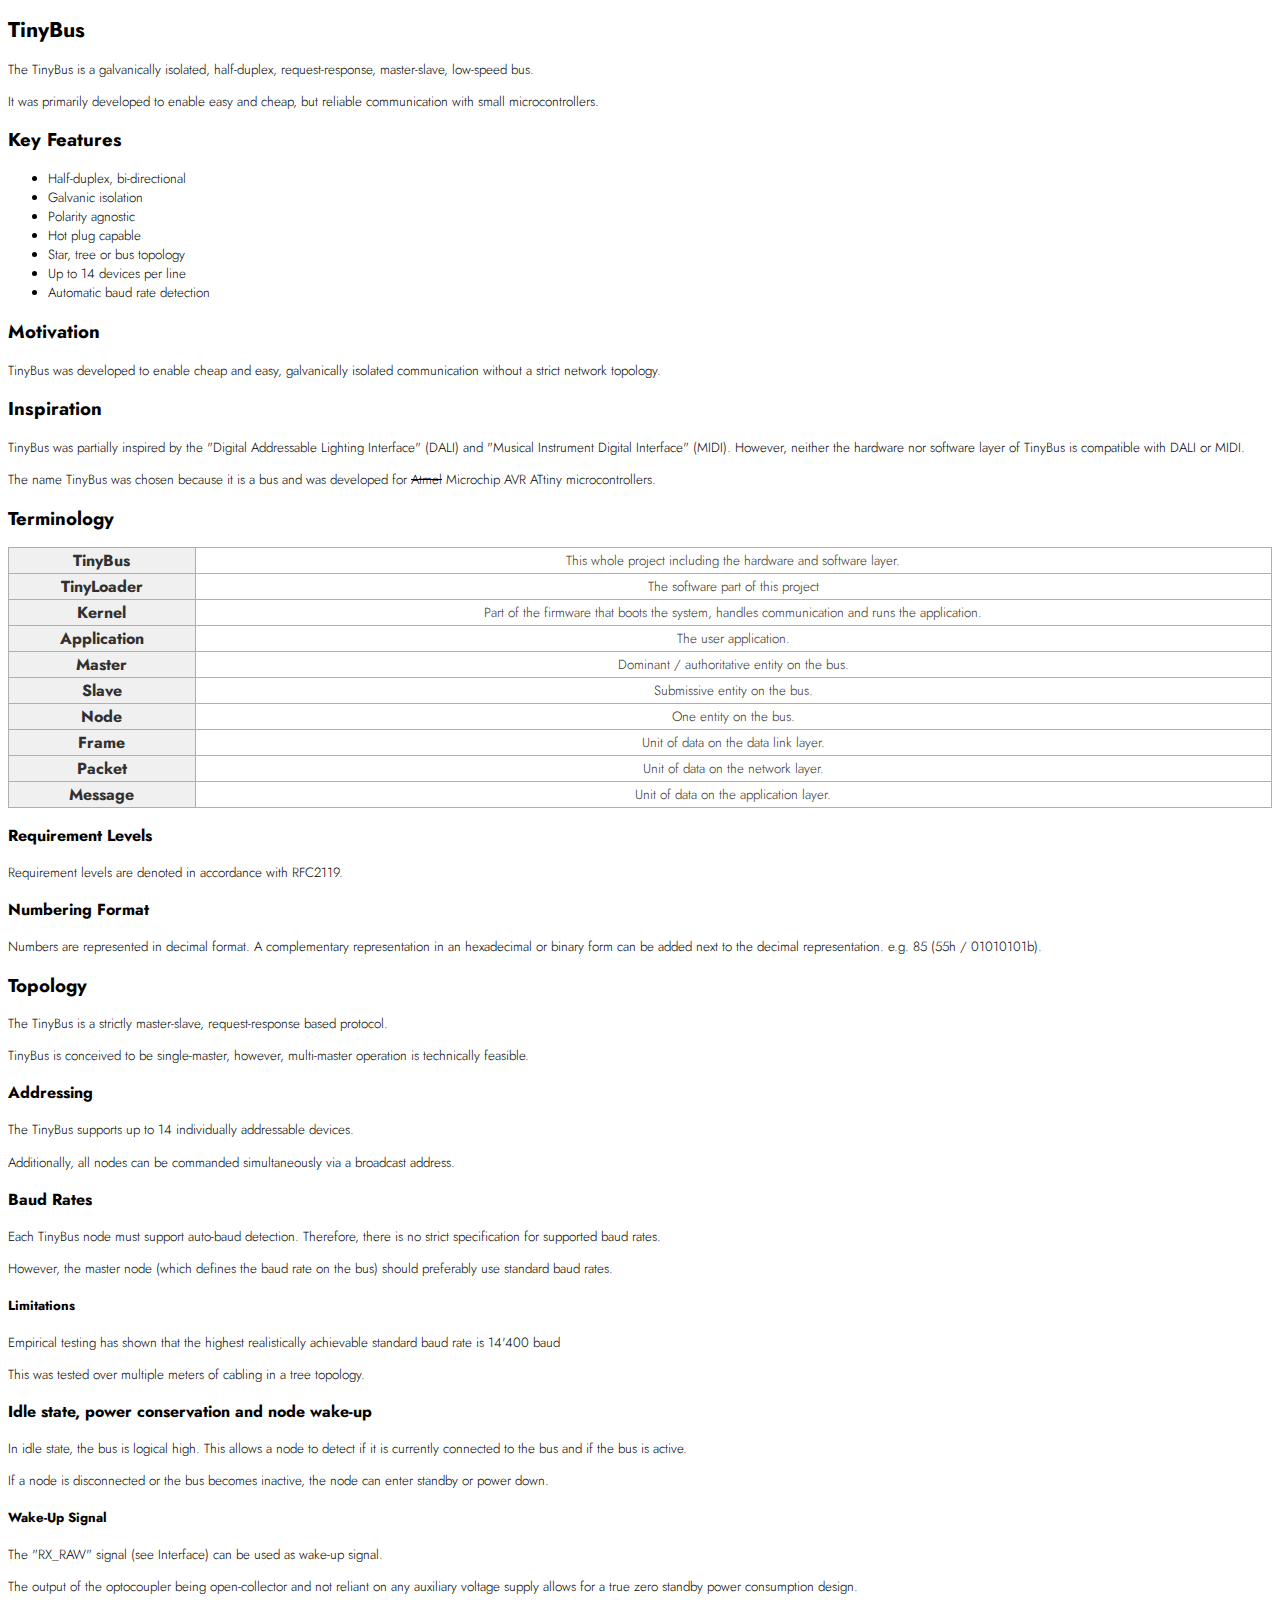
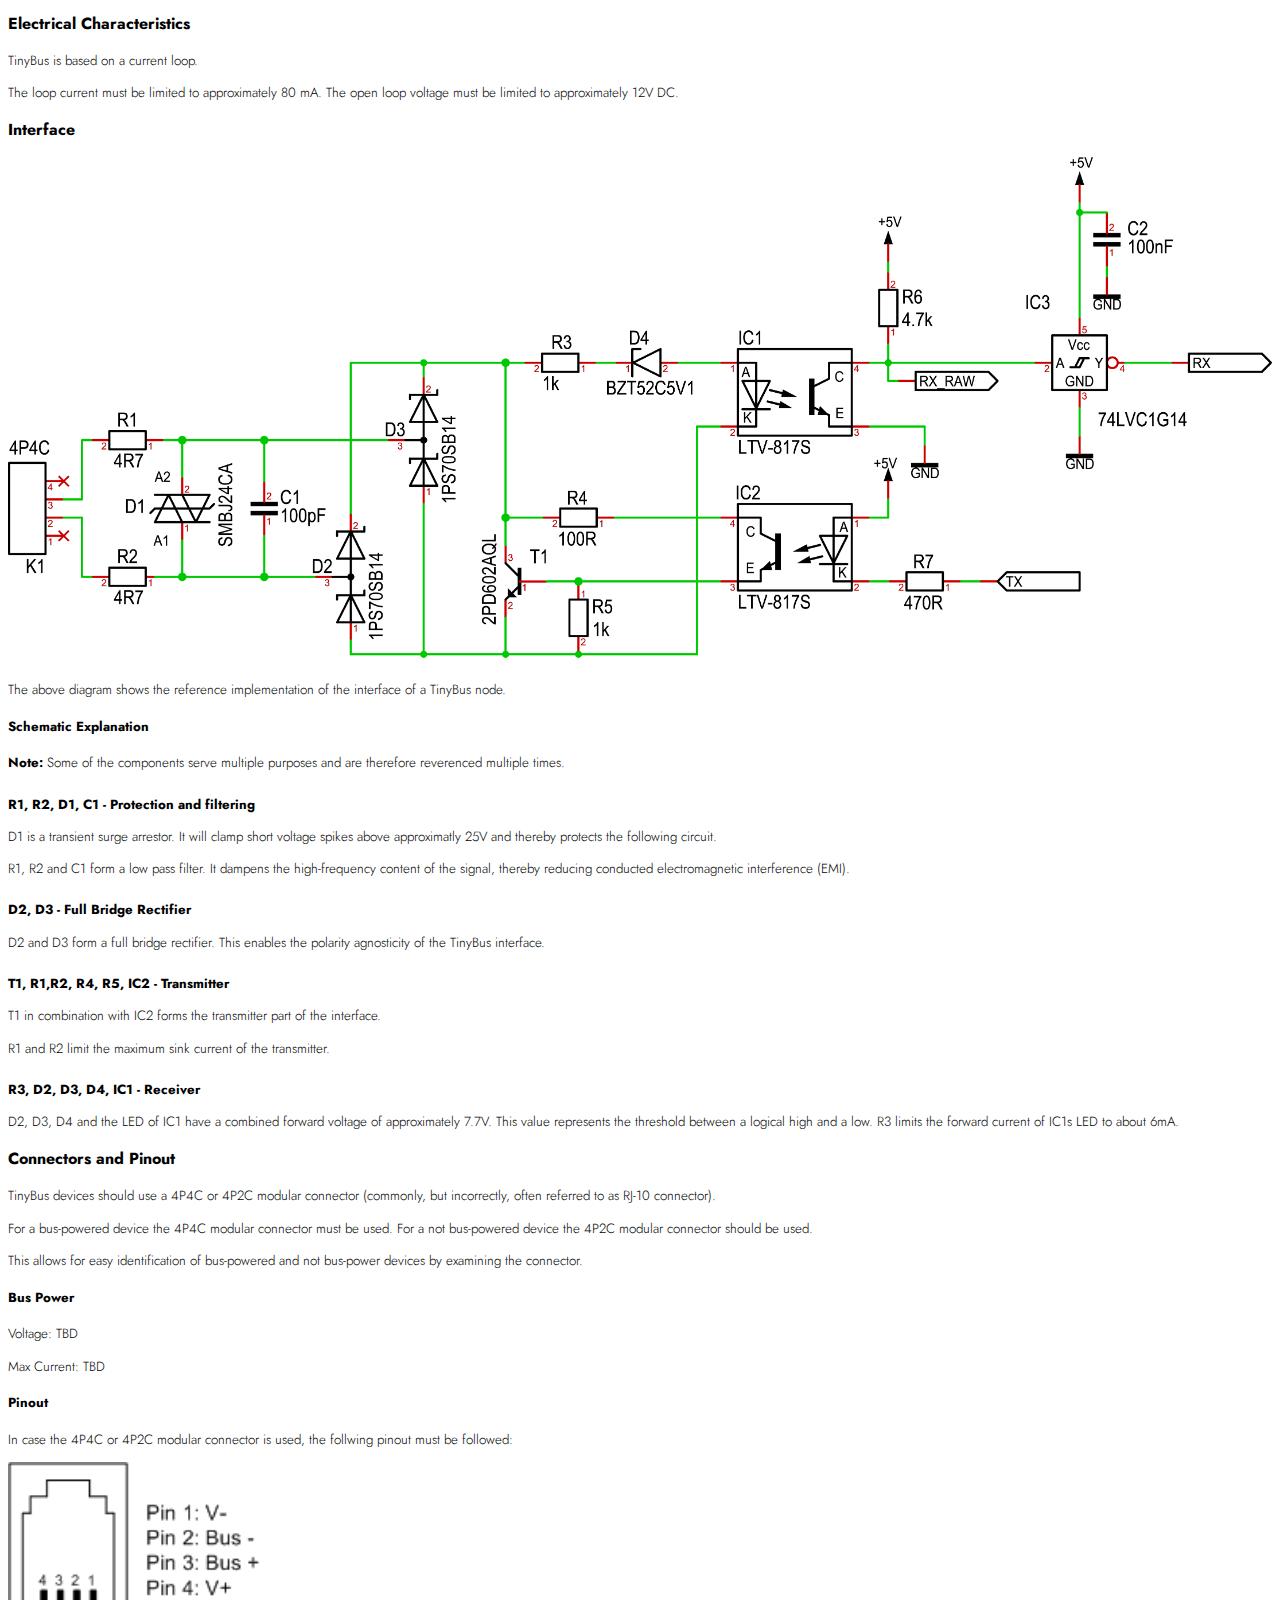
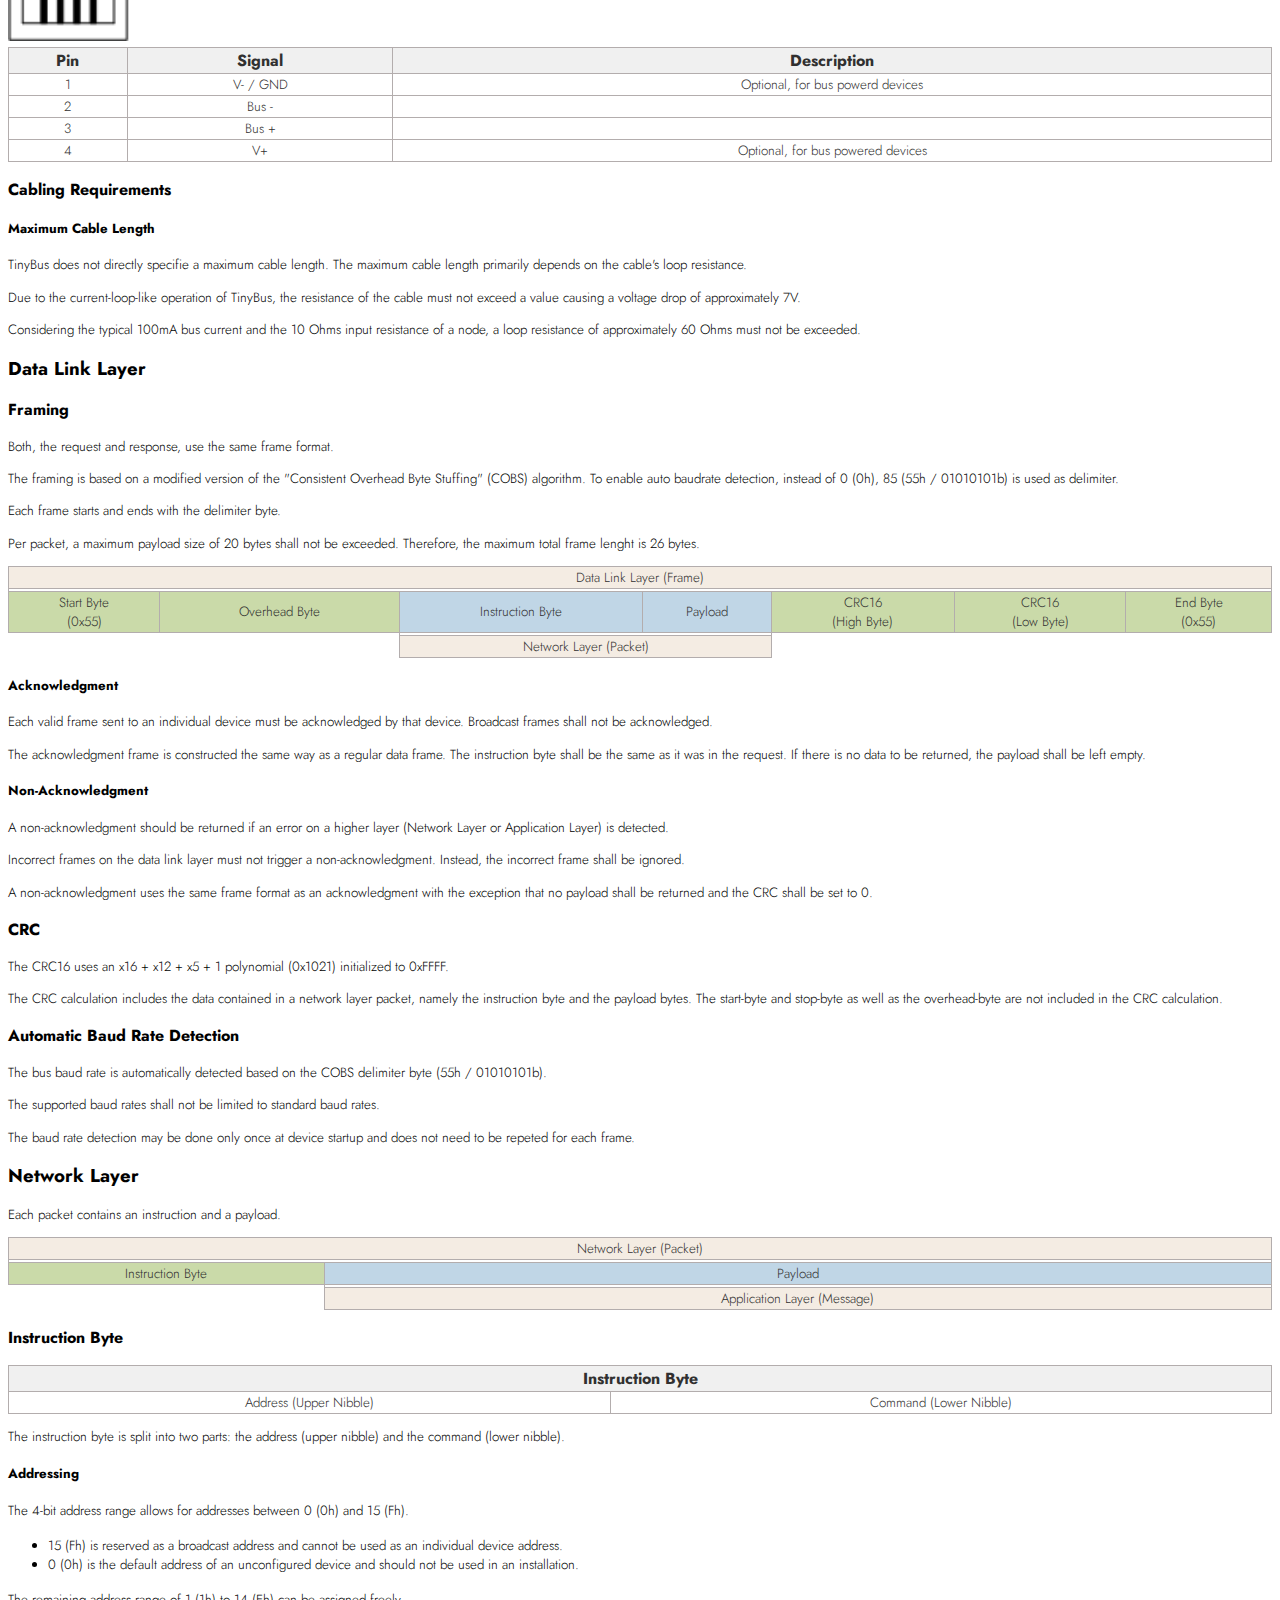
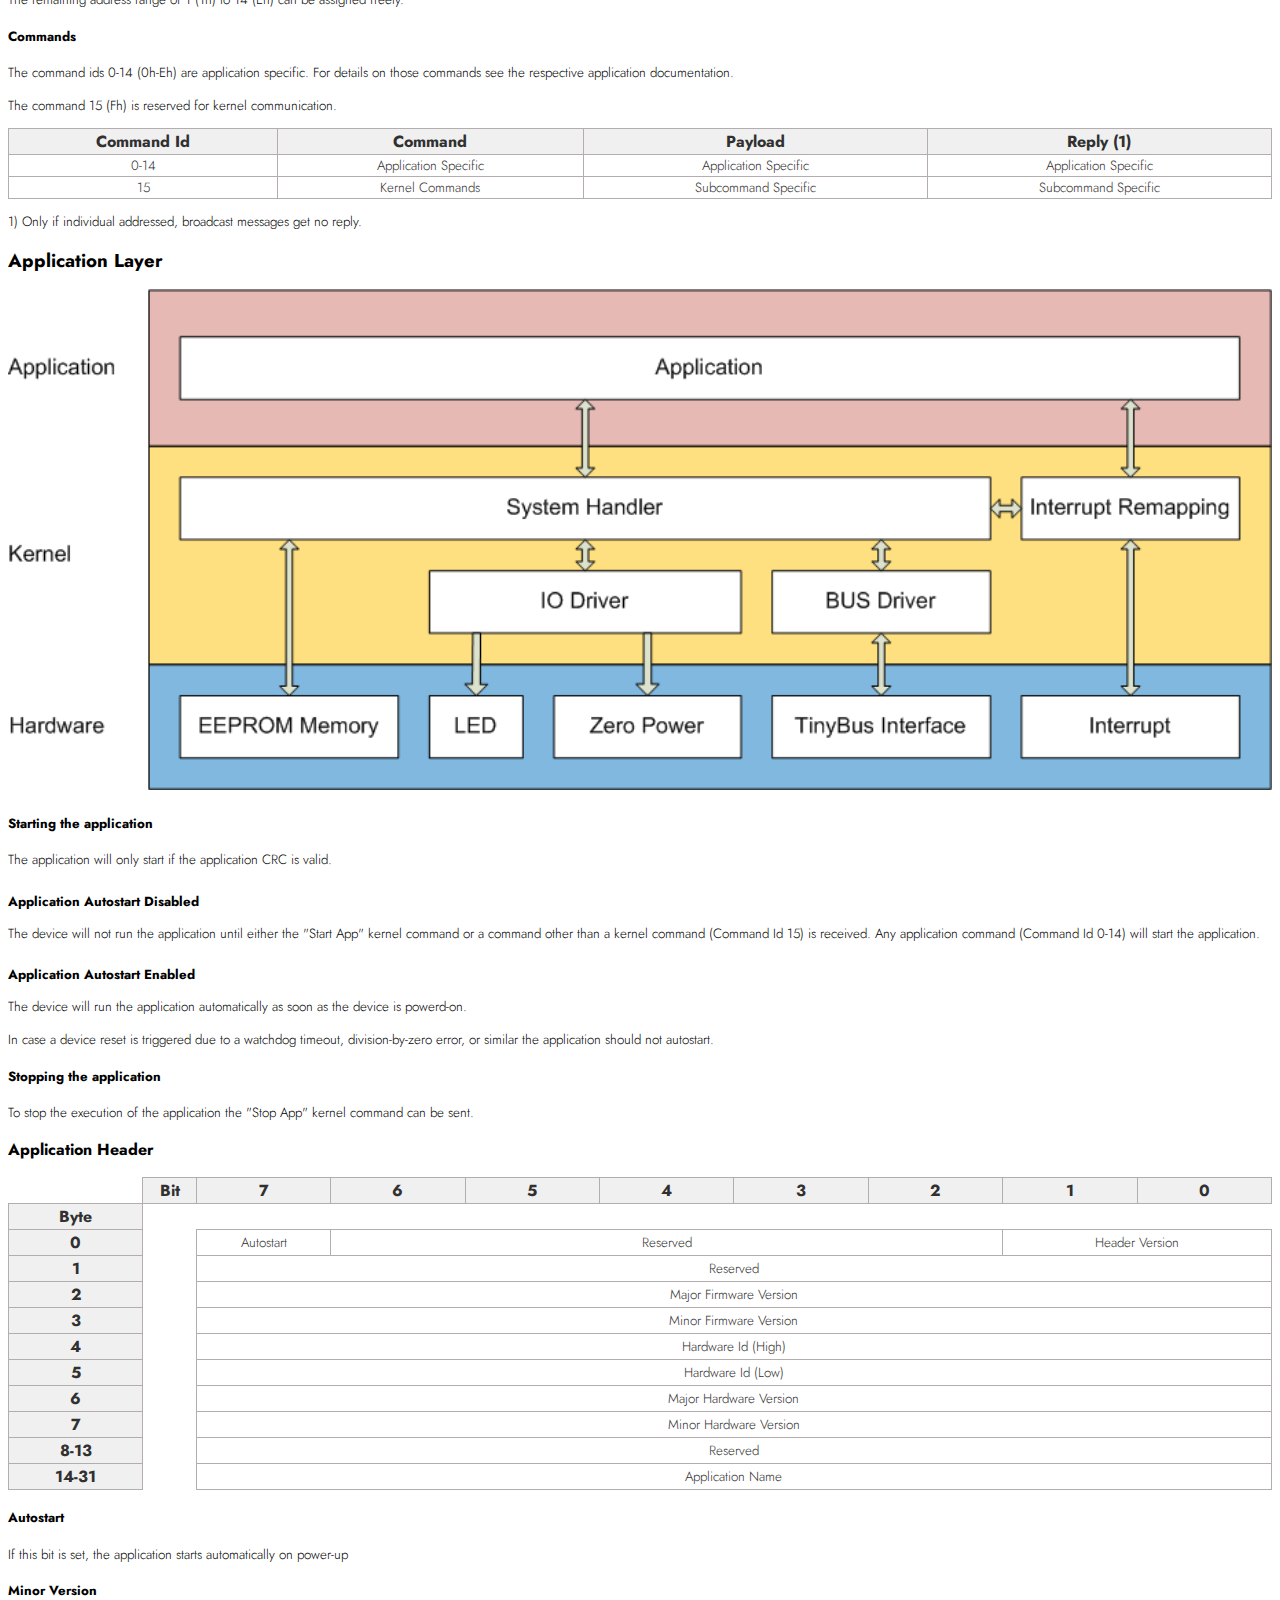
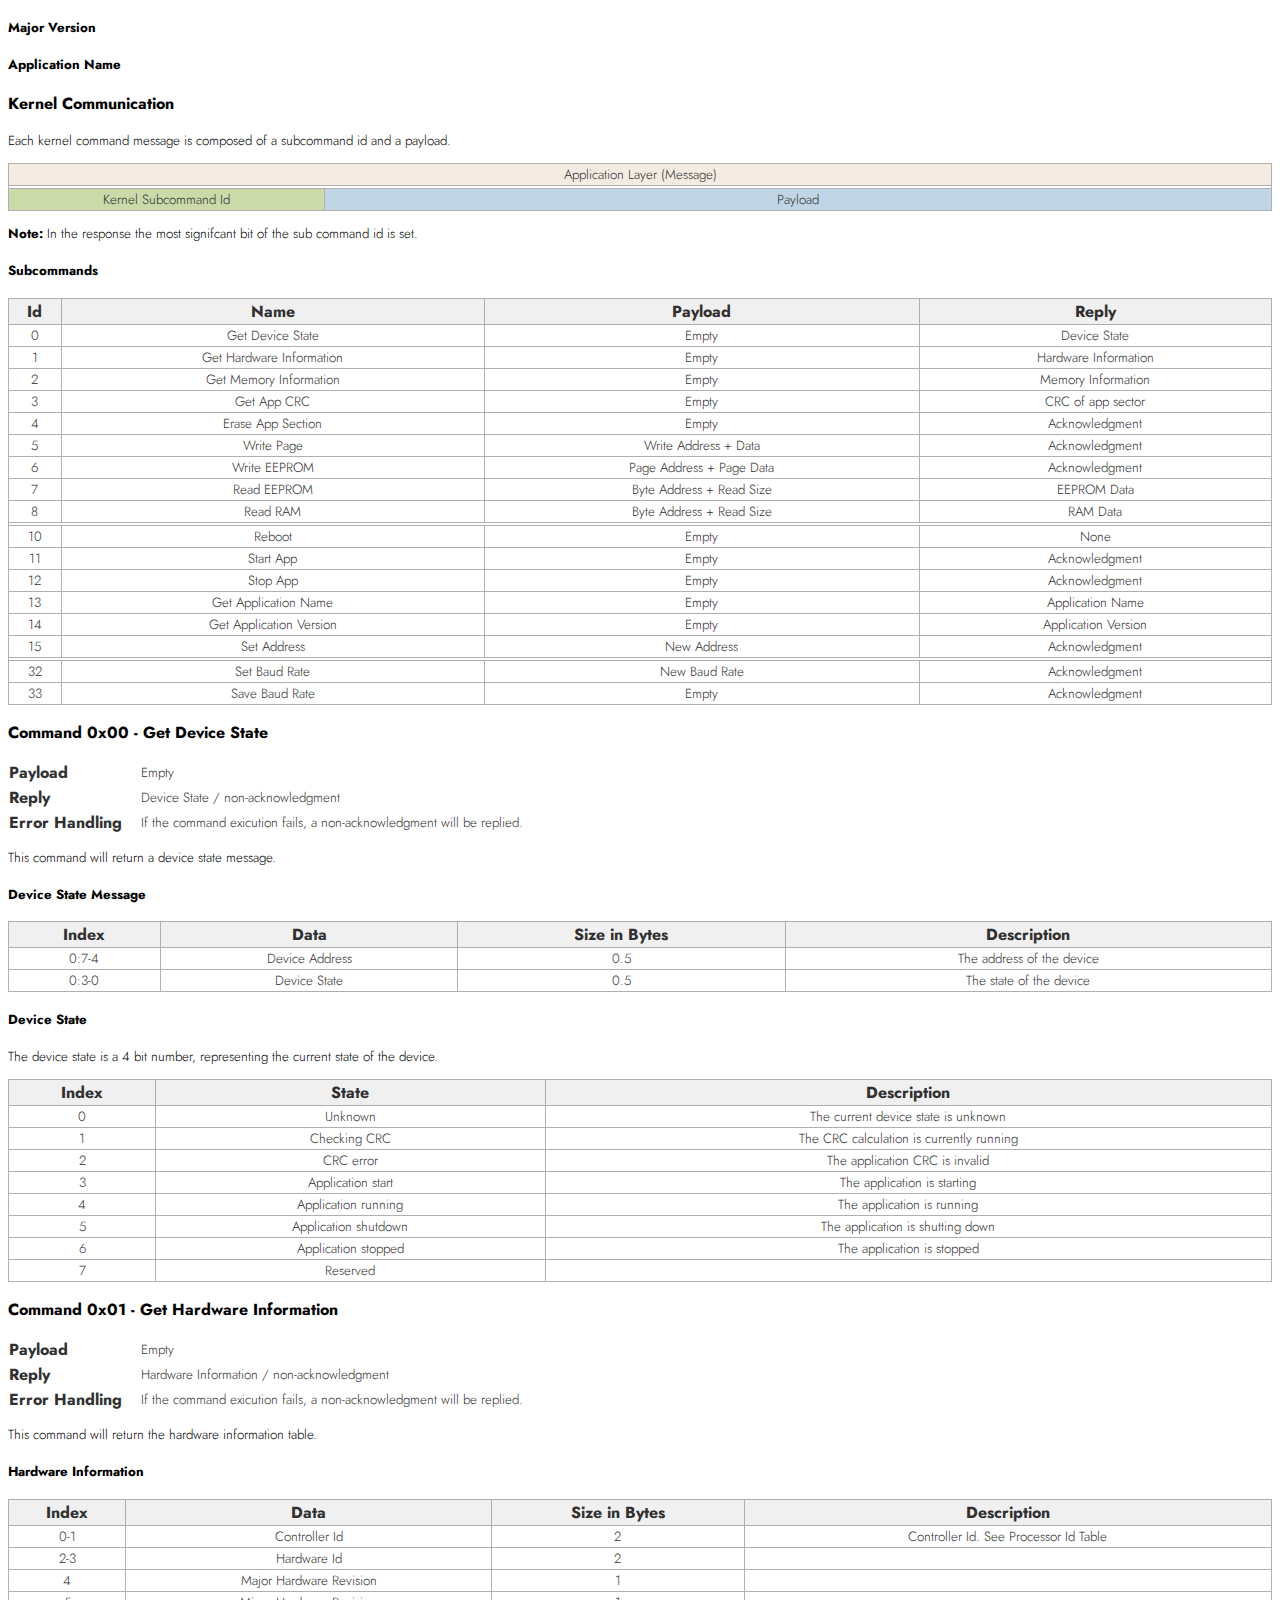
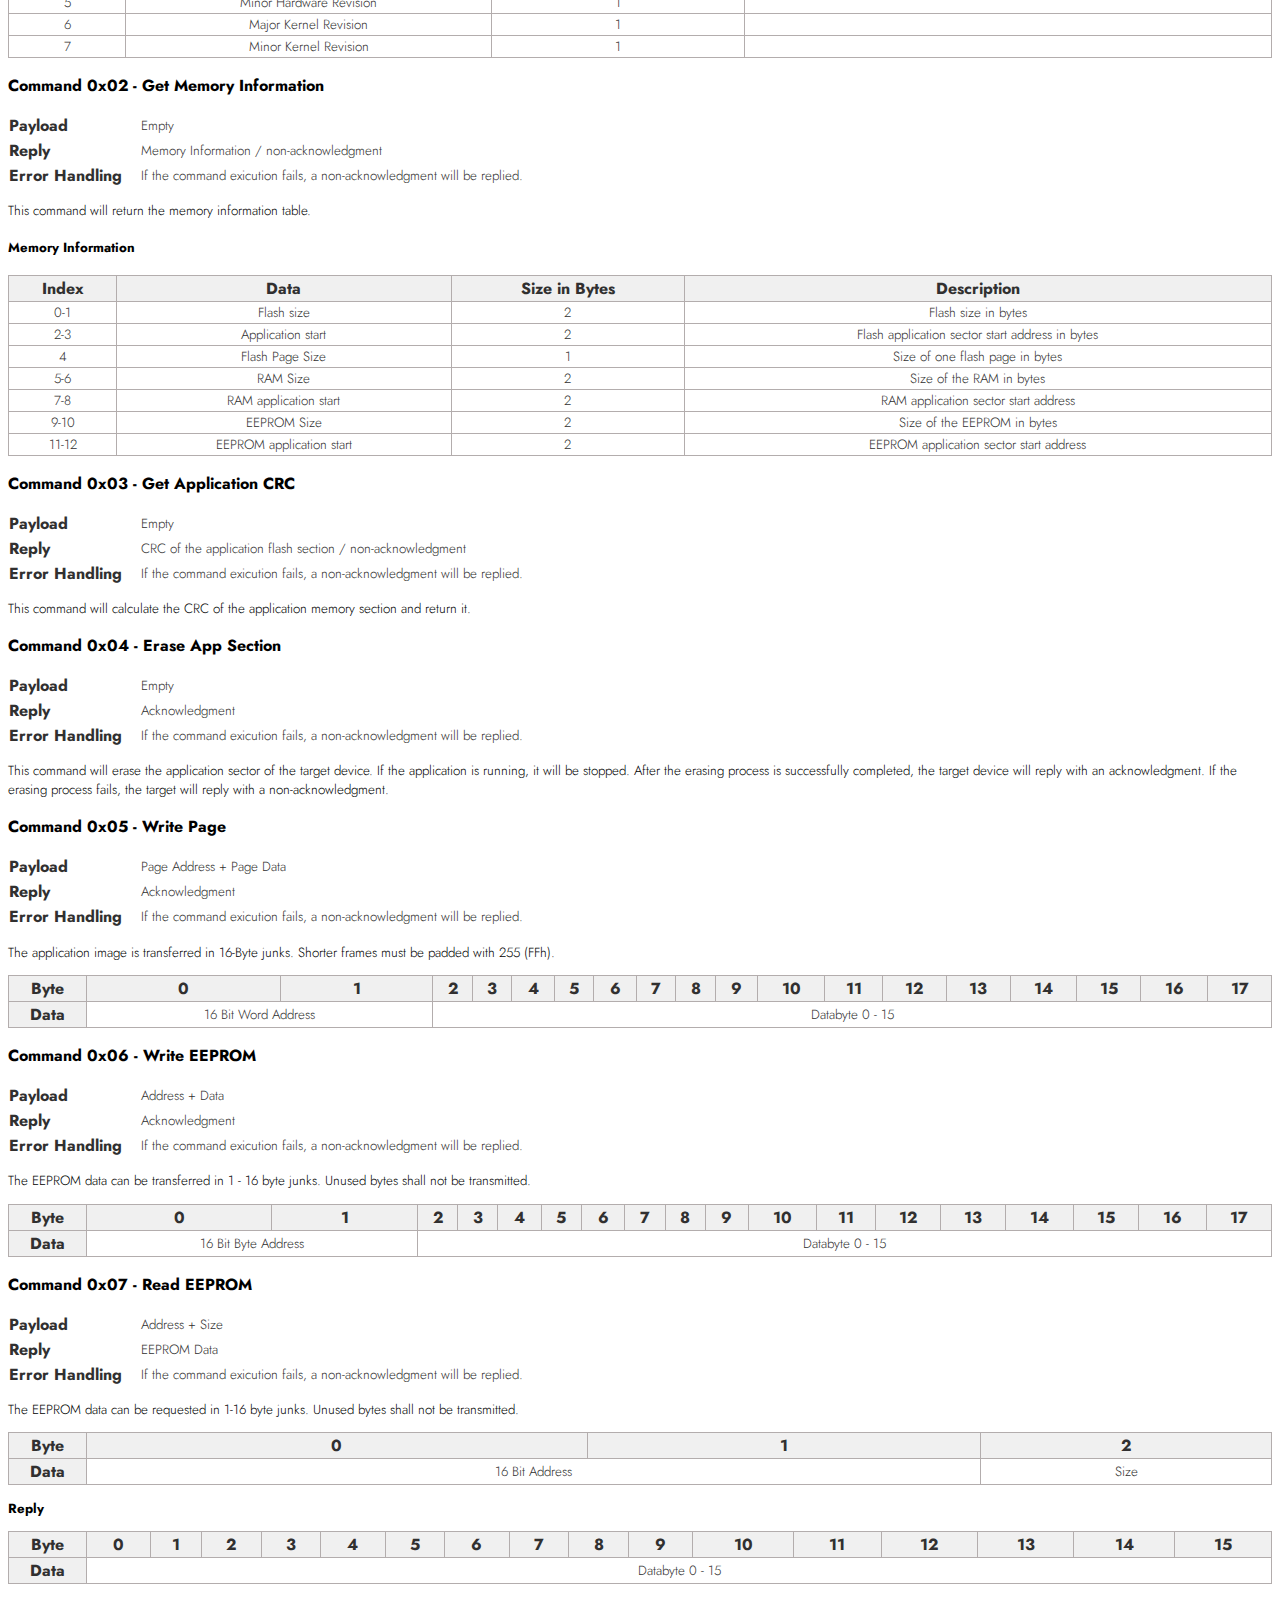
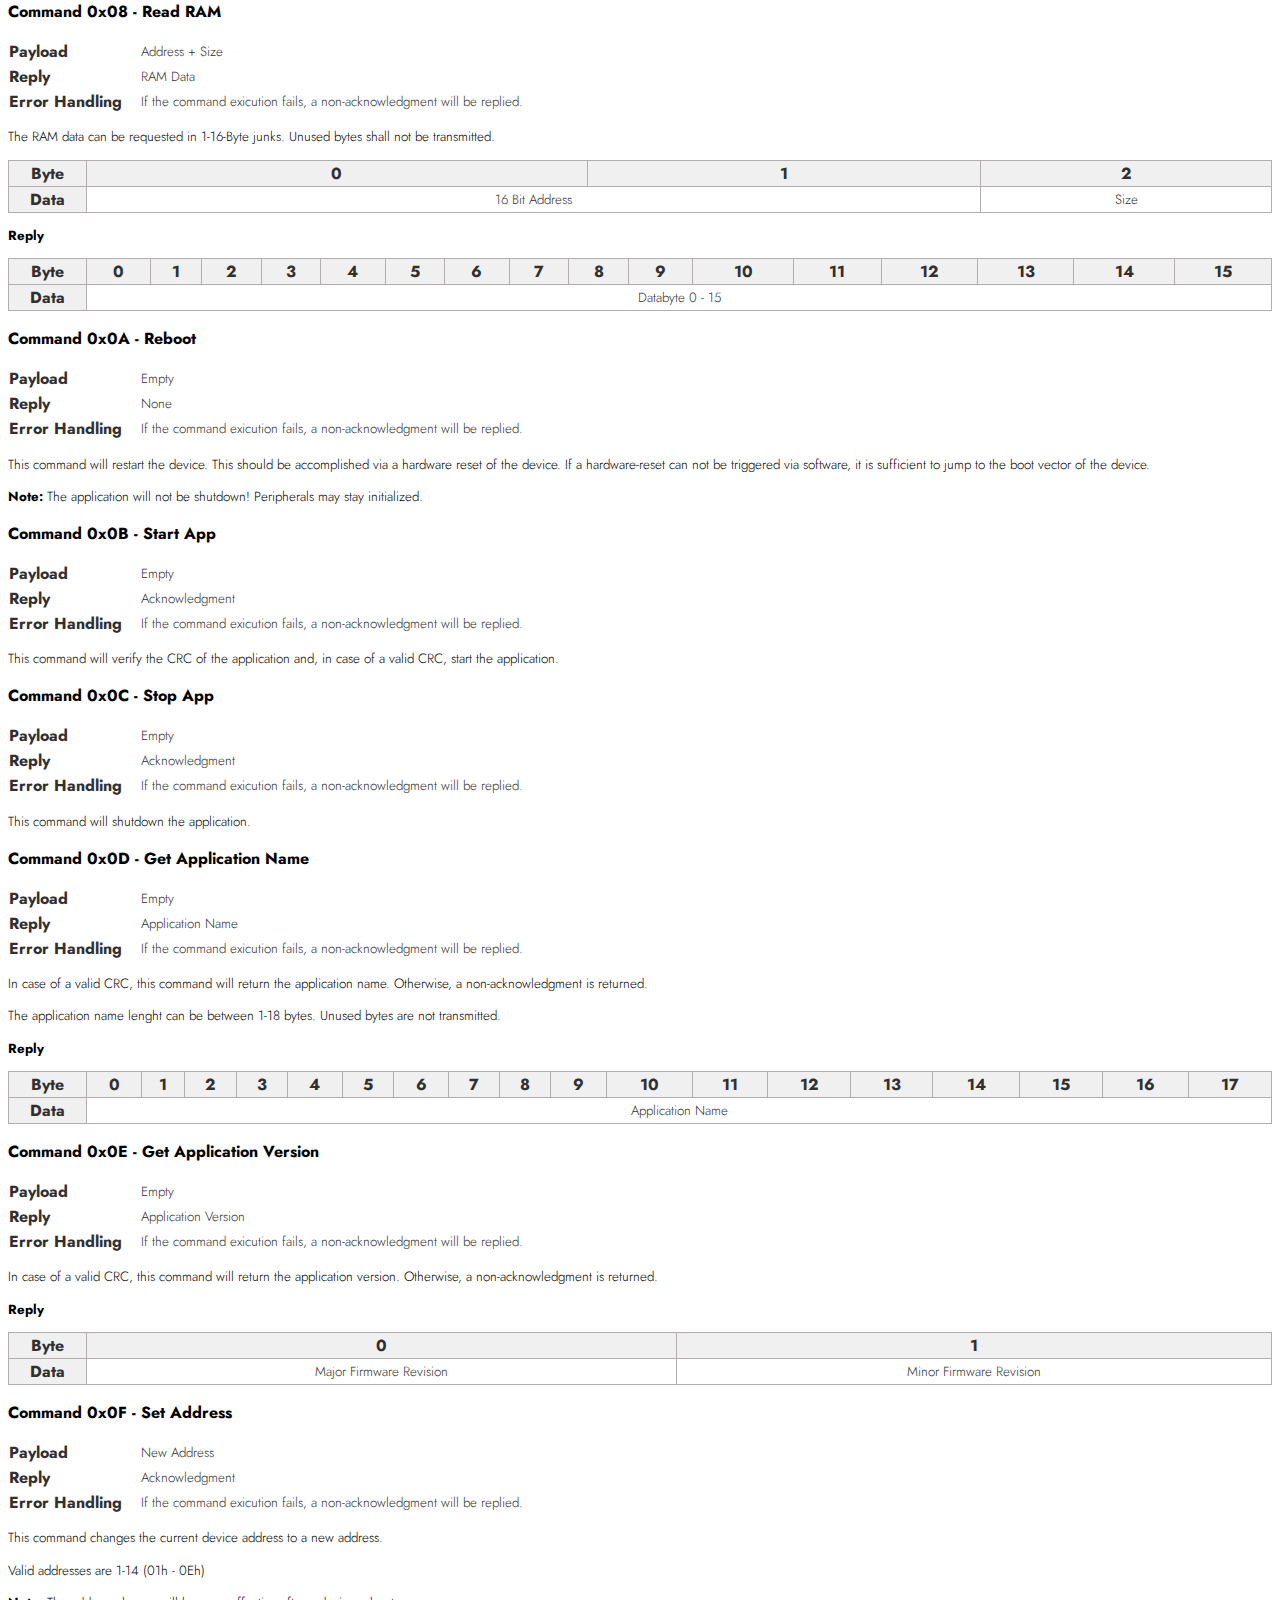
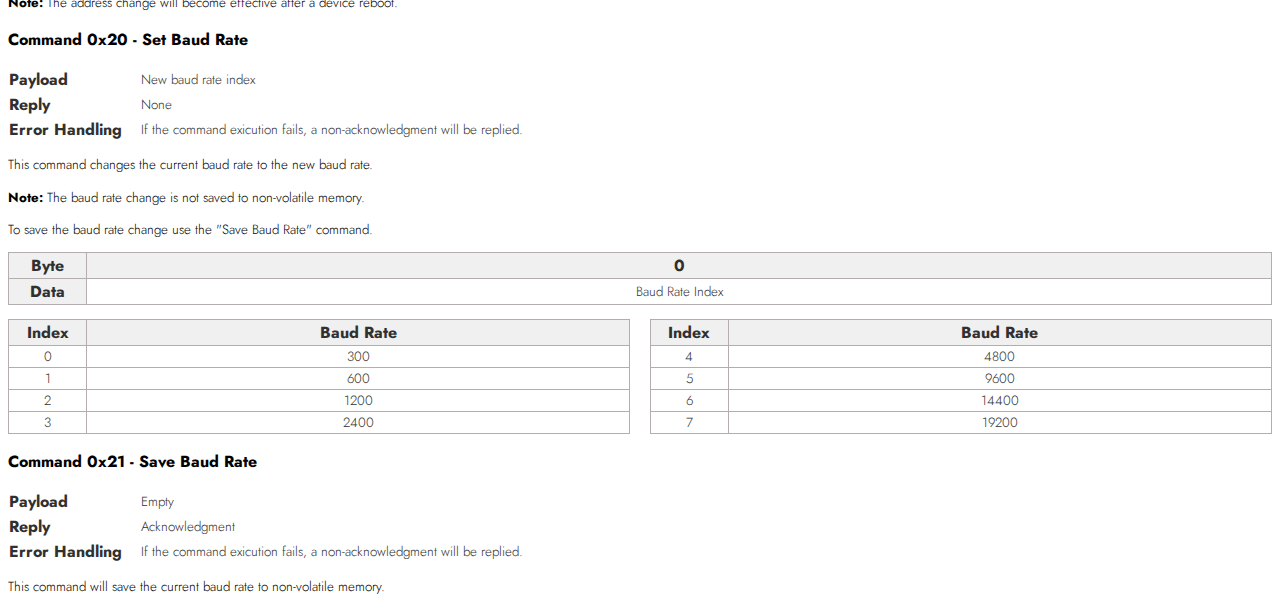
<file: documentation/index.html>
<!DOCTYPE html>
<html xmlns="http://www.w3.org/1999/xhtml">

<head>
	<meta http-equiv="Content-Type" content="text/html; charset=utf-8" />
	<title>TinyBus</title>
	<link media="print" />
	<link rel="stylesheet" href="https://www.christian-marty.ch/WebPaperLayout/documentTemplate_A4.css">
	<link rel="stylesheet" href="https://www.christian-marty.ch/WebPaperLayout/pageLayout.css">
    <link rel="stylesheet" href="https://www.christian-marty.ch/WebPaperLayout/navigation.css">
    <link rel="stylesheet" href="global.css">
</head>

<script src="https://www.christian-marty.ch/WebPaperLayout/page.js"></script>
<script src="https://www.christian-marty.ch/WebPaperLayout/navigation.js"></script>

<body>

<div class="wpl_navigation">
</div>

<div class="main">

<document-page 
    title="TinyBus" 
    subtitle="Interface and protocol documentation" 
    footer="christian-marty.ch/tinybus/documentation/index.html"
    link="https://www.christian-marty.ch/tinybus/documentation/index.html"
>
    <h1>TinyBus</h1>
    <p>The TinyBus is a galvanically isolated, half-duplex, request-response, master-slave, low-speed bus.</p>
    <p>It was primarily developed to enable easy and cheap, but reliable communication with small microcontrollers.</p>
            
    <h2>Key Features</h2>
    <ul>
        <li>Half-duplex, bi-directional</li>
        <li>Galvanic isolation</li>
        <li>Polarity agnostic</li>
        <li>Hot plug capable</li>
        <li>Star, tree or bus topology</li>
        <li>Up to 14 devices per line</li>
        <li>Automatic baud rate detection</li>
    </ul>

    <h2>Motivation</h2>
    <p>TinyBus was developed to enable cheap and easy, galvanically isolated communication without a strict network topology.</p>

    <h2>Inspiration</h2>
    <p>TinyBus was partially inspired by the "Digital Addressable Lighting Interface" (DALI) and "Musical Instrument Digital Interface" (MIDI).
        However, neither the hardware nor software layer of TinyBus is compatible with DALI or MIDI.</p>

    <p>The name TinyBus was chosen because it is a bus and was developed for <s>Atmel</s> Microchip AVR ATtiny microcontrollers.</p>
</document-page>

<document-page>
    <h2>Terminology</h2>
    <table>
        <tr>
            <th>TinyBus</th>
            <td>This whole project including the hardware and software layer.</td>
        </tr>
        <tr>
            <th>TinyLoader</th>
            <td>The software part of this project</td>
        </tr>
        <tr>
            <th>Kernel</th>
            <td>Part of the firmware that boots the system, handles communication and runs the application.</td>
        </tr>

        <tr>
            <th>Application</th>
            <td>The user application.</td>
        </tr>
    
        <tr>
            <th>Master</th>
            <td>Dominant / authoritative entity on the bus.</td>
        </tr>

        <tr>
            <th>Slave</th>
            <td>Submissive entity on the bus.</td>
        </tr>

        <tr>
            <th>Node</th>
            <td>One entity on the bus.</td>
        </tr>
        <tr>
            <th>Frame </th>
            <td>Unit of data on the data link layer.</td>
        </tr>
        <tr>
            <th>Packet</th>
            <td>Unit of data on the network layer.</td>
        </tr>
        <tr>
            <th>Message</th>
            <td>Unit of data on the application layer.</td>
        </tr>
    </table>
    <h3>Requirement Levels</h3>
    <p>Requirement levels are denoted in accordance with RFC2119.</p>
    <h3>Numbering Format</h3>
    <p>Numbers are represented in decimal format. A complementary representation in an hexadecimal or binary form can be added next to the decimal representation. e.g. 85 (55h / 01010101b).</p>
</document-page>

<document-page>
    <h2>Topology</h2>
    <p>The TinyBus is a strictly master-slave, request-response based protocol.</p>
    <p>TinyBus is conceived to be single-master, however, multi-master operation is technically feasible.</p>

    <h3>Addressing</h3>
    <p>The TinyBus supports up to 14 individually addressable devices.</p>
    <p>Additionally, all nodes can be commanded simultaneously via a broadcast address.</p>
    
    <h3>Baud Rates</h3>
    <p>Each TinyBus node must support auto-baud detection. 
        Therefore, there is no strict specification for supported baud rates.</p>
    
    <p>However, the master node (which defines the baud rate on the bus) should preferably use standard baud rates.</p>
    <h4>Limitations</h4>
    <p>Empirical testing has shown that the highest realistically achievable standard baud rate is 14'400 baud</p>
    <p>This was tested over multiple meters of cabling in a tree topology.</p>
    
    <h3>Idle state, power conservation and node wake-up</h3>
    <p>In idle state, the bus is logical high. This allows a node to detect if it is currently connected to the bus and if the bus is active.</p>
    <p>If a node is disconnected or the bus becomes inactive, the node can enter standby or power down.</p>
    <h4>Wake-Up Signal</h4>
    <p>The "RX_RAW" signal (see Interface) can be used as wake-up signal.</p> 
    <p>The output of the optocoupler being open-collector and not reliant on any auxiliary voltage supply allows for a true zero standby power consumption design.</p>

    <h3>Electrical Characteristics</h3>
    <p>TinyBus is based on a current loop.</p>
    <p>The loop current must be limited to approximately 80 mA. The open loop voltage must be limited to approximately 12V DC.</p>
</document-page>

<document-page>
    <h3>Interface</h3>
    <img src="interface.png" width="100%">
    <p>The above diagram shows the reference implementation of the interface of a TinyBus node.</p>
    <h4>Schematic Explanation</h4>
    <p><b>Note:</b> Some of the components serve multiple purposes and are therefore reverenced multiple times.</p>
    <h5>R1, R2, D1, C1 - Protection and filtering</h5>
    <p>D1 is a transient surge arrestor. It will clamp short voltage spikes above approximatly 25V and thereby protects the following circuit.</p>
    <p>R1, R2 and C1 form a low pass filter. It dampens the high-frequency content of the signal, thereby reducing conducted electromagnetic interference (EMI).</p>
    <h5>D2, D3 - Full Bridge Rectifier</h5>
    <p>D2 and D3 form a full bridge rectifier.  This enables the polarity agnosticity of the TinyBus interface.</p>
    <h5>T1, R1,R2, R4, R5, IC2 - Transmitter</h5>
    <p>T1 in combination with IC2 forms the transmitter part of the interface.</p>
    <p>R1 and R2 limit the maximum sink current of the transmitter.</p>
    <h5>R3, D2, D3, D4, IC1 - Receiver</h5>
    <p>D2, D3, D4 and the LED of IC1 have a combined forward voltage of approximately 7.7V. This value represents the threshold between a logical high and a low. R3 limits the forward current of IC1s LED to about 6mA.</p>
</document-page>

<document-page>
    <h3>Connectors and Pinout</h3>
    <p>TinyBus devices should use a 4P4C or 4P2C modular connector (commonly, but incorrectly, often referred to as RJ-10 connector).</p>
    <p>For a bus-powered device the 4P4C modular connector must be used. For a not bus-powered device the 4P2C modular connector should be used.</p>
    <p>This allows for easy identification of bus-powered and not bus-power devices by examining the connector.</p>
    <h4>Bus Power</h4>
    <p>Voltage: TBD</p>
    <p>Max Current: TBD</p>
    <h4>Pinout</h4>
    <p>In case the 4P4C or 4P2C modular connector is used, the follwing pinout must be followed:</p>
    <img src="connector.png" width="20%">
    <table>
        <tr>
            <th>Pin</th>
            <th>Signal</th>
            <th>Description</th>
        </tr>
        <tr>
            <td>1</td>
            <td>V- / GND</td>
            <td>Optional, for bus powerd devices</td>
        </tr>
        <tr>
            <td>2</td>
            <td>Bus -</td>
            <td></td>
        </tr>
        <tr>
            <td>3</td>
            <td>Bus +</td>
            <td></td>
        </tr>
        <tr>
            <td>4</td>
            <td>V+</td>
            <td>Optional, for bus powered devices</td>
        </tr>
    </table>
    <h3>Cabling Requirements</h3>
    <h4>Maximum Cable Length</h4>
    <p>TinyBus does not directly specifie a maximum cable length. The maximum cable length primarily depends on the cable's loop resistance.</p>
    <p>Due to the current-loop-like operation of TinyBus, the resistance of the cable must not exceed a value causing a voltage drop of approximately 7V.</p>
    <p>Considering the typical 100mA bus current and the 10 Ohms input resistance of a node, a loop resistance of approximately 60 Ohms must not be exceeded.</p>
</document-page>

<document-page>
    <h2>Data Link Layer</h2>

    <h3>Framing</h3>
    <p>Both, the request and response, use the same frame format.</p>
    <p>The framing is based on a modified version of the "Consistent Overhead Byte Stuffing" (COBS) algorithm. 
        To enable auto baudrate detection, instead of 0 (0h), 85 (55h / 01010101b) is used as delimiter.</p>
    <p>Each frame starts and ends with the delimiter byte.</p>
    <p>Per packet, a maximum payload size of 20 bytes shall not be exceeded. Therefore, the maximum total frame lenght is 26 bytes.</p>

    <table style="border: none;">
        <tr>
            <td class="annotation_data" colspan="7">Data Link Layer (Frame)</td>
        </tr>
        <tr>
            <td  colspan="7" ></td>
        </tr>
        <tr>
            <td class="dataframe_frame">Start Byte</br>(0x55)</td>
            <td class="dataframe_frame">Overhead Byte</td>
            <td class="dataframe_data">Instruction Byte</td>
            <td class="dataframe_data">Payload</td>
            <td class="dataframe_frame">CRC16</br>(High Byte)</td>
            <td class="dataframe_frame">CRC16</br>(Low Byte)</td>
            <td class="dataframe_frame">End Byte</br>(0x55)</td>
        </tr>
        <tr>
            <td style="border: none;" colspan="2" ></td>
            <td colspan="2" ></td>
        </tr>
        <tr>
            <td colspan="2" style="border: none;"></td>
            <td class="annotation_data" colspan="2">Network Layer (Packet)</td>
        </tr>
    </table>

    <h4>Acknowledgment</h4>
    <p>Each valid frame sent to an individual device must be acknowledged by that device. Broadcast frames shall not be acknowledged.</p>
    <p>The acknowledgment frame is constructed the same way as a regular data frame. The instruction byte shall be the same as it was in the request. If there is no data to be returned, the payload shall be left empty.</p>
    
    <h4>Non-Acknowledgment</h4>
    <p>A non-acknowledgment should be returned if an error on a higher layer (Network Layer or  Application Layer) is detected.</p>
    <p>Incorrect frames on the data link layer must not trigger a non-acknowledgment. Instead, the incorrect frame shall be ignored.</p>
    <p>A non-acknowledgment uses the same frame format as an acknowledgment with the exception that no payload shall be returned and the CRC shall be set to 0.</p>
    
    <h3>CRC</h3>
    <p>The CRC16 uses an x16 + x12 + x5 + 1 polynomial (0x1021) initialized to 0xFFFF.</p>

    <p>The CRC calculation includes the data contained in a network layer packet, namely the instruction byte and the payload bytes. 
        The start-byte and stop-byte as well as the overhead-byte are not included in the CRC calculation.</p>

    <h3>Automatic Baud Rate Detection</h3>
    <p>The bus baud rate is automatically detected based on the COBS delimiter byte (55h / 01010101b).</p>
    <p>The supported baud rates shall not be limited to standard baud rates.</p>
    <p>The baud rate detection may be done only once at device startup and does not need to be repeted for each frame.</p>
</document-page>

<document-page>
    <h2>Network Layer</h2>
    <p>Each packet contains an instruction and a payload.</p>

    <table style="border: none;">
        <tr>
            <td class="annotation_data" colspan="2">Network Layer (Packet)</td>
        </tr>
        <tr>
            <td colspan="2" ></td>
        </tr>
        <tr>
            <td class="dataframe_frame" width="25%">Instruction Byte</td>
            <td class="dataframe_data">Payload</td>
        </tr>
        <tr>
            <td style="border: none;"></td>
            <td colspan="1" ></td>
        </tr>
        <tr >
            <td style="border: none;" ></td>
            <td class="annotation_data" colspan="1">Application Layer (Message)</td>
        </tr>
    </table>

    <h3>Instruction Byte</h3>
    <table>
        <tr>
            <th colspan="8">Instruction Byte</th>
        </tr>
        <tr>
            <td colspan="4">Address (Upper Nibble)</td>
            <td colspan="4">Command (Lower Nibble)</td>
        </tr>
    </table>
    <p>The instruction byte is split into two parts: the address (upper nibble) and the command (lower nibble).</p>

    <h4>Addressing</h4>
    <p>The 4-bit address range allows for addresses between 0 (0h) and 15 (Fh).</p>
    <ul>
        <li>15 (Fh) is reserved as a broadcast address and cannot be used as an individual device address.</li>
        <li>0 (0h) is the default address of an unconfigured device and should not be used in an installation.</li>
    </ul>
    <p>The remaining address range of 1 (1h) to 14 (Eh) can be assigned freely.</p>

    <h4>Commands</h4>

    <p>The command ids 0-14 (0h-Eh) are application specific. For details on those commands see the respective application documentation.</p>
    <p>The command 15 (Fh) is reserved for kernel communication.</p>

    <table>
        <tr>
            <th>Command Id</th>
            <th>Command</th>
            <th>Payload</th>
            <th>Reply (1)</th>
        </tr>
        <tr>
            <td>0-14</td>
            <td>Application Specific</td>
            <td>Application Specific</td>
            <td>Application Specific</td>
        </tr>
        <tr>
            <td>15</td>
            <td>Kernel Commands</td>
            <td>Subcommand Specific</td>
            <td>Subcommand Specific</td>
        </tr>
    </table>
    <p>1) Only if individual addressed, broadcast messages get no reply.</p>

</document-page>

<document-page>
    <h2>Application Layer</h2>

    <img src="architecture.png" width="100%">

    <h4>Starting the application</h4>
    <p>The application will only start if the application CRC is valid.</p> 
    
    <h5>Application Autostart Disabled</h5>
    <p>The device will not run the application until either the "Start App" kernel command or a command other than a kernel command (Command Id 15) is received. 
        Any application command (Command Id 0-14) will start the application.</p>
    
    <h5>Application Autostart Enabled</h5>
    <p>The device will run the application automatically as soon as the device is powerd-on.</p>
    <p>In case a device reset is triggered due to a watchdog timeout, division-by-zero error, or similar the application should not autostart.</p>

    <h4>Stopping the application</h4>
    <p>To stop the execution of the application the "Stop App" kernel command can be sent.</p>
</document-page>

<document-page>
    <h3>Application Header</h3>

    <table style="table-layout : fixed; border: none;">
        <tr>
            <td style="border: none;"></td>
            <th style="width: 4%;">Bit</th>
            <th>7</th>
            <th>6</th>
            <th>5</th>
            <th>4</th>
            <th>3</th>
            <th>2</th>
            <th>1</th>
            <th>0</th>
        </tr>
        <tr>
            <th>Byte</th>
        </tr>
        <tr>
            <th>0</th>
            <td style="border: none;"></td>
            <td>Autostart</td>
            <td colspan="5">Reserved</td>
            <td colspan="2">Header Version</td>
        </tr>
        <tr>
            <th>1</th>
            <td style="border: none;"></td>
            <td colspan="8">Reserved</td>
        </tr>
        <tr>
            <th>2</th>
            <td style="border: none;"></td>
            <td colspan="8">Major Firmware Version</td>
        </tr>
        <tr>
            <th>3</th>
            <td style="border: none;"></td>
            <td colspan="8">Minor Firmware Version</td>
        </tr>
        <tr>
            <th>4</th>
            <td style="border: none;"></td>
            <td colspan="8">Hardware Id (High)</td>
        </tr>
        <tr>
            <th>5</th>
            <td style="border: none;"></td>
            <td colspan="8">Hardware Id (Low)</td>
        </tr>
        <tr>
            <th>6</th>
            <td style="border: none;"></td>
            <td colspan="8">Major Hardware Version</td>
        </tr>
        <tr>
            <th>7</th>
            <td style="border: none;"></td>
            <td colspan="8">Minor Hardware Version</td>
        </tr>
        <tr>
            <th>8-13</th>
            <td style="border: none;"></td>
            <td colspan="8">Reserved</td>
        </tr>
        <tr>
            <th>14-31</th>
            <td style="border: none;"></td>
            <td colspan="8">Application Name</td>
        </tr>
    </table>

    <p></p>
    <h4>Autostart</h4>
    <p>If this bit is set, the application starts automatically on power-up</p>

    <h4>Minor Version</h4>
    <p></p>

    <h4>Major Version</h4>
    <p></p>

    <h4>Application Name</h4>
    <p></p>

</document-page>


<document-page>

    <h3>Kernel Communication</h3>
    <p>Each kernel command message is composed of a subcommand id and a payload.</p>
    <table>
        <tr>
            <td class="annotation_data" colspan="2">Application Layer (Message)</td>
        </tr>
        <tr>
            <td colspan="2" ></td>
        </tr>
        <tr>
            <td class="dataframe_frame" width="25%">Kernel Subcommand Id</td>
            <td class="dataframe_data">Payload</td>
        </tr>
    </table>

    <p><b>Note:</b> In the response the most signifcant bit of the sub command id is set.</p>

    <h4>Subcommands</h4>
    <table>
        <tr>
            <th>Id</th>
            <th>Name</th>
            <th>Payload</th>
            <th>Reply</th>
        </tr>
        <tr>
            <td>0</td>
            <td>Get Device State</td>
            <td>Empty</td>
            <td>Device State</td>
        </tr>
        <tr>
            <td>1</td>
            <td>Get Hardware Information</td>
            <td>Empty</td>
            <td>Hardware Information</td>
        </tr>
        <tr>
            <td>2</td>
            <td>Get Memory Information</td>
            <td>Empty</td>
            <td>Memory Information</td>
        </tr>
        <tr>
            <td>3</td>
            <td>Get App CRC</td>
            <td>Empty</td>
            <td>CRC of app sector</td>
        </tr>
        <tr>
            <td>4</td>
            <td>Erase App Section</td>
            <td>Empty</td>
            <td>Acknowledgment</td>
        </tr>
        <tr>
            <td>5</td>
            <td>Write Page</td>
            <td>Write Address + Data</td>
            <td>Acknowledgment</td>
        </tr>
        <tr>
            <td>6</td>
            <td>Write EEPROM</td>
            <td>Page Address + Page Data</td>
            <td>Acknowledgment</td>
        </tr>
        <tr>
            <td>7</td>
            <td>Read EEPROM</td>
            <td>Byte Address + Read Size</td>
            <td>EEPROM Data</td>
        </tr>
        <tr>
            <td>8</td>
            <td>Read RAM</td>
            <td>Byte Address + Read Size</td>
            <td>RAM Data</td>
        </tr>
        <tr>
            <td colspan="4" ></td>
        </tr>
        <tr>
            <td>10</td>
            <td>Reboot</td>
            <td>Empty</td>
            <td>None</td>
        </tr>
        <tr>
            <td>11</td>
            <td>Start App</td>
            <td>Empty</td>
            <td>Acknowledgment</td>
        </tr>
        <tr>
            <td>12</td>
            <td>Stop App</td>
            <td>Empty</td>
            <td>Acknowledgment</td>
        </tr>
        <tr>
            <td>13</td>
            <td>Get Application Name</td>
            <td>Empty</td>
            <td>Application Name</td>
        </tr>
        <tr>
            <td>14</td>
            <td>Get Application Version</td>
            <td>Empty</td>
            <td>Application Version</td>
        </tr>
        <tr>
            <td>15</td>
            <td>Set Address</td>
            <td>New Address</td>
            <td>Acknowledgment</td>
        </tr>
        <tr>
            <td colspan="4" ></td>
        </tr>
        <tr>
            <td>32</td>
            <td>Set Baud Rate</td>
            <td>New Baud Rate</td>
            <td>Acknowledgment</td>
        </tr>
        <tr>
            <td>33</td>
            <td>Save Baud Rate</td>
            <td>Empty</td>
            <td>Acknowledgment</td>
        </tr>
    </table>
</document-page>

<document-page>
    <h3>Command 0x00 - <span>Get Device State</h3>
    <table class='protocol'>
        <tr class='protocol'>
            <th class='protocol'>Payload</th>
            <td class='protocol'>Empty</td>
        </tr>
        <tr class='protocol'>
            <th class='protocol'>Reply</th>
            <td class='protocol'>Device State / non-acknowledgment</td>
        </tr>
        <tr class='protocol'>
            <th class='protocol'>Error Handling</th>
            <td class='protocol'>If the command exicution fails, a non-acknowledgment will be replied.</td>
        </tr>
    </table>
    <p>This command will return a device state message.</p>

    <h4>Device State Message</h4>

    <table>
        <tr>
            <th>Index</th>
            <th>Data</th>
            <th>Size in Bytes</th>
            <th>Description</th>
        </tr>
        <tr>
            <td>0:7-4</td>
            <td>Device Address</td>
            <td>0.5</td>
            <td>The address of the device</td>
        </tr>
        <tr>
            <td>0:3-0</td>
            <td>Device State</td>
            <td>0.5</td>
            <td>The state of the device</td>
        </tr>
    </table>

    <h4>Device State</h4>
    <p>The device state is a 4 bit number, representing the current state of the device.</p>
    <table>
        <tr>
            <th>Index</th>
            <th>State</th>
            <th>Description</th>
        </tr>
        <tr>
            <td>0</td>
            <td>Unknown</td>
            <td>The current device state is unknown</td>
        </tr>
        <tr>
            <td>1</td>
            <td>Checking CRC</td>
            <td>The CRC calculation is currently running</td>
        </tr>
        <tr>
            <td>2</td>
            <td>CRC error</td>
            <td>The application CRC is invalid</td>
        </tr>
        <tr>
            <td>3</td>
            <td>Application start</td>
            <td>The application is starting</td>
        </tr>
        <tr>
            <td>4</td>
            <td>Application running</td>
            <td>The application is running</td>
        </tr>
        <tr>
            <td>5</td>
            <td>Application shutdown</td>
            <td>The application is shutting down</td>
        </tr>
        <tr>
            <td>6</td>
            <td>Application stopped</td>
            <td>The application is stopped</td>
        </tr>
        <tr>
            <td>7</td>
            <td>Reserved</td>
        </tr>
        
    </table>
</document-page>

<document-page>
    <h3>Command 0x01 - <span>Get Hardware Information</h3>
    <table class='protocol'>
        <tr class='protocol'>
            <th class='protocol'>Payload</th>
            <td class='protocol'>Empty</td>
        </tr>
        <tr class='protocol'>
            <th class='protocol'>Reply</th>
            <td class='protocol'>Hardware Information / non-acknowledgment</td>
        </tr>
        <tr class='protocol'>
            <th class='protocol'>Error Handling</th>
            <td class='protocol'>If the command exicution fails, a non-acknowledgment will be replied.</td>
        </tr>
    </table>
    <p>This command will return the hardware information table.</p>

    
    <h4>Hardware  Information</h4>
    <table>
        <tr>
            <th>Index</th>
            <th>Data</th>
            <th>Size in Bytes</th>
            <th>Description</th>
        </tr>

        <tr>
            <td>0-1</td>
            <td>Controller Id</td>
            <td>2</td>
            <td>Controller Id. See Processor Id Table</td>
        </tr>
        <tr>
            <td>2-3</td>
            <td>Hardware Id</td>
            <td>2</td>
            <td></td>
        </tr>
        <tr>
            <td>4</td>
            <td>Major Hardware Revision</td>
            <td>1</td>
            <td></td>
        </tr>
        <tr>
            <td>5</td>
            <td>Minor Hardware Revision</td>
            <td>1</td>
            <td></td>
        </tr>
        <tr>
            <td>6</td>
            <td>Major Kernel Revision</td>
            <td>1</td>
            <td></td>
        </tr>
        <tr>
            <td>7</td>
            <td>Minor Kernel Revision</td>
            <td>1</td>
            <td></td>
        </tr>
    </table>

    <h3>Command 0x02 - <span>Get Memory Information</h3>
        <table class='protocol'>
            <tr class='protocol'>
                <th class='protocol'>Payload</th>
                <td class='protocol'>Empty</td>
            </tr>
            <tr class='protocol'>
                <th class='protocol'>Reply</th>
                <td class='protocol'>Memory Information / non-acknowledgment</td>
            </tr>
            <tr class='protocol'>
                <th class='protocol'>Error Handling</th>
                <td class='protocol'>If the command exicution fails, a non-acknowledgment will be replied.</td>
            </tr>
        </table>
        <p>This command will return the memory information table.</p>
    
        <h4>Memory Information</h4>
        <table>
            <tr>
                <th>Index</th>
                <th>Data</th>
                <th>Size in Bytes</th>
                <th>Description</th>
            </tr>
            <tr>
                <td>0-1</td>
                <td>Flash size</td>
                <td>2</td>
                <td>Flash size in bytes</td>
            </tr>
            <tr>
                <td>2-3</td>
                <td>Application start</td>
                <td>2</td>
                <td>Flash application sector start address in bytes</td>
            </tr>
            <tr>
                <td>4</td>
                <td>Flash Page Size</td>
                <td>1</td>
                <td>Size of one flash page in bytes</td>
            </tr>
            <tr>
                <td>5-6</td>
                <td>RAM Size</td>
                <td>2</td>
                <td>Size of the RAM in bytes</td>
            </tr>
            <tr>
                <td>7-8</td>
                <td>RAM application start</td>
                <td>2</td>
                <td>RAM application sector start address</td>
            </tr>
            <tr>
                <td>9-10</td>
                <td>EEPROM Size</td>
                <td>2</td>
                <td>Size of the EEPROM in bytes</td>
            </tr>
            <tr>
                <td>11-12</td>
                <td>EEPROM application start</td>
                <td>2</td>
                <td>EEPROM application sector start address</td>
            </tr>
        </table>
</document-page>

<document-page>
    <h3>Command 0x03 - Get Application CRC</h3>
    <table class='protocol'>
        <tr class='protocol'>
            <th class='protocol'>Payload</th>
            <td class='protocol'>Empty</td>
        </tr>
        <tr class='protocol'>
            <th class='protocol'>Reply</th>
            <td class='protocol'>CRC of the application flash section / non-acknowledgment</td>
        </tr>
        <tr class='protocol'>
            <th class='protocol'>Error Handling</th>
            <td class='protocol'>If the command exicution fails, a non-acknowledgment will be replied.</td>
        </tr>
    </table>
    <p>This command will calculate the CRC of the application memory section and return it.</p>

    <h3>Command 0x04 - <span>Erase App Section</h3>
    <table class='protocol'>
        <tr class='protocol'>
            <th class='protocol'>Payload</th>
            <td class='protocol'>Empty</td>
        </tr>
        <tr class='protocol'>
            <th class='protocol'>Reply</th>
            <td class='protocol'>Acknowledgment</td>
        </tr>
        <tr class='protocol'>
            <th class='protocol'>Error Handling</th>
            <td class='protocol'>If the command exicution fails, a non-acknowledgment will be replied.</td>
        </tr>
    </table>
    <p>This command will erase the application sector of the target device. 
        If the application is running, it will be stopped. 
        After the erasing process is successfully completed, the target device will reply with an acknowledgment. 
        If the erasing process fails, the target will reply with a non-acknowledgment.</p>

    <h3>Command 0x05 - Write Page</h3>
    <table class='protocol'>
        <tr class='protocol'>
            <th class='protocol'>Payload</th>
            <td class='protocol'>Page Address + Page Data</td>
        </tr>
        <tr class='protocol'>
            <th class='protocol'>Reply</th>
            <td class='protocol'>Acknowledgment</td>
        </tr>
        <tr class='protocol'>
            <th class='protocol'>Error Handling</th>
            <td class='protocol'>If the command exicution fails, a non-acknowledgment will be replied.</td>
        </tr>
    </table>
    <p>The application image is transferred in 16-Byte junks. Shorter frames must be padded with 255 (FFh).</p>
    <table>
        <tr>
            <th class='command_header'>Byte</th>
            <th>0</th>
            <th>1</th>
            <th>2</th>
            <th>3</th>
            <th>4</th>
            <th>5</th>
            <th>6</th>
            <th>7</th>
            <th>8</th>
            <th>9</th>
            <th>10</th>
            <th>11</th>
            <th>12</th>
            <th>13</th>
            <th>14</th>
            <th>15</th>
            <th>16</th>
            <th>17</th>
        </tr>
        <tr>
            <th>Data</th>
            <td colspan="2" >16 Bit Word Address</td>
            <td colspan="16" >Databyte 0 - 15</td>
        </tr>
    </table>
</document-page>

<document-page>
    <h3>Command 0x06 - Write EEPROM</h3>
    <table class='protocol'>
        <tr class='protocol'>
            <th class='protocol'>Payload</th>
            <td class='protocol'>Address + Data</td>
        </tr>
        <tr class='protocol'>
            <th class='protocol'>Reply</th>
            <td class='protocol'>Acknowledgment</td>
        </tr>
        <tr class='protocol'>
            <th class='protocol'>Error Handling</th>
            <td class='protocol'>If the command exicution fails, a non-acknowledgment will be replied.</td>
        </tr>
    </table>
    <p>The EEPROM data can be transferred in 1 - 16 byte junks. Unused bytes shall not be transmitted.</p>
    <table>
        <tr>
            <th class='command_header'>Byte</th>
            <th>0</th>
            <th>1</th>
            <th>2</th>
            <th>3</th>
            <th>4</th>
            <th>5</th>
            <th>6</th>
            <th>7</th>
            <th>8</th>
            <th>9</th>
            <th>10</th>
            <th>11</th>
            <th>12</th>
            <th>13</th>
            <th>14</th>
            <th>15</th>
            <th>16</th>
            <th>17</th>
        </tr>
        <tr>
            <th>Data</th>
            <td colspan="2" >16 Bit Byte Address</td>
            <td colspan="16" >Databyte 0 - 15</td>
        </tr>
    </table>

    <h3>Command 0x07 - Read EEPROM</h3>
    <table class='protocol'>
        <tr class='protocol'>
            <th class='protocol'>Payload</th>
            <td class='protocol'>Address + Size</td>
        </tr>
        <tr class='protocol'>
            <th class='protocol'>Reply</th>
            <td class='protocol'>EEPROM Data</td>
        </tr>
        <tr class='protocol'>
            <th class='protocol'>Error Handling</th>
            <td class='protocol'>If the command exicution fails, a non-acknowledgment will be replied.</td>
        </tr>
    </table>
    <p>The EEPROM data can be requested in 1-16 byte junks. Unused bytes shall not be transmitted.</p>
    <table>
        <tr>
            <th class='command_header'>Byte</th>
            <th>0</th>
            <th>1</th>
            <th>2</th>

        </tr>
        <tr>
            <th>Data</th>
            <td colspan="2">16 Bit Address</td>
            <td colspan="1">Size</td>
        </tr>
    </table>
    <p><b>Reply</b></p>
    <table>
        <tr>
            <th class='command_header'>Byte</th>
            <th>0</th>
            <th>1</th>
            <th>2</th>
            <th>3</th>
            <th>4</th>
            <th>5</th>
            <th>6</th>
            <th>7</th>
            <th>8</th>
            <th>9</th>
            <th>10</th>
            <th>11</th>
            <th>12</th>
            <th>13</th>
            <th>14</th>
            <th>15</th>
        </tr>
        <tr>
            <th>Data</th>
            <td colspan="16" >Databyte 0 - 15</td>
        </tr>
    </table>

    <h3>Command 0x08 - Read RAM</h3>
    <table class='protocol'>
        <tr class='protocol'>
            <th class='protocol'>Payload</th>
            <td class='protocol'>Address + Size</td>
        </tr>
        <tr class='protocol'>
            <th class='protocol'>Reply</th>
            <td class='protocol'>RAM Data</td>
        </tr>
        <tr class='protocol'>
            <th class='protocol'>Error Handling</th>
            <td class='protocol'>If the command exicution fails, a non-acknowledgment will be replied.</td>
        </tr>
    </table>
    <p>The RAM data can be requested in 1-16-Byte junks. Unused bytes shall not be transmitted.</p>
    <table>
        <tr>
            <th class='command_header'>Byte</th>
            <th>0</th>
            <th>1</th>
            <th>2</th>

        </tr>
        <tr>
            <th>Data</th>
            <td colspan="2">16 Bit Address</td>
            <td colspan="1">Size</td>
        </tr>
    </table>
    <p><b>Reply</b></p>
    <table>
        <tr>
            <th class='command_header'>Byte</th>
            <th>0</th>
            <th>1</th>
            <th>2</th>
            <th>3</th>
            <th>4</th>
            <th>5</th>
            <th>6</th>
            <th>7</th>  
            <th>8</th>
            <th>9</th>
            <th>10</th>
            <th>11</th>
            <th>12</th>
            <th>13</th>
            <th>14</th>
            <th>15</th>
        </tr>
        <tr>
            <th>Data</th>
            <td colspan="16" >Databyte 0 - 15</td>
        </tr>
    </table>
</document-page>

<document-page>
    <h3>Command 0x0A - Reboot</h3>
    <table class='protocol'>
        <tr class='protocol'>
            <th class='protocol'>Payload</th>
            <td class='protocol'>Empty</td>
        </tr>
        <tr class='protocol'>
            <th class='protocol'>Reply</th>
            <td class='protocol'>None</td>
        </tr>
        <tr class='protocol'>
            <th class='protocol'>Error Handling</th>
            <td class='protocol'>If the command exicution fails, a non-acknowledgment will be replied.</td>
        </tr>
    </table>
    <p>This command will restart the device. This should be accomplished via a hardware reset of the device.
       If a hardware-reset can not be triggered via software, it is sufficient to jump to the boot vector of the device.</p>
    
    <p><strong>Note:</strong> The application will not be shutdown! Peripherals may stay initialized.</p>

    <h3>Command 0x0B - Start App</h3>
    <table class='protocol'>
        <tr class='protocol'>
            <th class='protocol'>Payload</th>
            <td class='protocol'>Empty</td>
        </tr>
        <tr class='protocol'>
            <th class='protocol'>Reply</th>
            <td class='protocol'>Acknowledgment</td>
        </tr>
        <tr class='protocol'>
            <th class='protocol'>Error Handling</th>
            <td class='protocol'>If the command exicution fails, a non-acknowledgment will be replied.</td>
        </tr>
    </table>
    <p>This command will verify the CRC of the application and, in case of a valid CRC, start the application.</p>

    <h3>Command 0x0C - Stop App</h3>
    <table class='protocol'>
        <tr class='protocol'>
            <th class='protocol'>Payload</th>
            <td class='protocol'>Empty</td>
        </tr>
        <tr class='protocol'>
            <th class='protocol'>Reply</th>
            <td class='protocol'>Acknowledgment</td>
        </tr>
        <tr class='protocol'>
            <th class='protocol'>Error Handling</th>
            <td class='protocol'>If the command exicution fails, a non-acknowledgment will be replied.</td>
        </tr>
    </table>
    <p>This command will shutdown the application.</p>
</document-page>

<document-page>
    <h3>Command 0x0D - Get Application Name</h3>
    <table class='protocol'>
        <tr class='protocol'>
            <th class='protocol'>Payload</th>
            <td class='protocol'>Empty</td>
        </tr>
        <tr class='protocol'>
            <th class='protocol'>Reply</th>
            <td class='protocol'>Application Name</td>
        </tr>
        <tr class='protocol'>
            <th class='protocol'>Error Handling</th>
            <td class='protocol'>If the command exicution fails, a non-acknowledgment will be replied.</td>
        </tr>
    </table>
    <p>In case of a valid CRC, this command will return the application name. Otherwise, a non-acknowledgment is returned.</p>
    <p>The application name lenght can be between 1-18 bytes. Unused bytes are not transmitted.</p>
    <p><b>Reply</b></p>
    <table>
        <tr>
            <th class='command_header'>Byte</th>
            <th>0</th>
            <th>1</th>
            <th>2</th>
            <th>3</th>
            <th>4</th>
            <th>5</th>
            <th>6</th>
            <th>7</th>
            <th>8</th>
            <th>9</th>
            <th>10</th>
            <th>11</th>
            <th>12</th>
            <th>13</th>
            <th>14</th>
            <th>15</th>
            <th>16</th>
            <th>17</th>
        </tr>
        <tr>
            <th>Data</th>
            <td colspan="18" >Application Name</td>
        </tr>
    </table>

    <h3>Command 0x0E - Get Application Version</h3>
    <table class='protocol'>
        <tr class='protocol'>
            <th class='protocol'>Payload</th>
            <td class='protocol'>Empty</td>
        </tr>
        <tr class='protocol'>
            <th class='protocol'>Reply</th>
            <td class='protocol'>Application Version</td>
        </tr>
        <tr class='protocol'>
            <th class='protocol'>Error Handling</th>
            <td class='protocol'>If the command exicution fails, a non-acknowledgment will be replied.</td>
        </tr>
    </table>
    <p>In case of a valid CRC, this command will return the application version. Otherwise, a non-acknowledgment is returned.</p>

    <p><b>Reply</b></p>
    <table>
        <tr>
            <th class='command_header'>Byte</th>
            <th>0</th>
            <th>1</th>
        </tr>
        <tr>
            <th>Data</th>
            <td>Major Firmware Revision</td>
            <td>Minor Firmware Revision</td>
        </tr>
    </table>

    <h3>Command 0x0F - Set Address</h3>
    <table class='protocol'>
        <tr class='protocol'>
            <th class='protocol'>Payload</th>
            <td class='protocol'>New Address</td>
        </tr>
        <tr class='protocol'>
            <th class='protocol'>Reply</th>
            <td class='protocol'>Acknowledgment</td>
        </tr>
        <tr class='protocol'>
            <th class='protocol'>Error Handling</th>
            <td class='protocol'>If the command exicution fails, a non-acknowledgment will be replied.</td>
        </tr>
    </table>
    
    <p>This command changes the current device address to a new address. </p>
    <p>Valid addresses are 1-14 (01h - 0Eh)</p>
    <p><strong>Note: </strong>The address change will become effective after a device reboot.</p>

</document-page>

<document-page>
    <h3>Command 0x20 - Set Baud Rate</h3>
    <table class='protocol'>
        <tr class='protocol'>
            <th class='protocol'>Payload</th>
            <td class='protocol'>New baud rate index</td>
        </tr>
        <tr class='protocol'>
            <th class='protocol'>Reply</th>
            <td class='protocol'>None</td>
        </tr>
        <tr class='protocol'>
            <th class='protocol'>Error Handling</th>
            <td class='protocol'>If the command exicution fails, a non-acknowledgment will be replied.</td>
        </tr>
    </table>
    <p>This command changes the current baud rate to the new baud rate.</p>
    <p><strong>Note:</strong> The baud rate change is not saved to non-volatile memory.</p>
    <p>To save the baud rate change use the "Save Baud Rate" command.</p>

    <table>
        <tr>
            <th class='command_header'>Byte</th>
            <th>0</th>
        </tr>
        <tr>
            <th>Data</th>
            <td>Baud Rate Index</td>
        </tr>
    </table>

    <p></p>
    <table style="border: none;">
        <tr>
            <th class='command_header'>Index</th>
            <th>Baud Rate</th>
            <td style="border: none;"></td>
            <th class='command_header'>Index</th>
            <th>Baud Rate</th>
        </tr>
        <tr>
            <td>0</td>
            <td>300</td>
            <td style="border: none;"></td>
            <td>4</td>
            <td>4800</td>
        </tr>
        <tr>
            <td>1</td>
            <td>600</td>
            <td style="border: none;"></td>
            <td>5</td>
            <td>9600</td>
        </tr>
        <tr>
            <td>2</td>
            <td>1200</td>
            <td style="border: none;"></td>
            <td>6</td>
            <td>14400</td>
        </tr>
        <tr>
            <td>3</td>
            <td>2400</td>
            <td style="border: none;"></td>
            <td>7</td>
            <td>19200</td>
        </tr>
    </table>



    <h3>Command 0x21 - Save Baud Rate</h3>
    <table class='protocol'>
        <tr class='protocol'>
            <th class='protocol'>Payload</th>
            <td class='protocol'>Empty</td>
        </tr>
        <tr class='protocol'>
            <th class='protocol'>Reply</th>
            <td class='protocol'>Acknowledgment</td>
        </tr>
        <tr class='protocol'>
            <th class='protocol'>Error Handling</th>
            <td class='protocol'>If the command exicution fails, a non-acknowledgment will be replied.</td>
        </tr>
    </table>
   <p>This command will save the current baud rate to non-volatile memory.</p>
</document-page>
</div>
</body>
</file>
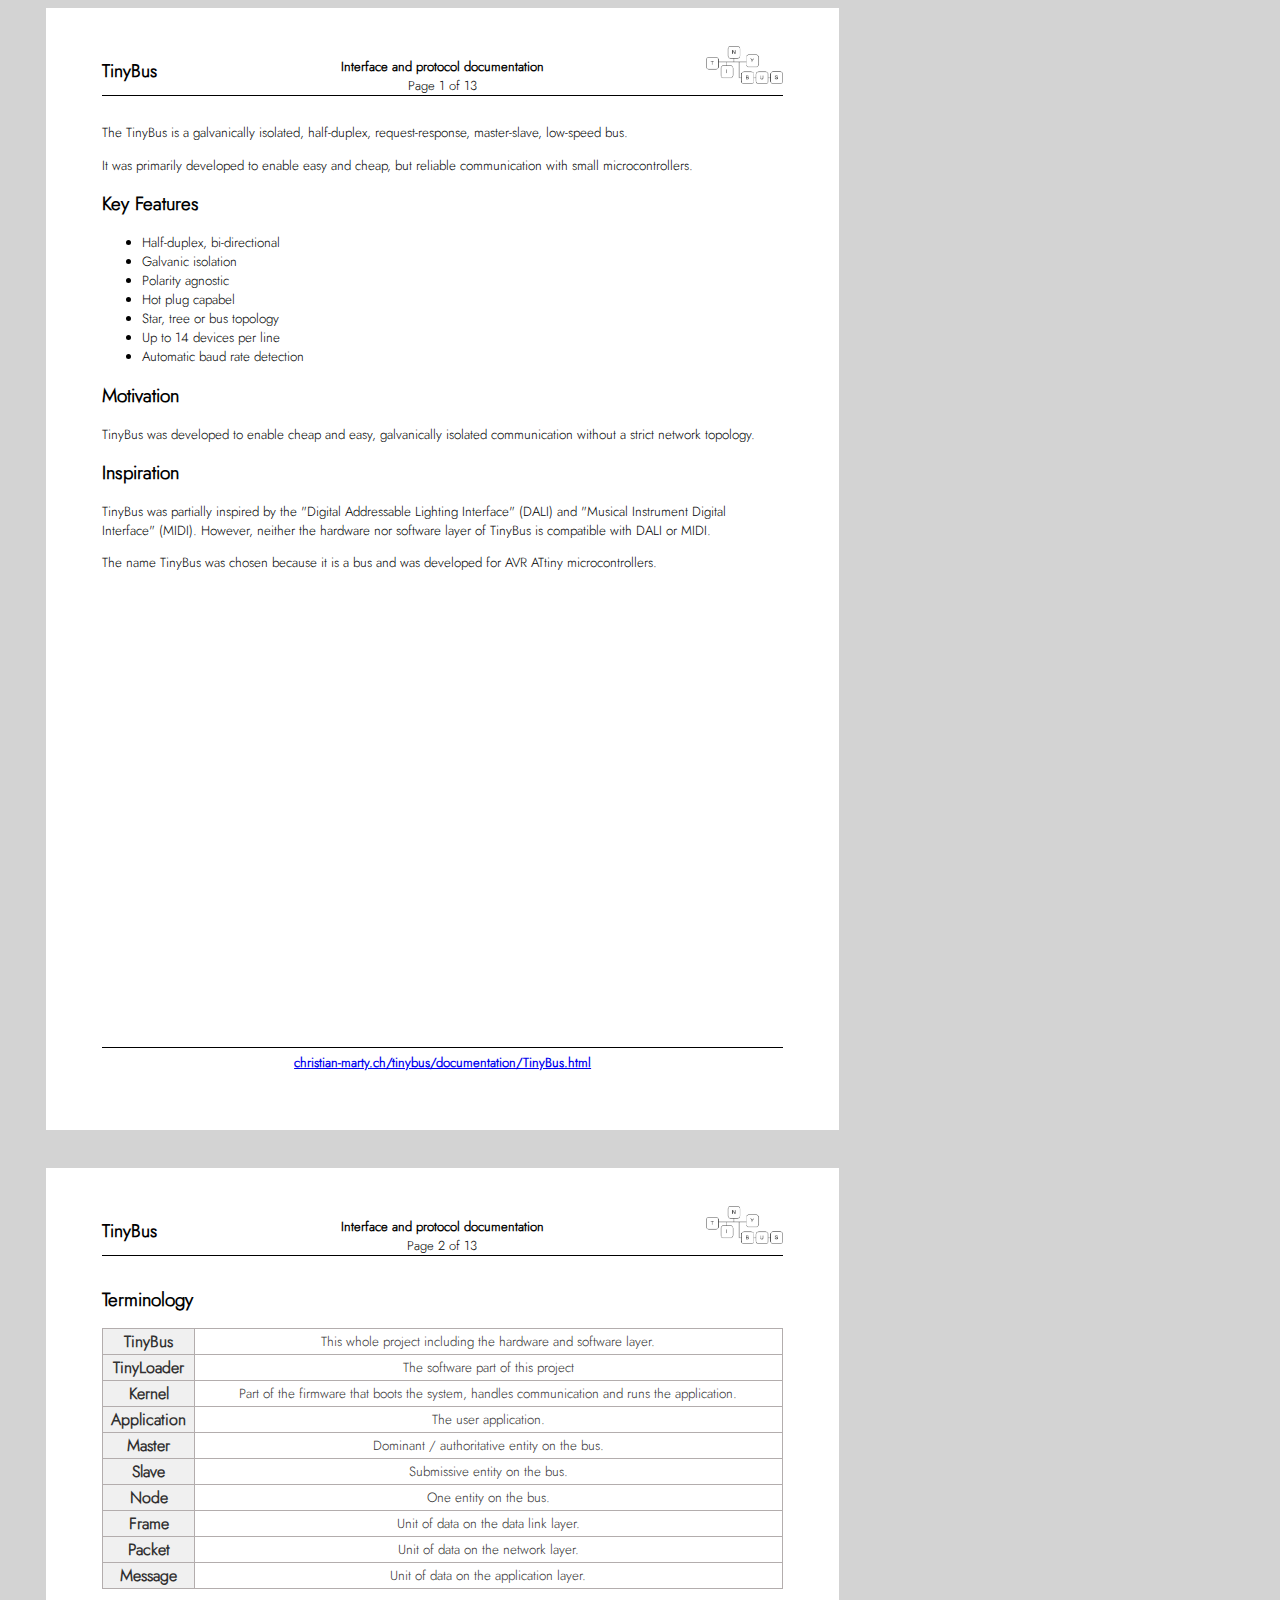
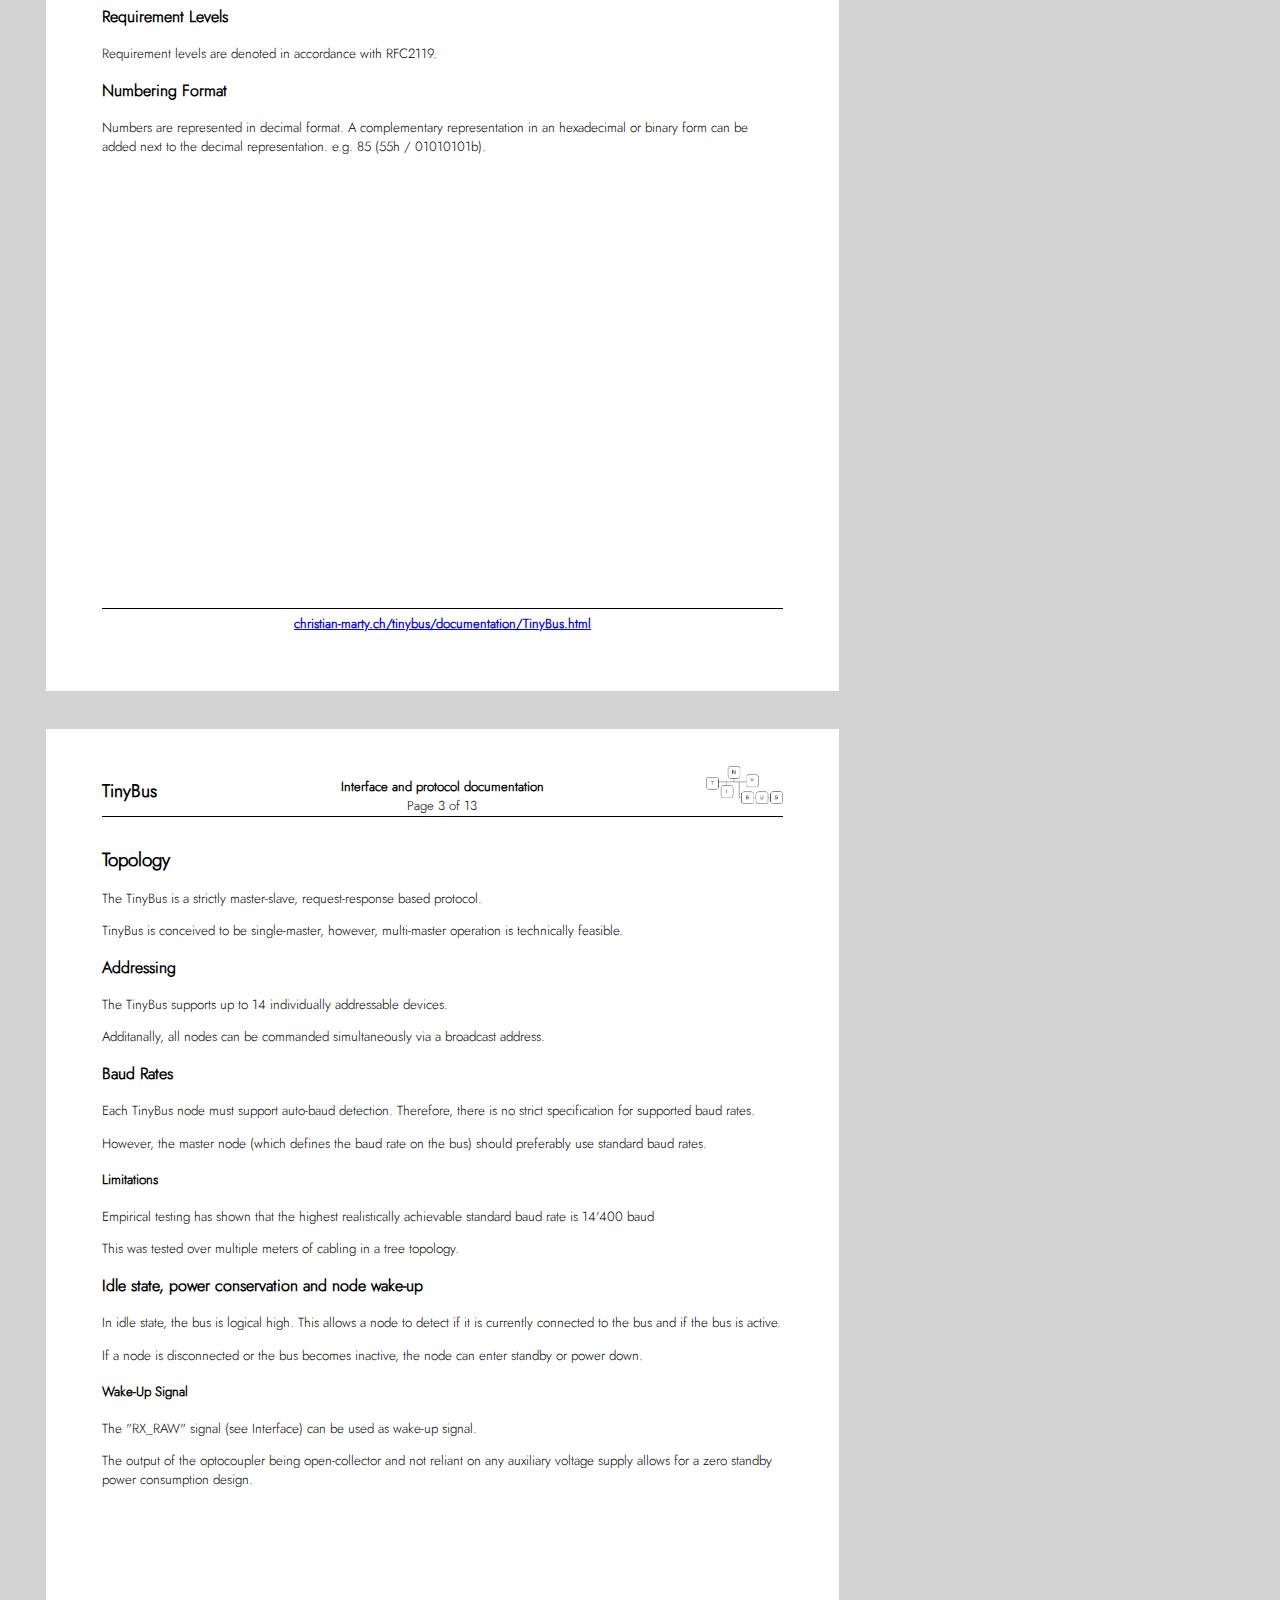
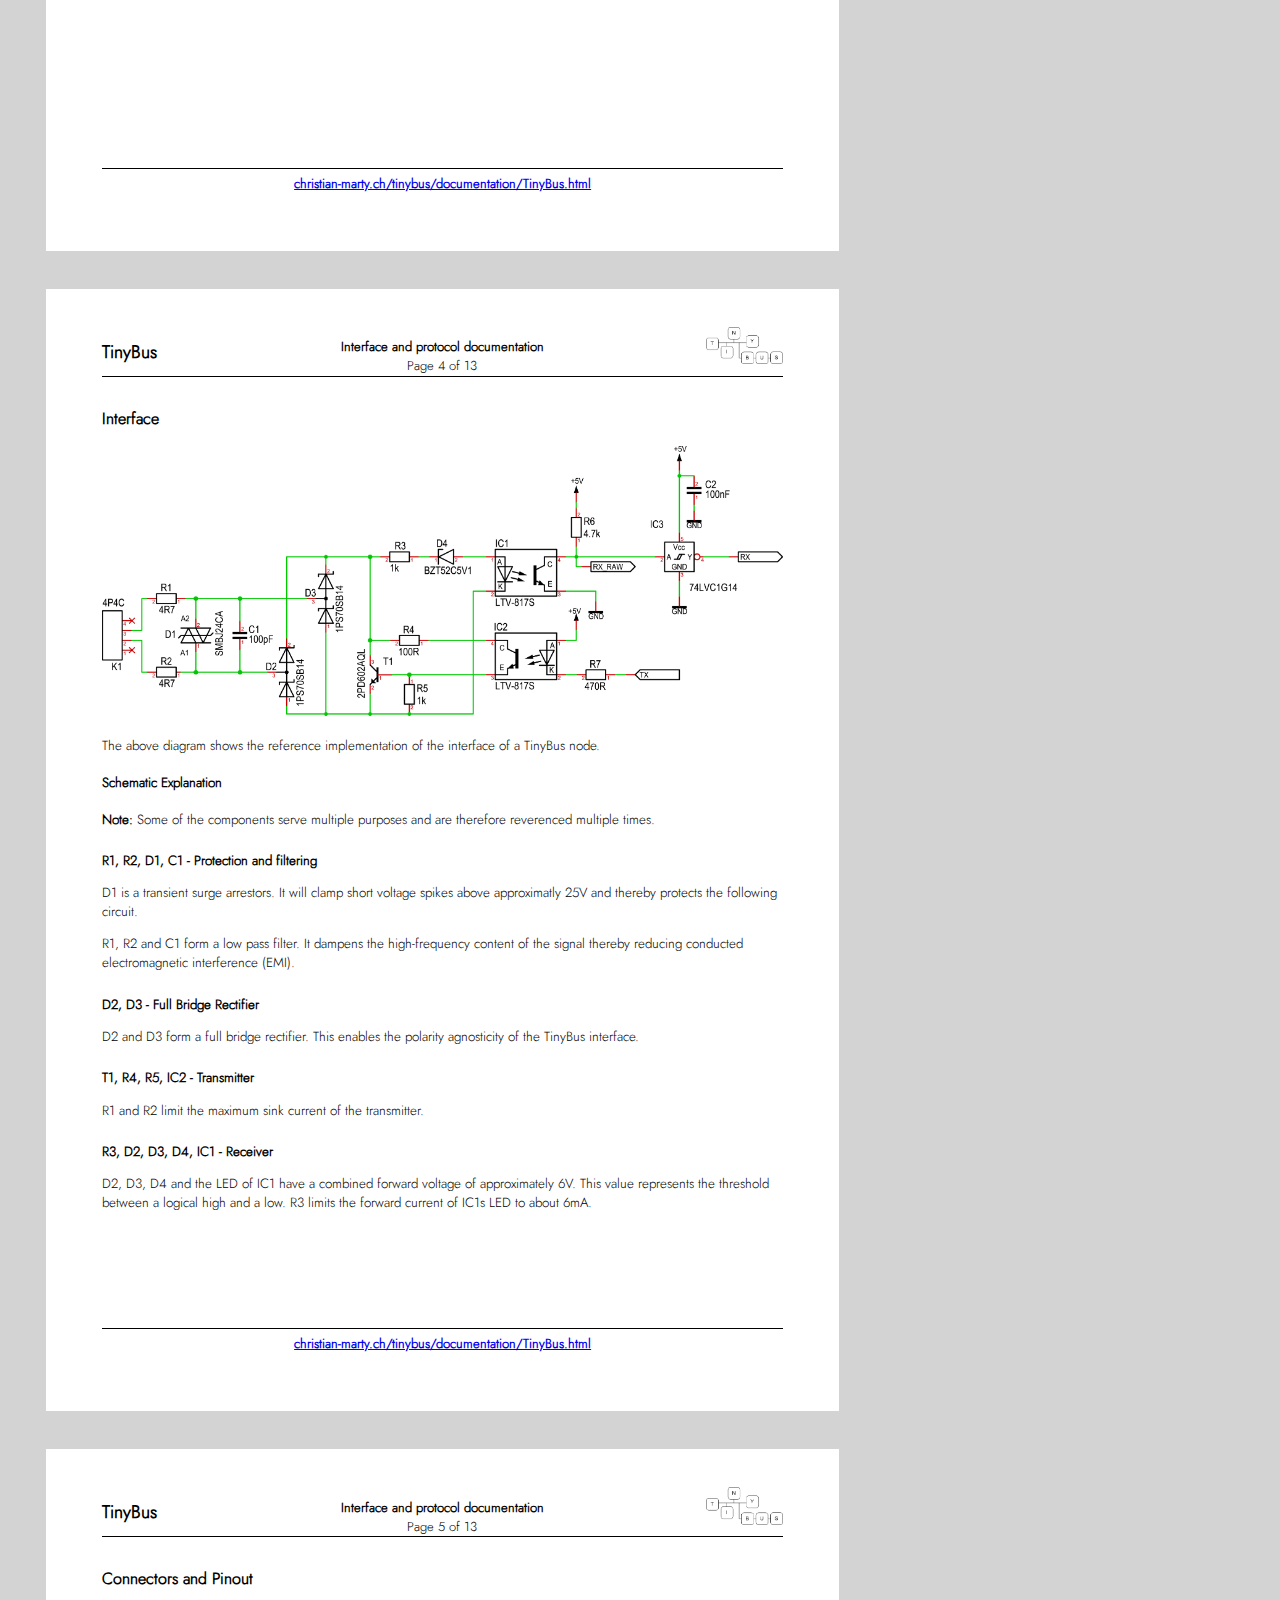
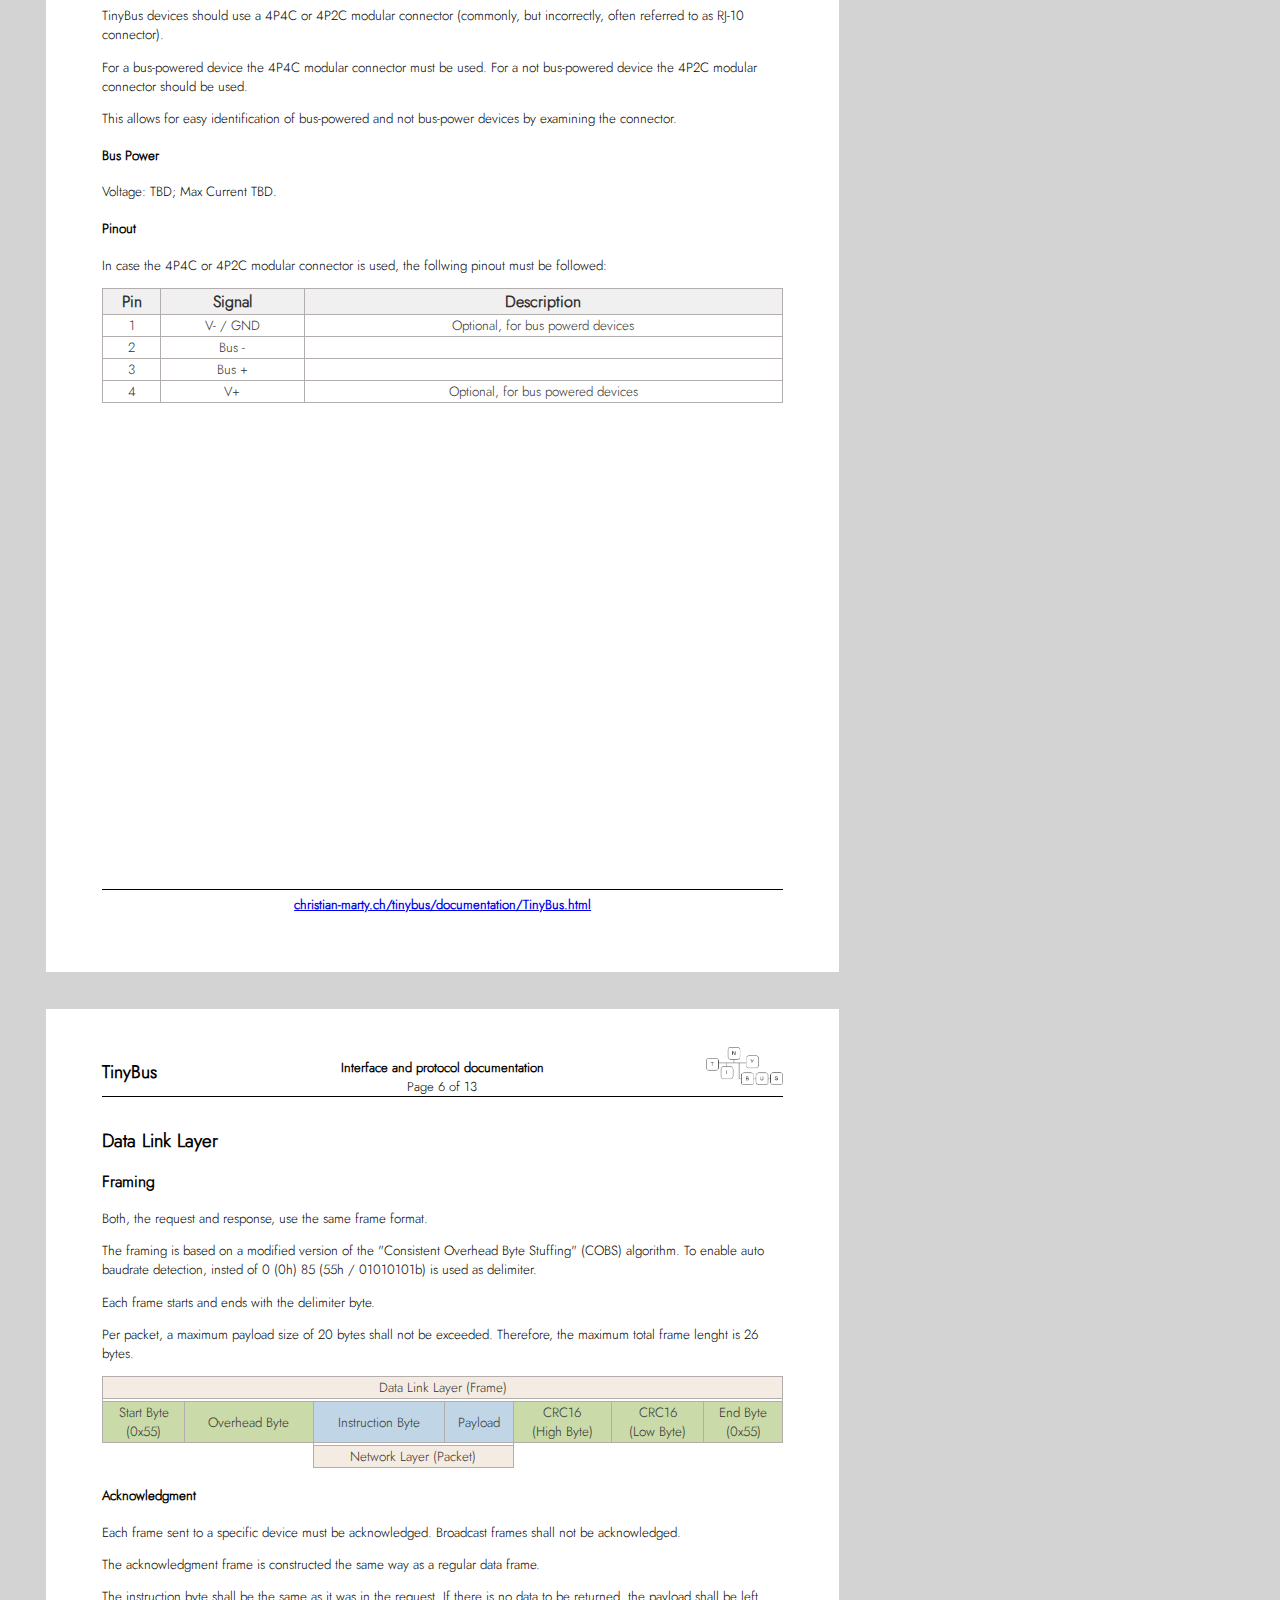
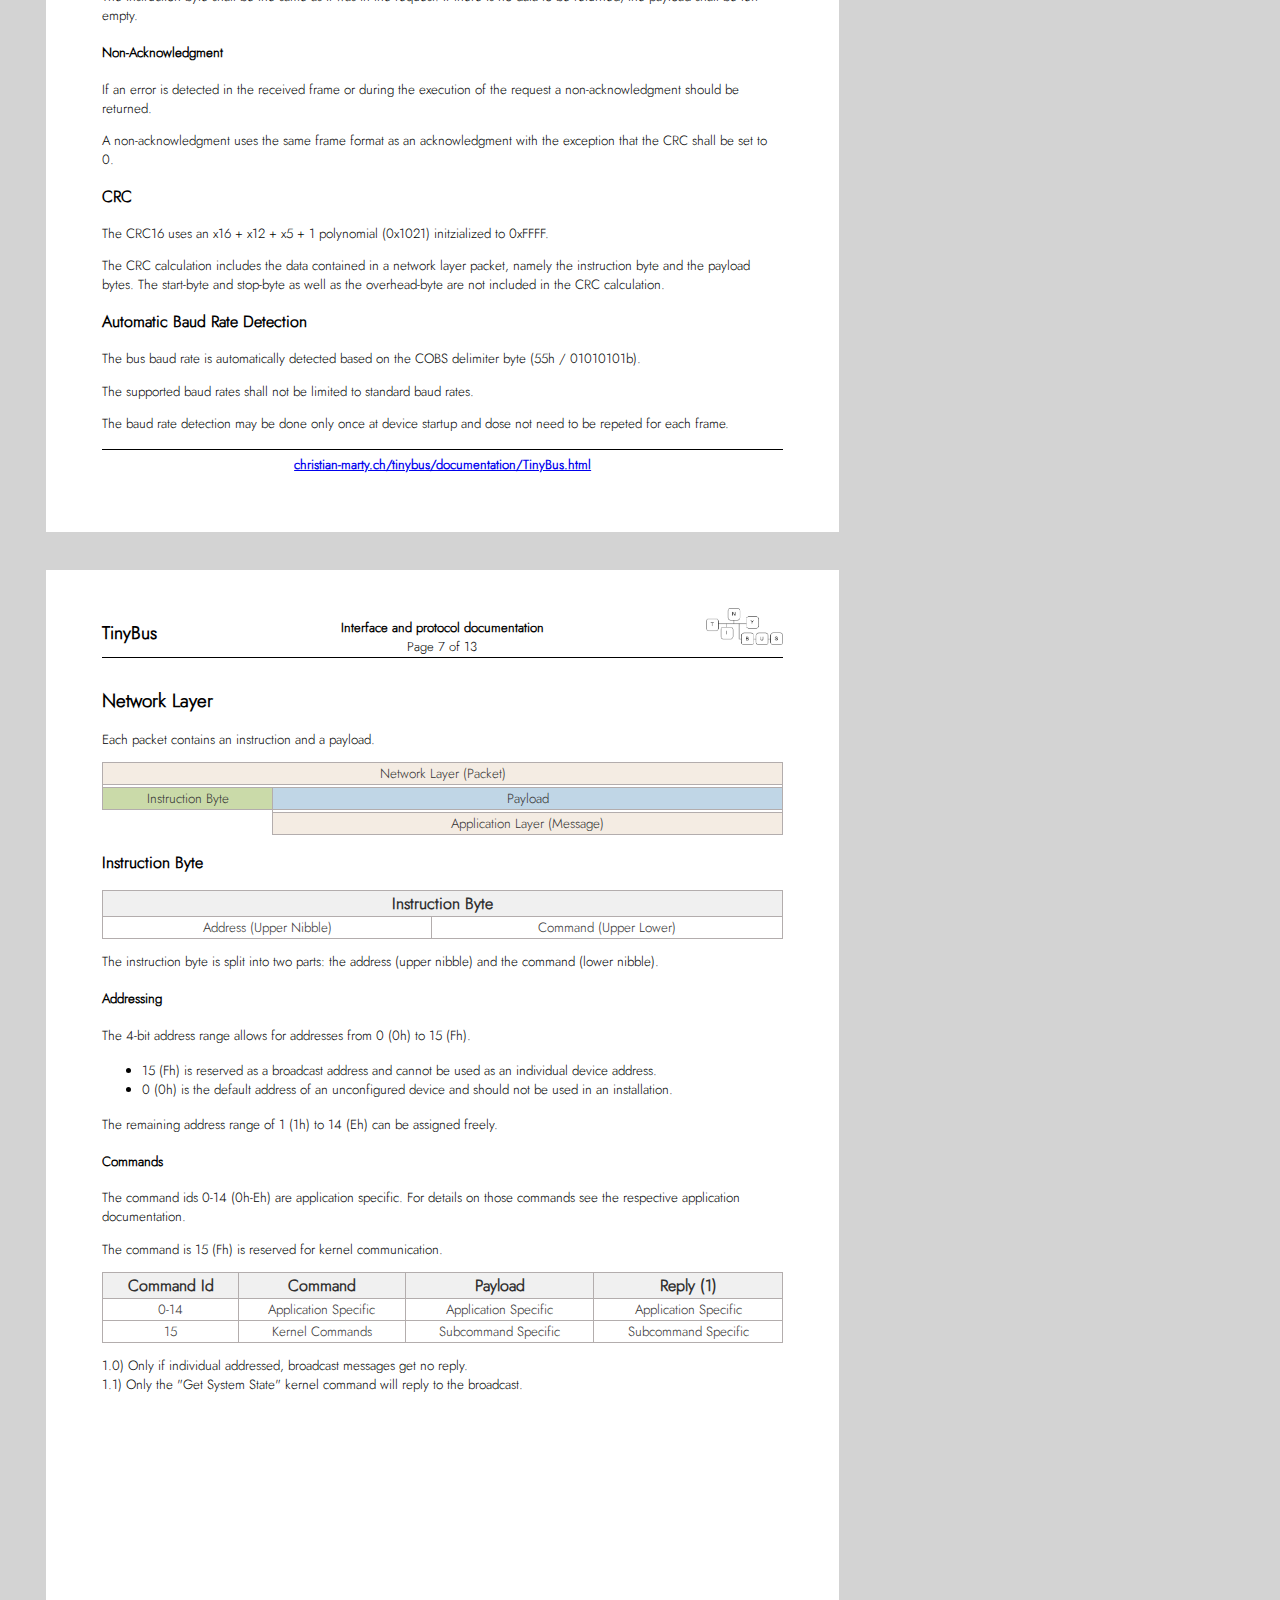
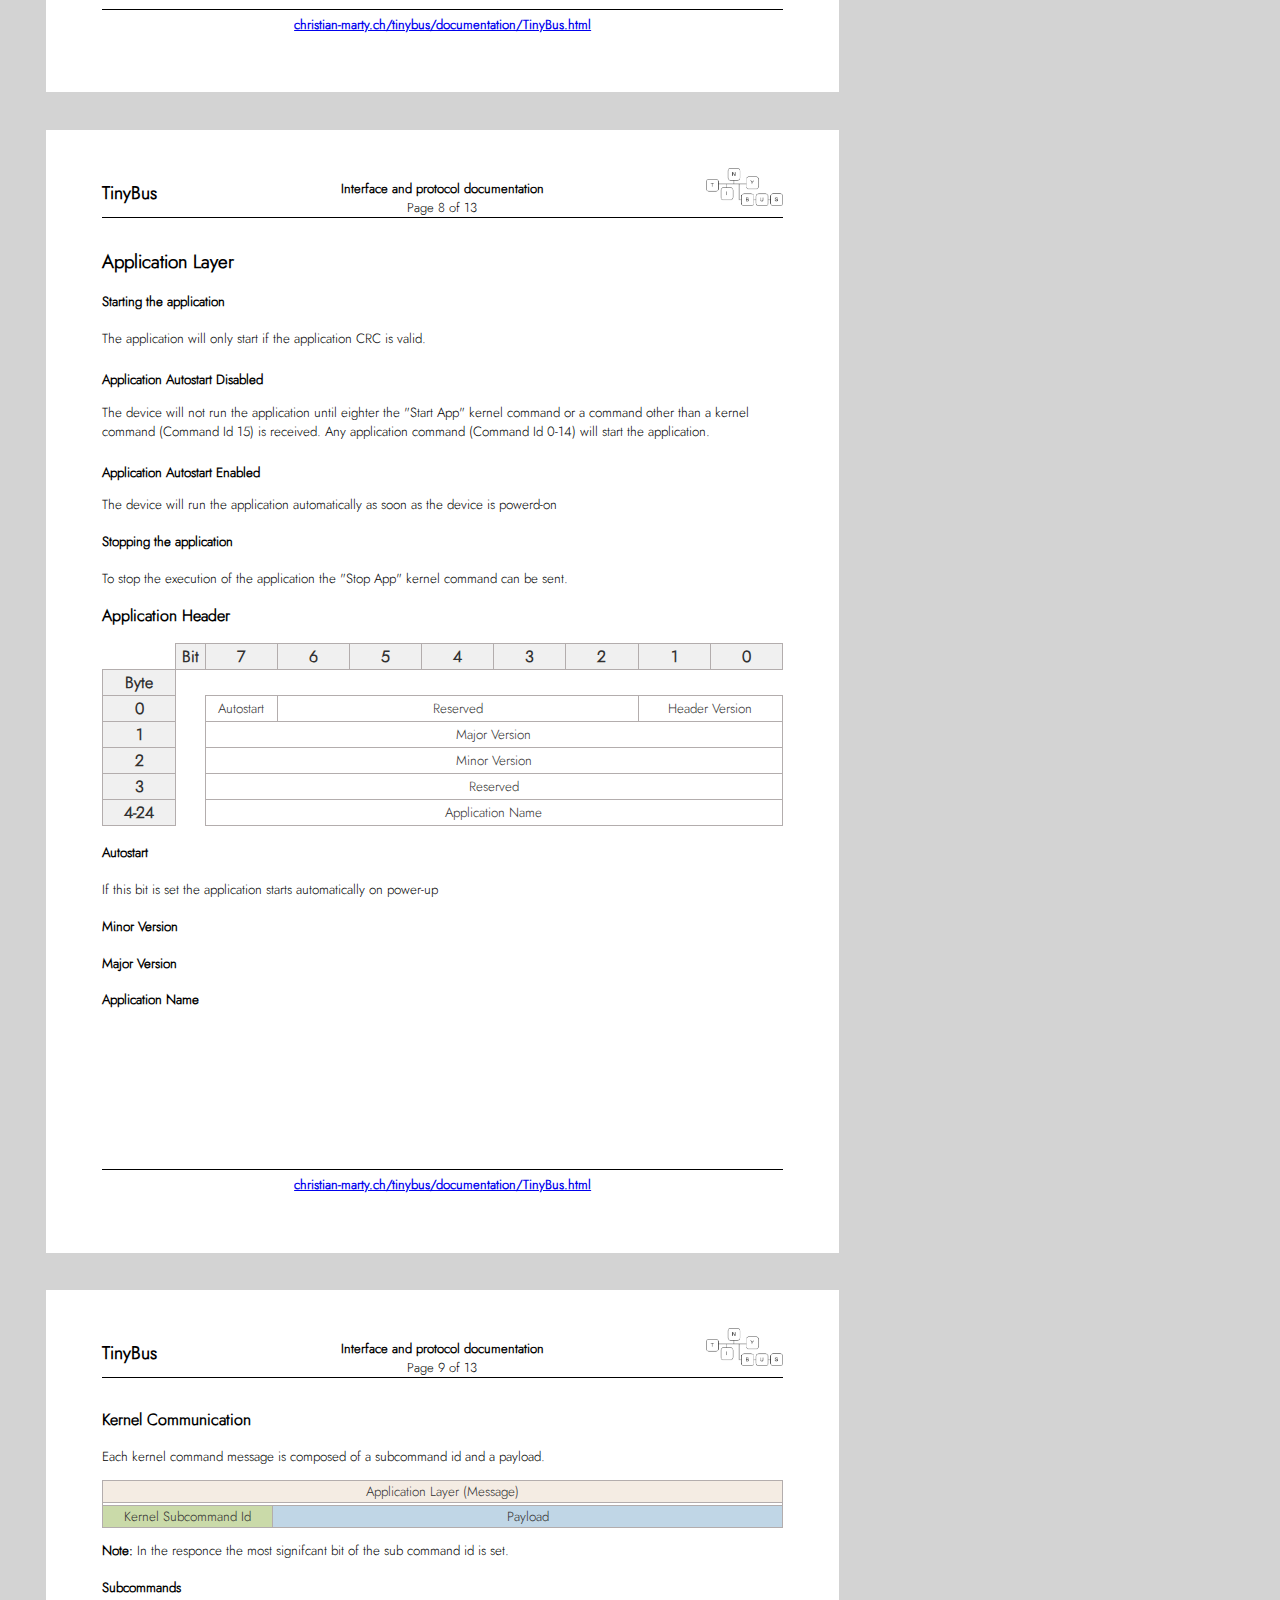
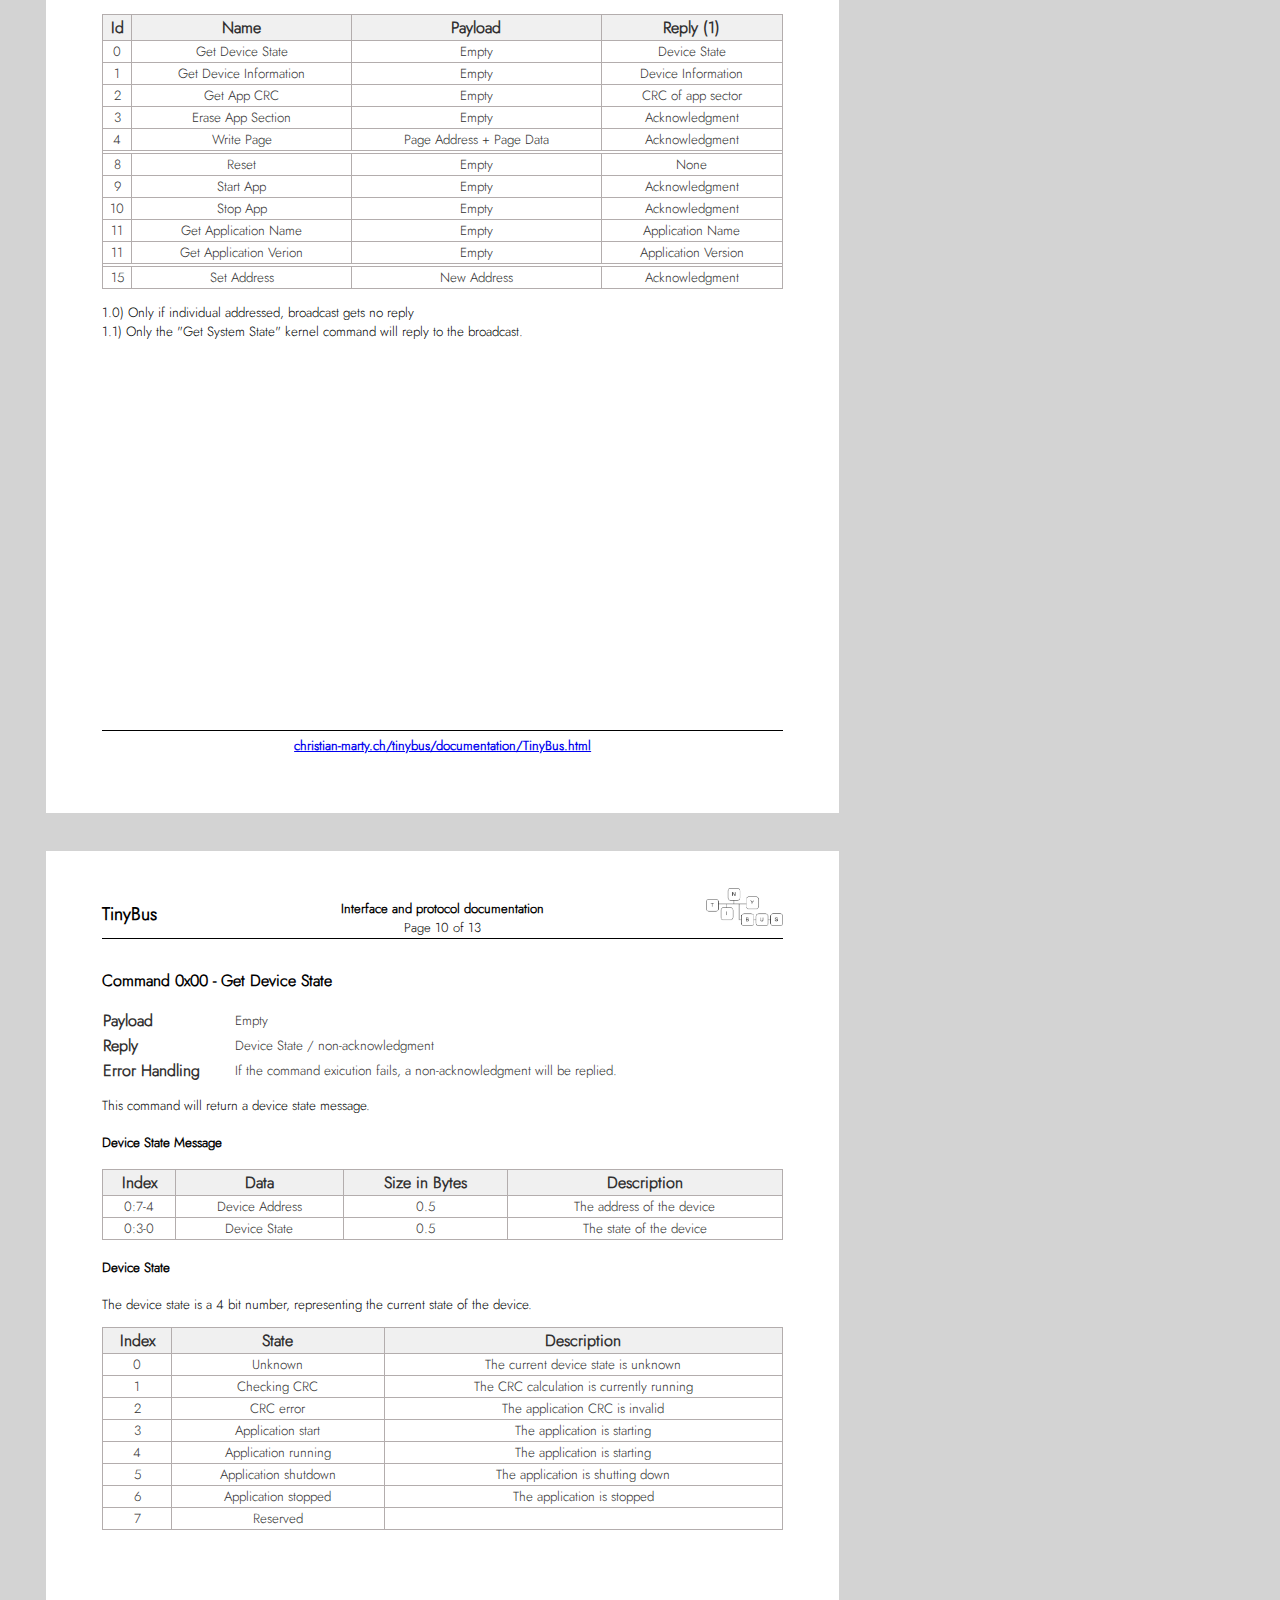
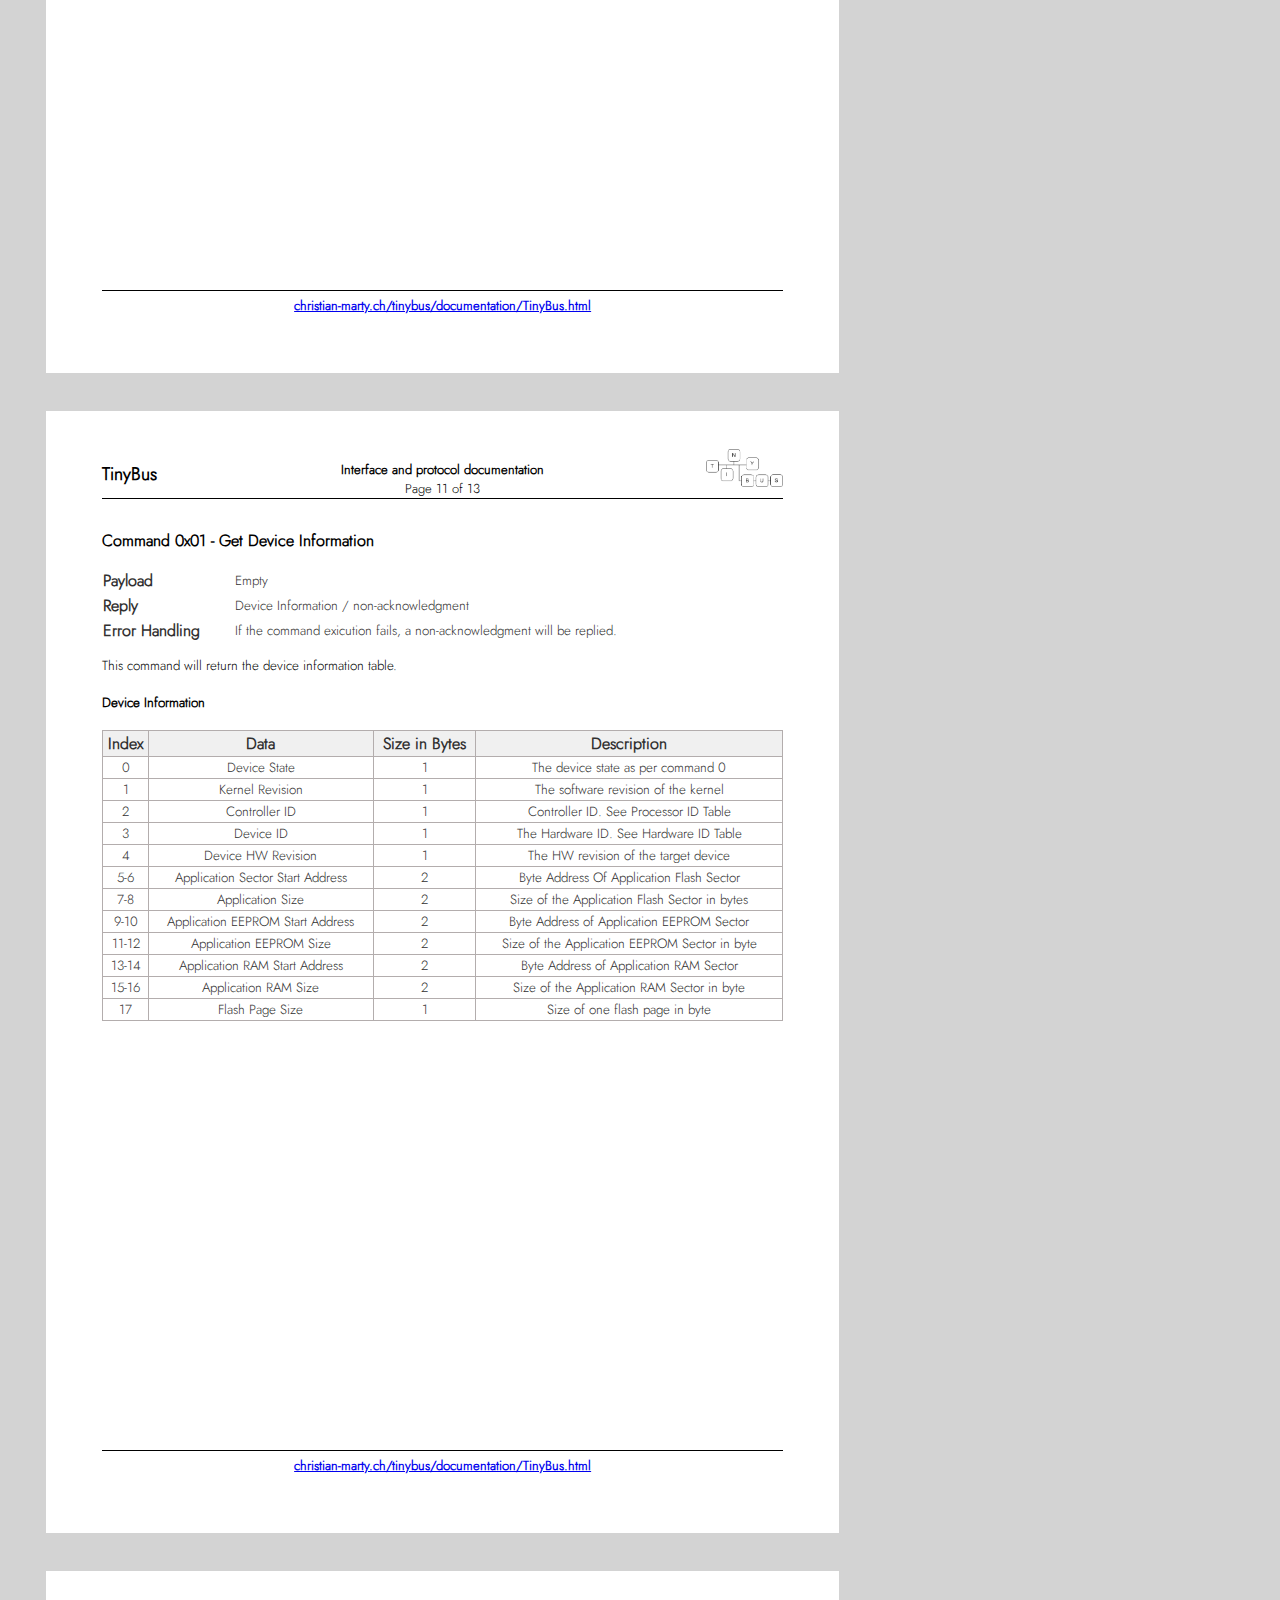
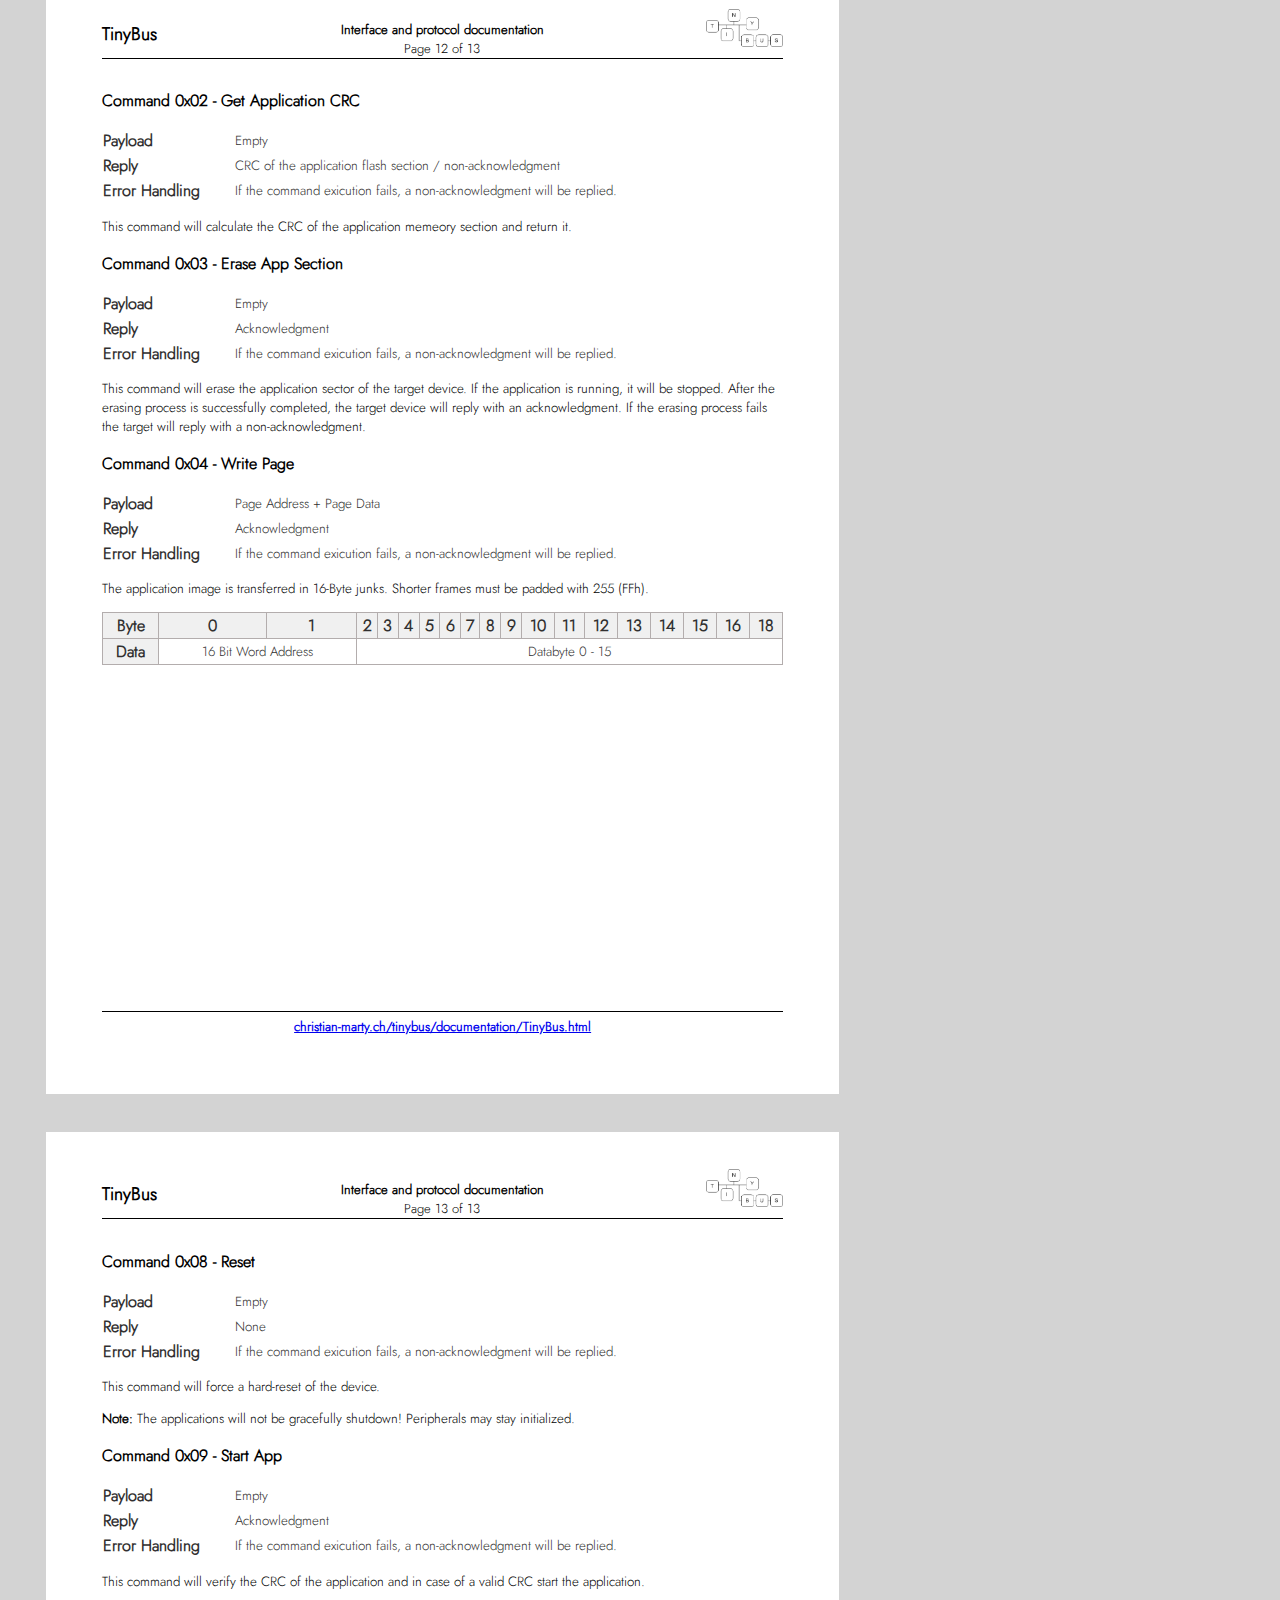
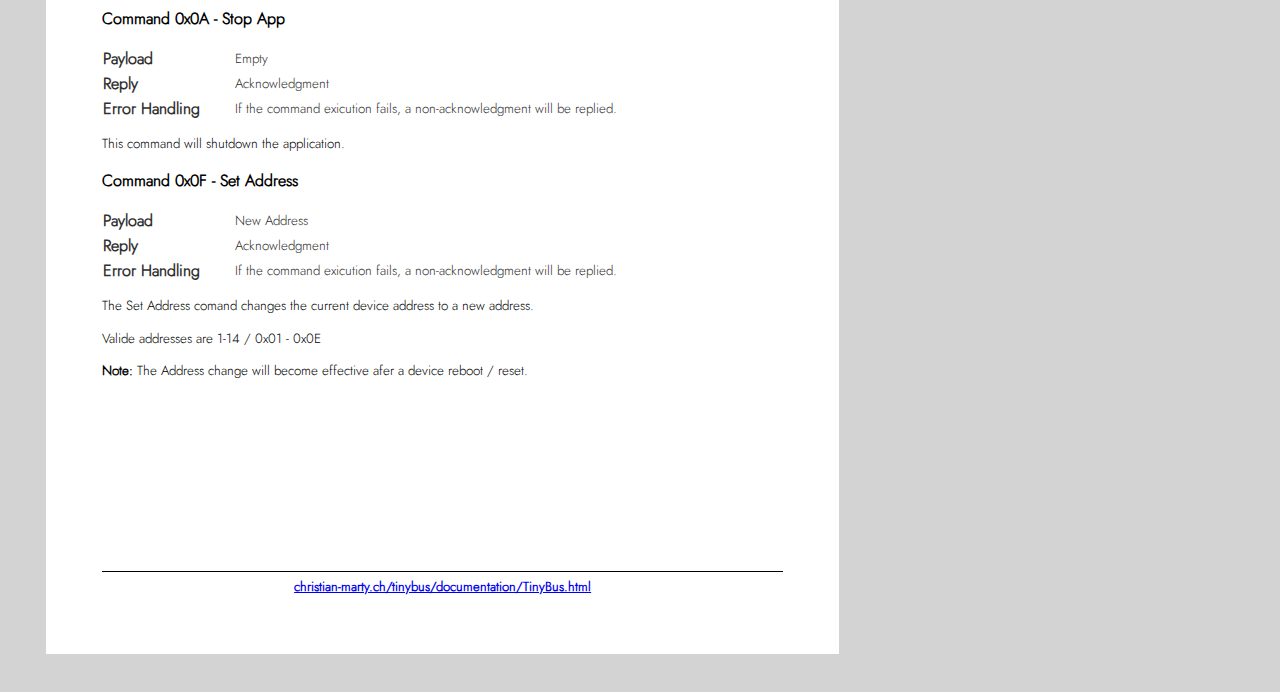
<file: documentation/DownstreamFirmwareUpdate.html>
<!DOCTYPE html>
<html xmlns="http://www.w3.org/1999/xhtml">

<style>
    @font-face {
    font-family: metropolis;
    src: url("metropolis.regular.otf") format("opentype");
}

@font-face {
    font-family: jost;
    src: url("Jost-300-Light.otf") format("opentype");
}


body {
    font-family: 'jost';
}

</style>

<head>
	<meta http-equiv="Content-Type" content="text/html; charset=utf-8" />
	<title>TinyBus</title>
	<link media="print" />
	<link rel="stylesheet" href="documentTemplate_A4.css">
	<link rel="stylesheet" href="pageLayout.css">
	<script src="page.js"></script>
</head>

<document-page barcode="Interface and protocol documentation">
    <p>The TinyBus is a galvanically isolated, half-duplex, request-response, master-slave, low-speed bus.</p>
    <p>It was primarily developed to enable easy and cheap, but reliable communication with small microcontrollers.</p>
            
    <h2>Key Features</h2>
    <ul>
        <li>Half-duplex, bi-directional</li>
        <li>Galvanic isolation</li>
        <li>Polarity agnostic</li>
        <li>Hot plug capabel</li>
        <li>Star, tree or bus topology</li>
        <li>Up to 14 devices per line</li>
        <li>Automatic baud rate detection</li>
    </ul>

    <h2>Motivation</h2>
    <p>TinyBus was developed to enable cheap and easy, galvanically isolated communication without a strict network topology.</p>

    <h2>Inspiration</h2>
    <p>TinyBus was partially inspired by the "Digital Addressable Lighting Interface" (DALI) and "Musical Instrument Digital Interface" (MIDI).
        However, neither the hardware nor software layer of TinyBus is compatible with DALI or MIDI.</p>

    <p>The name TinyBus was chosen because it is a bus and was developed for AVR ATtiny microcontrollers.</p>
</document-page>

<document-page>
    <h2>Terminology</h2>
    <table>
        <tr>
            <th>TinyBus</th>
            <td>This whole project including the hardware and software layer.</td>
        </tr>
        <tr>
            <th>TinyLoader</th>
            <td>The software part of this project</td>
        </tr>
        <tr>
            <th>Kernel</th>
            <td>Part of the firmware that boots the system, handles communication and runs the application.</td>
        </tr>

        <tr>
            <th>Application</th>
            <td>The user application.</td>
        </tr>
    
        <tr>
            <th>Master</th>
            <td>Dominant / authoritative entity on the bus.</td>
        </tr>

        <tr>
            <th>Slave</th>
            <td>Submissive entity on the bus.</td>
        </tr>

        <tr>
            <th>Node</th>
            <td>One entity on the bus.</td>
        </tr>
        <tr>
            <th>Frame </th>
            <td>Unit of data on the data link layer.</td>
        </tr>
        <tr>
            <th>Packet</th>
            <td>Unit of data on the network layer.</td>
        </tr>
        <tr>
            <th>Message</th>
            <td>Unit of data on the application layer.</td>
        </tr>
    </table>
    <h3>Requirement Levels</h3>
    <p>Requirement levels are denoted in accordance with RFC2119.</p>
    <h3>Numbering Format</h3>
    <p>Numbers are represented in decimal format. A complementary representation in an hexadecimal or binary form can be added next to the decimal representation. e.g. 85 (55h / 01010101b).</p>
</document-page>

<document-page>
    <h2>Topology</h2>
    <p>The TinyBus is a strictly master-slave, request-response based protocol.</p>
    <p>TinyBus is conceived to be single-master, however, multi-master operation is technically feasible.</p>

    <h3>Addressing</h3>
    <p>The TinyBus supports up to 14 individually addressable devices.</p>
    <p>Additanally, all nodes can be commanded simultaneously via a broadcast address.</p>
    
    <h3>Baud Rates</h3>
    <p>Each TinyBus node must support auto-baud detection. 
        Therefore, there is no strict specification for supported baud rates.</p>
    
    <p>However, the master node (which defines the baud rate on the bus) should preferably use standard baud rates.</p>
    <h4>Limitations</h4>
    <p>Empirical testing has shown that the highest realistically achievable standard baud rate is 14'400 baud</p>
    <p>This was tested over multiple meters of cabling in a tree topology.</p>
    
    <h3>Idle state, power conservation and node wake-up</h3>
    <p>In idle state, the bus is logical high. This allows a node to detect if it is currently connected to the bus and if the bus is active.</p>
    <p>If a node is disconnected or the bus becomes inactive, the node can enter standby or power down.</p>
    <h4>Wake-Up Signal</h4>
    <p>The "RX_RAW" signal (see Interface) can be used as wake-up signal.</p> 
    <p>The output of the optocoupler being open-collector and not reliant on any auxiliary voltage supply allows for a zero standby power consumption design.</p>
</document-page>

<document-page>
    <h3>Interface</h3>
    <img src="interface.png" width="100%">
    <p>The above diagram shows the reference implementation of the interface of a TinyBus node.</p>
    <h4>Schematic Explanation</h4>
    <p><b>Note:</b> Some of the components serve multiple purposes and are therefore reverenced multiple times.</p>
    <h5>R1, R2, D1, C1 - Protection and filtering</h5>
    <p>D1 is a transient surge arrestors. It will clamp short voltage spikes above approximatly 25V and thereby protects the following circuit.</p>
    <p>R1, R2 and C1 form a low pass filter. It dampens the high-frequency content of the signal thereby reducing conducted electromagnetic interference (EMI).</p>
    <h5>D2, D3 - Full Bridge Rectifier</h5>
    <p>D2 and D3 form a full bridge rectifier.  This enables the polarity agnosticity of the TinyBus interface.</p>
    <h5>T1, R4, R5, IC2 - Transmitter</h5>
    <p>R1 and R2 limit the maximum sink current of the transmitter.</p>
    <h5>R3, D2, D3, D4, IC1 - Receiver</h5>
    <p>D2, D3, D4 and the LED of IC1 have a combined forward voltage of approximately 6V. This value represents the threshold between a logical high and a low. R3 limits the forward current of IC1s LED to about 6mA.</p>
</document-page>

<document-page>
    <h3>Connectors and Pinout</h3>
    <p>TinyBus devices should use a 4P4C or 4P2C modular connector (commonly, but incorrectly, often referred to as RJ-10 connector).</p>
    <p>For a bus-powered device the 4P4C modular connector must be used. For a not bus-powered device the 4P2C modular connector should be used.</p>
    <p>This allows for easy identification of bus-powered and not bus-power devices by examining the connector.</p>
    <h4>Bus Power</h4>
    <p>Voltage: TBD; Max Current TBD.</p>
    <h4>Pinout</h4>
    <p>In case the 4P4C or 4P2C modular connector is used, the follwing pinout must be followed:</p>
    <table>
        <tr>
            <th>Pin</th>
            <th>Signal</th>
            <th>Description</th>
        </tr>
        <tr>
            <td>1</td>
            <td>V- / GND</td>
            <td>Optional, for bus powerd devices</td>
        </tr>
        <tr>
            <td>2</td>
            <td>Bus -</td>
            <td></td>
        </tr>
        <tr>
            <td>3</td>
            <td>Bus +</td>
            <td></td>
        </tr>
        <tr>
            <td>4</td>
            <td>V+</td>
            <td>Optional, for bus powered devices</td>
        </tr>
    </table>
</document-page>

<document-page>
    <h2>Data Link Layer</h2>

    <h3>Framing</h3>
    <p>Both, the request and response, use the same frame format.</p>
    <p>The framing is based on a modified version of the "Consistent Overhead Byte Stuffing" (COBS) algorithm. 
        To enable auto baudrate detection, insted of 0 (0h) 85 (55h / 01010101b) is used as delimiter.</p>
    <p>Each frame starts and ends with the delimiter byte.</p>
    <p>Per packet, a maximum payload size of 20 bytes shall not be exceeded. Therefore, the maximum total frame lenght is 26 bytes.</p>

    <table style="border: none;">
        <tr>
            <td class="annotation_data" colspan="7">Data Link Layer (Frame)</td>
        </tr>
        <tr>
            <td  colspan="7" ></td>
        </tr>
        <tr>
            <td class="dataframe_frame">Start Byte</br>(0x55)</td>
            <td class="dataframe_frame">Overhead Byte</td>
            <td class="dataframe_data">Instruction Byte</td>
            <td class="dataframe_data">Payload</td>
            <td class="dataframe_frame">CRC16</br>(High Byte)</td>
            <td class="dataframe_frame">CRC16</br>(Low Byte)</td>
            <td class="dataframe_frame">End Byte</br>(0x55)</td>
        </tr>
        <tr>
            <td style="border: none;" colspan="2" ></td>
            <td colspan="2" ></td>
        </tr>
        <tr>
            <td colspan="2" style="border: none;"></td>
            <td class="annotation_data" colspan="2">Network Layer (Packet)</td>
        </tr>
    </table>

    <h4>Acknowledgment</h4>
    <p>Each frame sent to a specific device must be acknowledged. Broadcast frames shall not be acknowledged.</p>
    <p>The acknowledgment frame is constructed the same way as a regular data frame.</p>
    <p>The instruction byte shall be the same as it was in the request. If there is no data to be returned, the payload shall be left empty.</p>
    <h4>Non-Acknowledgment</h4>
    <p>If an error is detected in the received frame or during the execution of the request a non-acknowledgment should be returned.</p>
    <p>A non-acknowledgment uses the same frame format as an acknowledgment with the exception that the CRC shall be set to 0.</p>
    
    <h3>CRC</h3>
    <p>The CRC16 uses an x16 + x12 + x5 + 1 polynomial (0x1021) initzialized to 0xFFFF.</p>

    <p>The CRC calculation includes the data contained in a network layer packet, namely the instruction byte and the payload bytes. 
        The start-byte and stop-byte as well as the overhead-byte are not included in the CRC calculation.</p>


    <h3>Automatic Baud Rate Detection</h3>
    <p>The bus baud rate is automatically detected based on the COBS delimiter byte (55h / 01010101b).</p>
    <p>The supported baud rates shall not be limited to standard baud rates.</p>
    <p>The baud rate detection may be done only once at device startup and dose not need to be repeted for each frame.</p>


</document-page>

<document-page>
    <h2>Network Layer</h2>
    <p>Each packet contains an instruction and a payload.</p>

    <table style="border: none;">
        <tr>
            <td class="annotation_data" colspan="2">Network Layer (Packet)</td>
        </tr>
        <tr>
            <td colspan="2" ></td>
        </tr>
        <tr>
            <td class="dataframe_frame" width="25%">Instruction Byte</td>
            <td class="dataframe_data">Payload</td>
        </tr>
        <tr>
            <td style="border: none;"></td>
            <td colspan="1" ></td>
        </tr>
        <tr >
            <td style="border: none;" ></td>
            <td class="annotation_data" colspan="1">Application Layer (Message)</td>
        </tr>
    </table>

    <h3>Instruction Byte</h3>
    <table>
        <tr>
            <th colspan="8">Instruction Byte</th>
        </tr>
        <tr>
            <td colspan="4">Address (Upper Nibble)</td>
            <td colspan="4">Command (Upper Lower)</td>
        </tr>
    </table>
    <p>The instruction byte is split into two parts: the address (upper nibble) and the command (lower nibble).</p>

    <h4>Addressing</h4>
    <p>The 4-bit address range allows for addresses from 0 (0h) to 15 (Fh).</p>
    <ul>
        <li>15 (Fh) is reserved as a broadcast address and cannot be used as an individual device address.</li>
        <li>0 (0h) is the default address of an unconfigured device and should not be used in an installation.</li>
    </ul>
    <p>The remaining address range of 1 (1h) to 14 (Eh) can be assigned freely.</p>

    <h4>Commands</h4>

    <p>The command ids 0-14 (0h-Eh) are application specific. For details on those commands see the respective application documentation.</p>
    <p>The command is 15 (Fh) is reserved for kernel communication.</p>

    <table>
        <tr>
            <th>Command Id</th>
            <th>Command</th>
            <th>Payload</th>
            <th>Reply (1)</th>
        </tr>
        <tr>
            <td>0-14</td>
            <td>Application Specific</td>
            <td>Application Specific</td>
            <td>Application Specific</td>
        </tr>
        <tr>
            <td>15</td>
            <td>Kernel Commands</td>
            <td>Subcommand Specific</td>
            <td>Subcommand Specific</td>
        </tr>
    </table>
    <p>1.0) Only if individual addressed, broadcast messages get no reply.<br>
        1.1) Only the "Get System State" kernel command will reply to the broadcast.</p>


</document-page>

<document-page>
    <h2>Application Layer</h2>

    <h4>Starting the application</h4>
    <p>The application will only start if the application CRC is valid.</p> 
    
    <h5>Application Autostart Disabled</h5>
    <p>The device will not run the application until eighter the "Start App" kernel command or a command other than a kernel command (Command Id 15) is received. 
        Any application command (Command Id 0-14) will start the application.</p>
    
        <h5>Application Autostart Enabled</h5>
    <p>The device will run the application automatically as soon as the device is powerd-on</p>

    <h4>Stopping the application</h4>
    <p>To stop the execution of the application the "Stop App" kernel command can be sent.</p>

    <h3>Application Header</h3>

    <table style="table-layout : fixed; border: none;">
        <tr>
            <td style="border: none;"></td>
            <th style="width: 4%;">Bit</th>
            <th>7</th>
            <th>6</th>
            <th>5</th>
            <th>4</th>
            <th>3</th>
            <th>2</th>
            <th>1</th>
            <th>0</th>
        </tr>
        <tr>
            <th>Byte</th>
        </tr>
        <tr>
            <th>0</th>
            <td style="border: none;"></td>
            <td>Autostart</td>
            <td colspan="5">Reserved</td>
            <td colspan="2">Header Version</td>
        </tr>
        <tr>
            <th>1</th>
            <td style="border: none;"></td>
            <td colspan="8">Major Version</td>
        </tr>
        <tr>
            <th>2</th>
            <td style="border: none;"></td>
            <td colspan="8">Minor Version</td>
        </tr>
        <tr>
            <th>3</th>
            <td style="border: none;"></td>
            <td colspan="8">Reserved</td>
        </tr>
        <tr>
            <th>4-24</th>
            <td style="border: none;"></td>
            <td colspan="8">Application Name</td>
        </tr>
    </table>

    <p></p>
    <h4>Autostart</h4>
    <p>If this bit is set the application starts automatically on power-up</p>

    <h4>Minor Version</h4>
    <p></p>

    <h4>Major Version</h4>
    <p></p>

    <h4>Application Name</h4>
    <p></p>

</document-page>


<document-page>

    <h3>Kernel Communication</h3>
    <p>Each kernel command message is composed of a subcommand id and a payload.</p>
    <table>
        <tr>
            <td class="annotation_data" colspan="2">Application Layer (Message)</td>
        </tr>
        <tr>
            <td colspan="2" ></td>
        </tr>
        <tr>
            <td class="dataframe_frame" width="25%">Kernel Subcommand Id</td>
            <td class="dataframe_data">Payload</td>
        </tr>
    </table>

    <p><b>Note:</b> In the responce the most signifcant bit of the sub command id is set.</p>

    <h4>Subcommands</h4>
    <table>
        <tr>
            <th>Id</th>
            <th>Name</th>
            <th>Payload</th>
            <th>Reply (1)</th>
        </tr>
        <tr>
            <td>0</td>
            <td>Get Device State</td>
            <td>Empty</td>
            <td>Device State</td>
        </tr>
        <tr>
            <td>1</td>
            <td>Get Device Information</td>
            <td>Empty</td>
            <td>Device Information</td>
        </tr>
        <tr>
            <td>2</td>
            <td>Get App CRC</td>
            <td>Empty</td>
            <td>CRC of app sector</td>
        </tr>
        <tr>
            <td>3</td>
            <td>Erase App Section</td>
            <td>Empty</td>
            <td>Acknowledgment</td>
        </tr>
        <tr>
            <td>4</td>
            <td>Write Page</td>
            <td>Page Address + Page Data</td>
            <td>Acknowledgment</td>
        </tr>
        <tr>
            <td colspan="4" ></td>
        </tr>
        <tr>
            <td>8</td>
            <td>Reset</td>
            <td>Empty</td>
            <td>None</td>
        </tr>
        <tr>
            <td>9</td>
            <td>Start App</td>
            <td>Empty</td>
            <td>Acknowledgment</td>
        </tr>
        <tr>
            <td>10</td>
            <td>Stop App</td>
            <td>Empty</td>
            <td>Acknowledgment</td>
        </tr>
        <tr>
            <td>11</td>
            <td>Get Application Name</td>
            <td>Empty</td>
            <td>Application Name</td>
        </tr>
        <tr>
            <td>11</td>
            <td>Get Application Verion</td>
            <td>Empty</td>
            <td>Application Version</td>
        </tr>
        <tr>
            <td colspan="4" ></td>
        </tr>
        <tr>
            <td>15</td>
            <td>Set Address</td>
            <td>New Address</td>
            <td>Acknowledgment</td>
        </tr>
    </table>

<p>1.0) Only if individual addressed, broadcast gets no reply<br>
    1.1) Only the "Get System State" kernel command will reply to the broadcast.</p>



</document-page>

<document-page>
    <h3>Command 0x00 - <span>Get Device State</h3>
    <table class='protocol'>
        <tr class='protocol'>
            <th class='protocol'>Payload</th>
            <td class='protocol'>Empty</td>
        </tr>
        <tr class='protocol'>
            <th class='protocol'>Reply</th>
            <td class='protocol'>Device State / non-acknowledgment</td>
        </tr>
        <tr class='protocol'>
            <th class='protocol'>Error Handling</th>
            <td class='protocol'>If the command exicution fails, a non-acknowledgment will be replied.</td>
        </tr>
    </table>
    <p>This command will return a device state message.</p>

    <h4>Device State Message</h4>

    <table>
        <tr>
            <th>Index</th>
            <th>Data</th>
            <th>Size in Bytes</th>
            <th>Description</th>
        </tr>
        <tr>
            <td>0:7-4</td>
            <td>Device Address</td>
            <td>0.5</td>
            <td>The address of the device</td>
        </tr>
        <tr>
            <td>0:3-0</td>
            <td>Device State</td>
            <td>0.5</td>
            <td>The state of the device</td>
        </tr>
    </table>

    <h4>Device State</h4>
    <p>The device state is a 4 bit number, representing the current state of the device.</p>
    <table>
        <tr>
            <th>Index</th>
            <th>State</th>
            <th>Description</th>
        </tr>
        <tr>
            <td>0</td>
            <td>Unknown</td>
            <td>The current device state is unknown</td>
        </tr>
        <tr>
            <td>1</td>
            <td>Checking CRC</td>
            <td>The CRC calculation is currently running</td>
        </tr>
        <tr>
            <td>2</td>
            <td>CRC error</td>
            <td>The application CRC is invalid</td>
        </tr>
        <tr>
            <td>3</td>
            <td>Application start</td>
            <td>The application is starting</td>
        </tr>
        <tr>
            <td>4</td>
            <td>Application running</td>
            <td>The application is starting</td>
        </tr>
        <tr>
            <td>5</td>
            <td>Application shutdown</td>
            <td>The application is shutting down</td>
        </tr>
        <tr>
            <td>6</td>
            <td>Application stopped</td>
            <td>The application is stopped</td>
        </tr>
        <tr>
            <td>7</td>
            <td>Reserved</td>
        </tr>
        
    </table>
</document-page>

<document-page>
    <h3>Command 0x01 - <span>Get Device Information</h3>
    <table class='protocol'>
        <tr class='protocol'>
            <th class='protocol'>Payload</th>
            <td class='protocol'>Empty</td>
        </tr>
        <tr class='protocol'>
            <th class='protocol'>Reply</th>
            <td class='protocol'>Device Information / non-acknowledgment</td>
        </tr>
        <tr class='protocol'>
            <th class='protocol'>Error Handling</th>
            <td class='protocol'>If the command exicution fails, a non-acknowledgment will be replied.</td>
        </tr>
    </table>
    <p>This command will return the device information table.</p>

    
    <h4>Device Information</h4>
    <table>
        <tr>
            <th>Index</th>
            <th>Data</th>
            <th>Size in Bytes</th>
            <th>Description</th>
        </tr>
        <tr>
            <td>0</td>
            <td>Device State</td>
            <td>1</td>
            <td>The device state as per command 0</td>
        </tr>
        <tr>
            <td>1</td>
            <td>Kernel Revision</td>
            <td>1</td>
            <td>The software revision of the kernel</td>
        </tr>
        <tr>
            <td>2</td>
            <td>Controller ID</td>
            <td>1</td>
            <td>Controller ID. See Processor ID Table</td>
        </tr>
        <tr>
            <td>3</td>
            <td>Device ID</td>
            <td>1</td>
            <td>The Hardware ID. See Hardware ID Table
            </td>
        </tr>
        <tr>
            <td>4</td>
            <td>Device HW Revision</td>
            <td>1</td>
            <td>The HW revision of the target device</td>
        </tr>
        <tr>
            <td>5-6</td>
            <td>Application Sector Start Address</td>
            <td>2</td>
            <td>Byte Address Of Application Flash Sector</td>
        </tr>
        <tr>
            <td>7-8</td>
            <td>Application Size</td>
            <td>2</td>
            <td>Size of the Application Flash Sector in bytes</td>
        </tr>
        <tr>
            <td>9-10</td>
            <td>Application EEPROM Start Address</td>
            <td>2</td>
            <td>Byte Address of Application EEPROM Sector</td>
        </tr>
        <tr>
            <td>11-12</td>
            <td>Application EEPROM Size</td>
            <td>2</td>
            <td>Size of the Application EEPROM Sector in byte</td>
        </tr>
        <tr>
            <td>13-14</td>
            <td>Application RAM Start Address</td>
            <td>2</td>
            <td>Byte Address of Application RAM Sector</td>
        </tr>
        <tr>
            <td>15-16</td>
            <td>Application RAM Size</td>
            <td>2</td>
            <td>Size of the Application RAM Sector in byte</td>
        </tr>
        <tr>
            <td>17</td>
            <td>Flash Page Size</td>
            <td>1</td>
            <td>Size of one flash page in byte</td>
        </tr>
    </table>
</document-page>

<document-page>
    <h3>Command 0x02 - Get Application CRC</h3>
    <table class='protocol'>
        <tr class='protocol'>
            <th class='protocol'>Payload</th>
            <td class='protocol'>Empty</td>
        </tr>
        <tr class='protocol'>
            <th class='protocol'>Reply</th>
            <td class='protocol'>CRC of the application flash section / non-acknowledgment</td>
        </tr>
        <tr class='protocol'>
            <th class='protocol'>Error Handling</th>
            <td class='protocol'>If the command exicution fails, a non-acknowledgment will be replied.</td>
        </tr>
    </table>
    <p>This command will calculate the CRC of the application memeory section and return it.</p>

    <h3>Command 0x03 - <span>Erase App Section</h3>
    <table class='protocol'>
        <tr class='protocol'>
            <th class='protocol'>Payload</th>
            <td class='protocol'>Empty</td>
        </tr>
        <tr class='protocol'>
            <th class='protocol'>Reply</th>
            <td class='protocol'>Acknowledgment</td>
        </tr>
        <tr class='protocol'>
            <th class='protocol'>Error Handling</th>
            <td class='protocol'>If the command exicution fails, a non-acknowledgment will be replied.</td>
        </tr>
    </table>
    <p>This command will erase the application sector of the target device. 
        If the application is running, it will be stopped. 
        After the erasing process is successfully completed, the target device will reply with an acknowledgment. 
        If the erasing process fails the target will reply with a non-acknowledgment.</p>

    <h3>Command 0x04 - Write Page</h3>
    <table class='protocol'>
        <tr class='protocol'>
            <th class='protocol'>Payload</th>
            <td class='protocol'>Page Address + Page Data</td>
        </tr>
        <tr class='protocol'>
            <th class='protocol'>Reply</th>
            <td class='protocol'>Acknowledgment</td>
        </tr>
        <tr class='protocol'>
            <th class='protocol'>Error Handling</th>
            <td class='protocol'>If the command exicution fails, a non-acknowledgment will be replied.</td>
        </tr>
    </table>
    <p>The application image is transferred in 16-Byte junks. Shorter frames must be padded with 255 (FFh).</p>
    <table>
        <tr>
            <th>Byte</th>
            <th>0</th>
            <th>1</th>
            <th>2</th>
            <th>3</th>
            <th>4</th>
            <th>5</th>
            <th>6</th>
            <th>7</th>
            <th>8</th>
            <th>9</th>
            <th>10</th>
            <th>11</th>
            <th>12</th>
            <th>13</th>
            <th>14</th>
            <th>15</th>
            <th>16</th>
            <th>18</th>
        </tr>
        <tr>
            <th>Data</th>
            <td colspan="2" >16 Bit Word Address</td>
            <td colspan="16" >Databyte 0 - 15</td>
    
        </tr>
    </table>
</document-page>

<document-page>
    <h3>Command 0x08 - Reset</h3>
    <table class='protocol'>
        <tr class='protocol'>
            <th class='protocol'>Payload</th>
            <td class='protocol'>Empty</td>
        </tr>
        <tr class='protocol'>
            <th class='protocol'>Reply</th>
            <td class='protocol'>None</td>
        </tr>
        <tr class='protocol'>
            <th class='protocol'>Error Handling</th>
            <td class='protocol'>If the command exicution fails, a non-acknowledgment will be replied.</td>
        </tr>
    </table>
    <p>This command will force a hard-reset of the device.</p>
    <p><strong>Note:</strong> The applications will not be gracefully shutdown! Peripherals may stay initialized.</p>

    <h3>Command 0x09 - Start App</h3>
    <table class='protocol'>
        <tr class='protocol'>
            <th class='protocol'>Payload</th>
            <td class='protocol'>Empty</td>
        </tr>
        <tr class='protocol'>
            <th class='protocol'>Reply</th>
            <td class='protocol'>Acknowledgment</td>
        </tr>
        <tr class='protocol'>
            <th class='protocol'>Error Handling</th>
            <td class='protocol'>If the command exicution fails, a non-acknowledgment will be replied.</td>
        </tr>
    </table>
    <p>This command will verify the CRC of the application and in case of a valid CRC start the application.</p>

    <h3>Command 0x0A - Stop App</h3>
    <table class='protocol'>
        <tr class='protocol'>
            <th class='protocol'>Payload</th>
            <td class='protocol'>Empty</td>
        </tr>
        <tr class='protocol'>
            <th class='protocol'>Reply</th>
            <td class='protocol'>Acknowledgment</td>
        </tr>
        <tr class='protocol'>
            <th class='protocol'>Error Handling</th>
            <td class='protocol'>If the command exicution fails, a non-acknowledgment will be replied.</td>
        </tr>
    </table>
    <p>This command will shutdown the application.</p>

    <h3>Command 0x0F - Set Address</h3>
    <table class='protocol'>
        <tr class='protocol'>
            <th class='protocol'>Payload</th>
            <td class='protocol'>New Address</td>
        </tr>
        <tr class='protocol'>
            <th class='protocol'>Reply</th>
            <td class='protocol'>Acknowledgment</td>
        </tr>
        <tr class='protocol'>
            <th class='protocol'>Error Handling</th>
            <td class='protocol'>If the command exicution fails, a non-acknowledgment will be replied.</td>
        </tr>
    </table>
    
    <p>The Set Address comand changes the current device address to a new address. </p>
    <p>Valide addresses are 1-14 / 0x01 - 0x0E</p>
    <p><strong>Note: </strong>The Address change will become effective afer a device reboot / reset.</p>

</document-page>
</file>
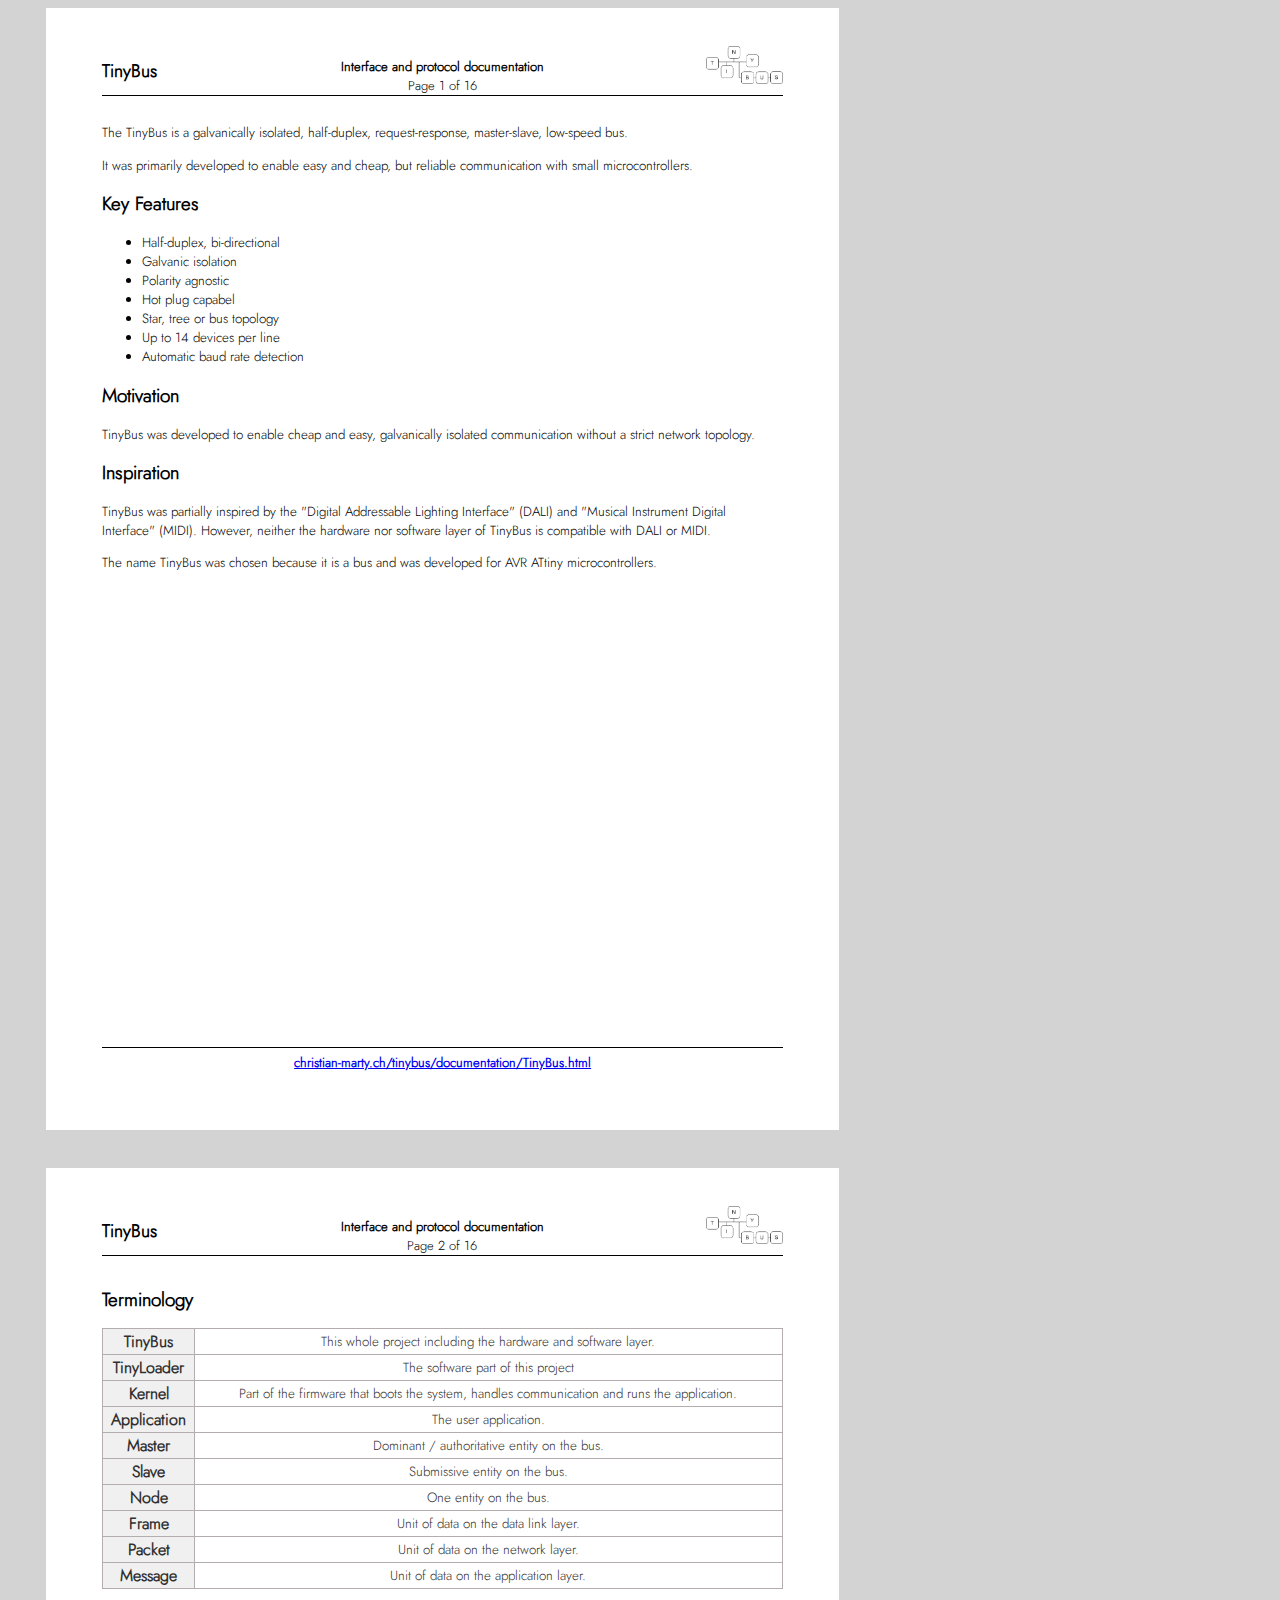
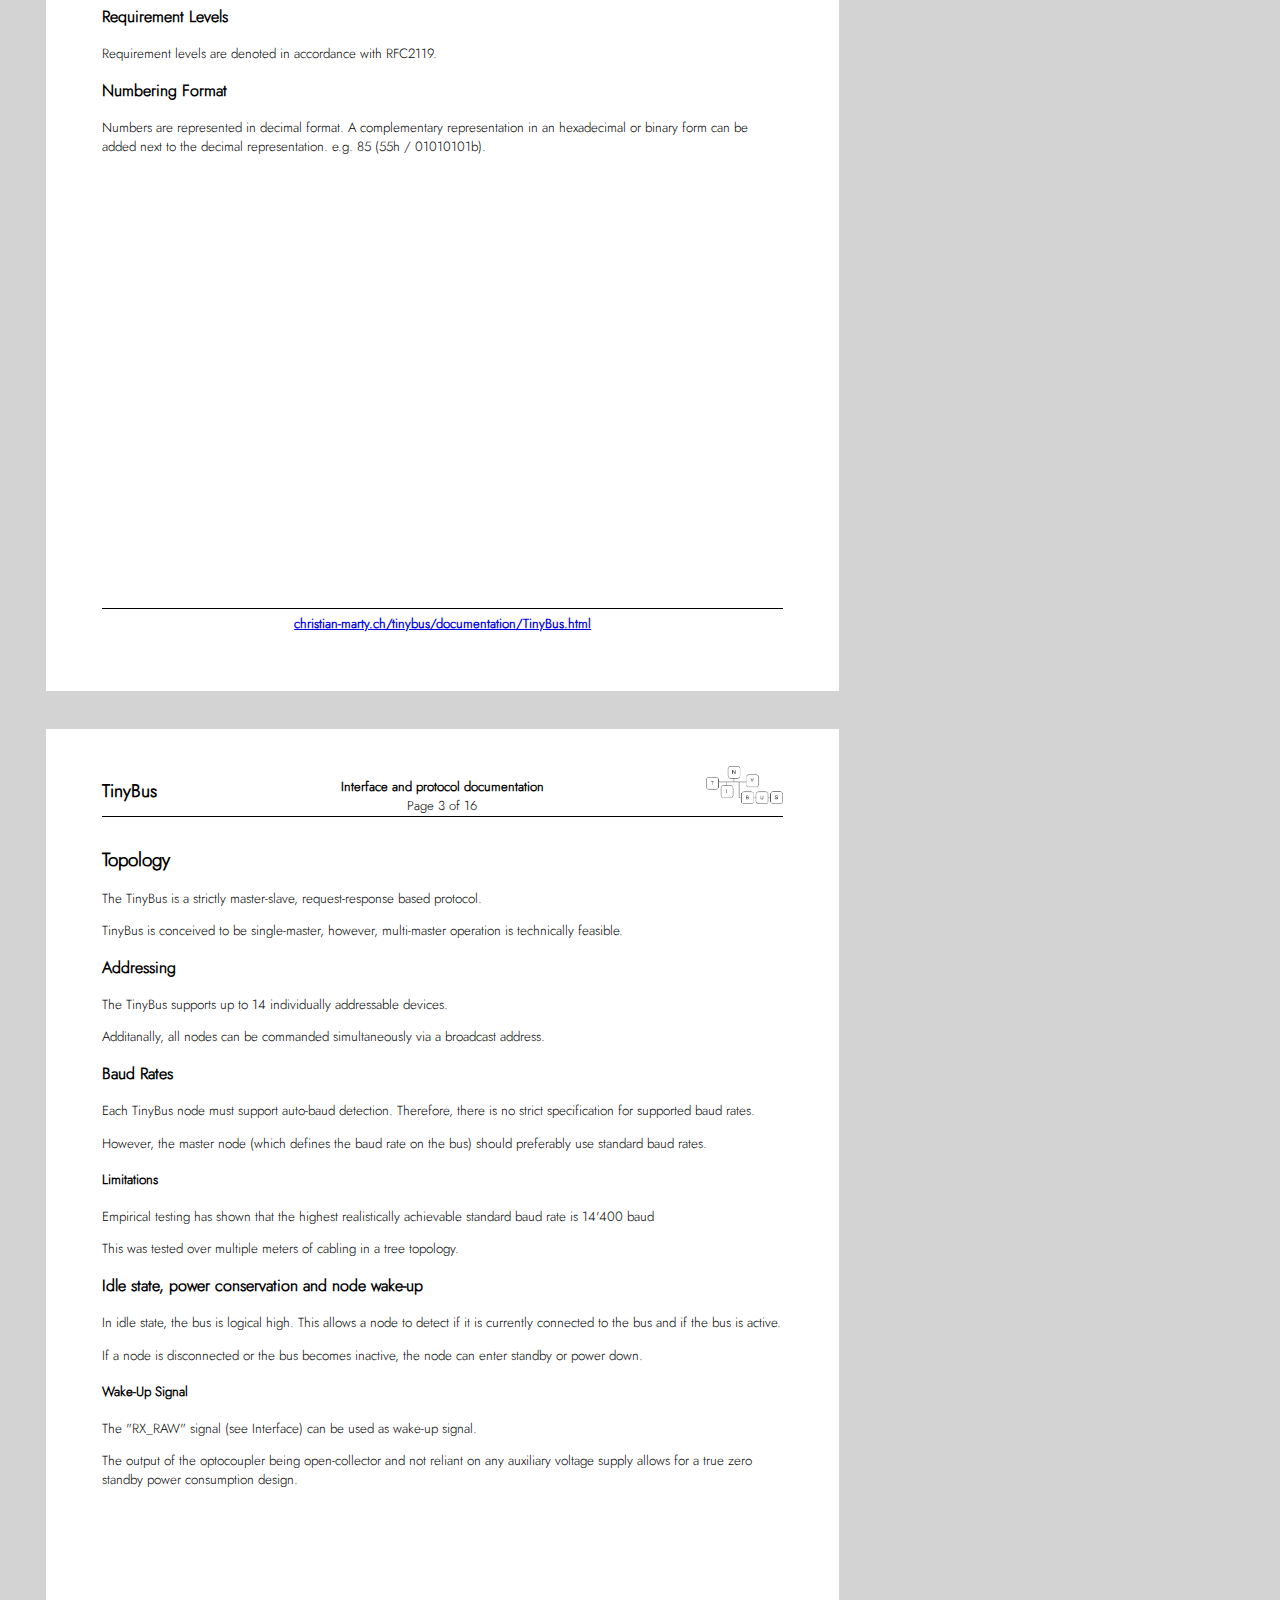
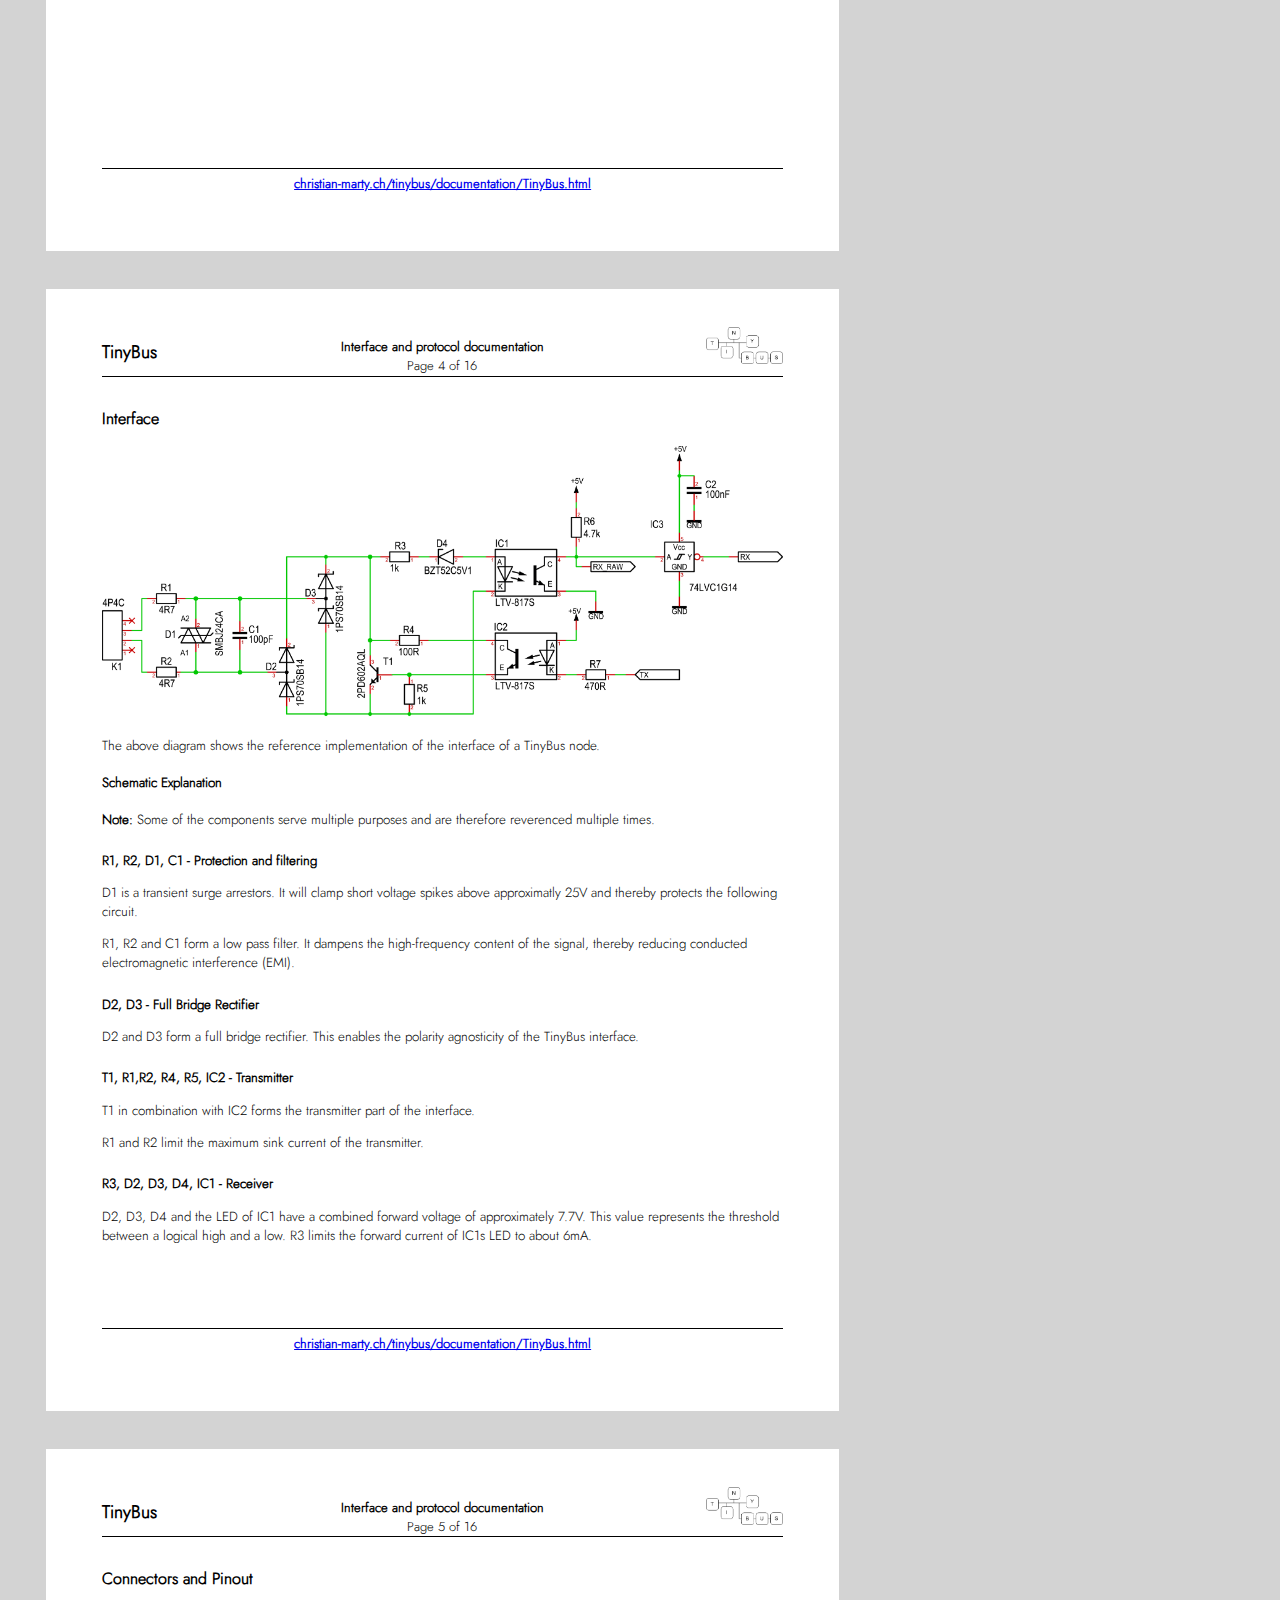
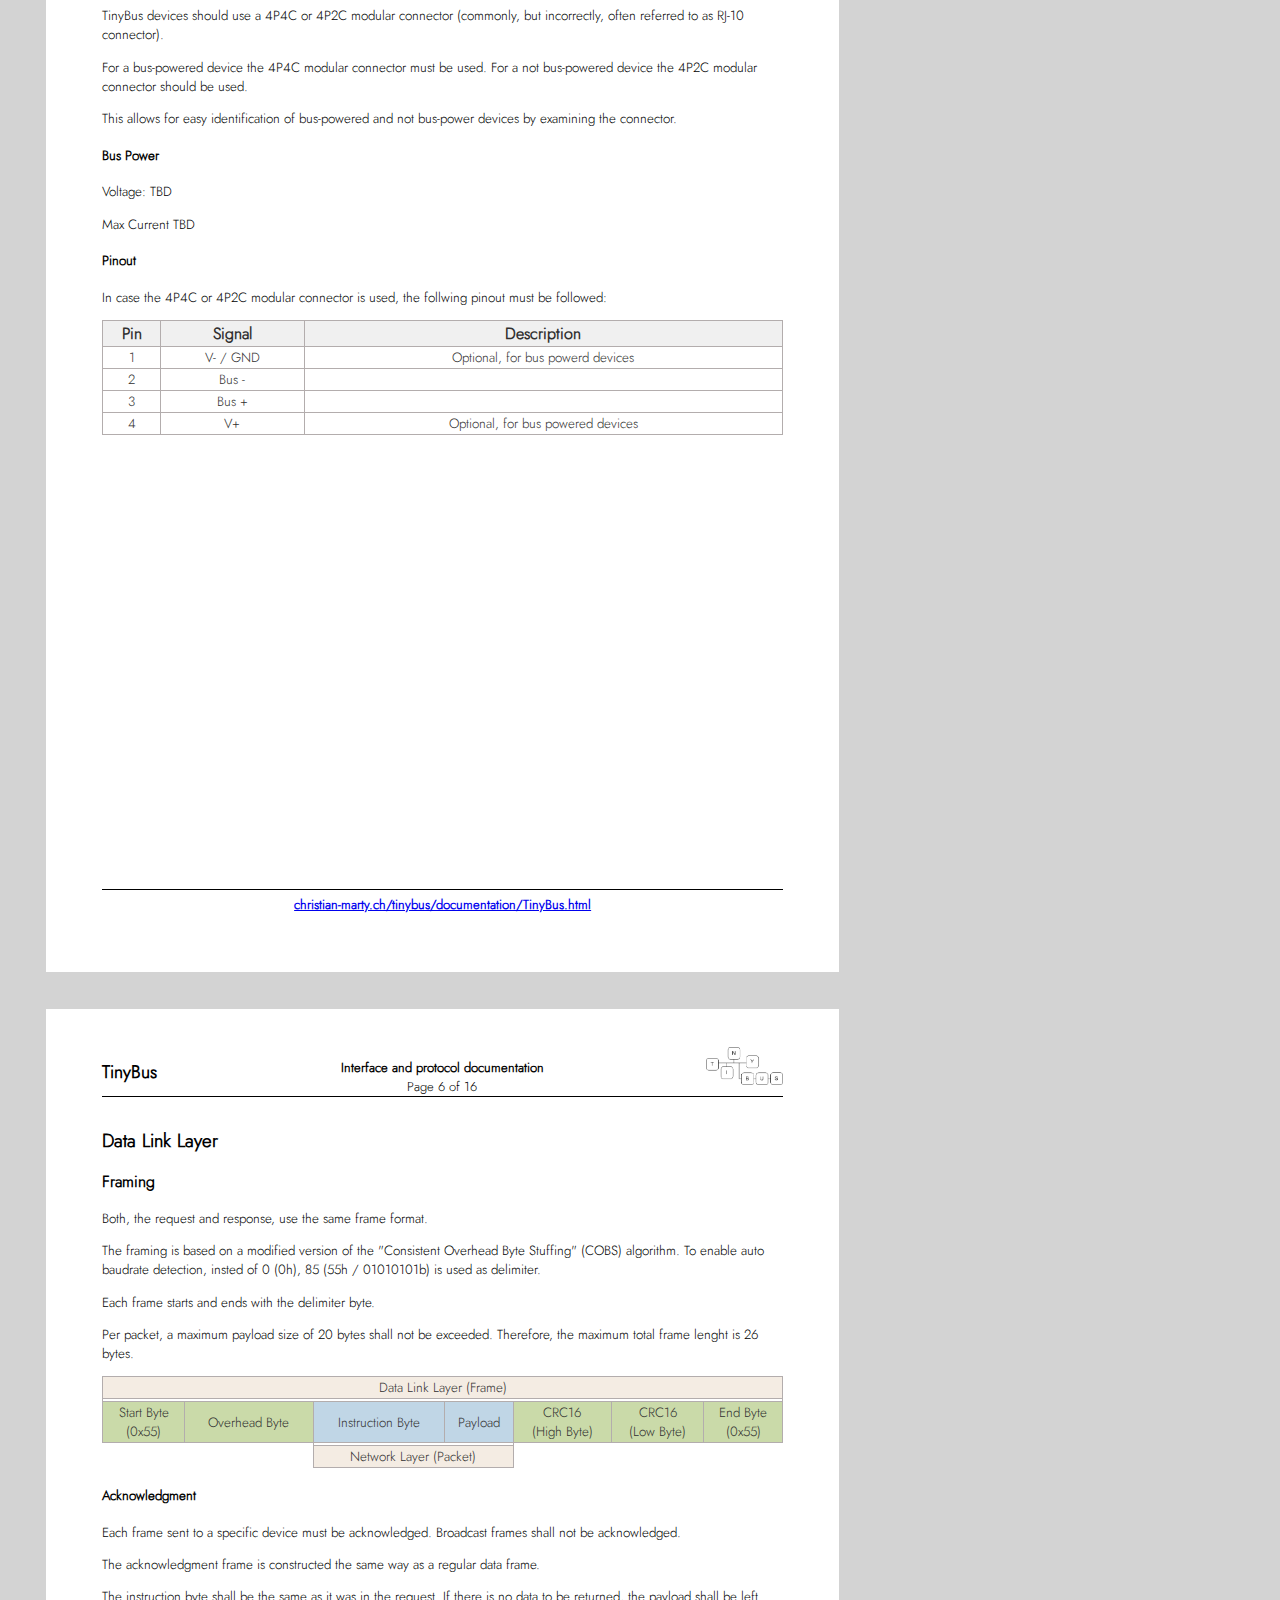
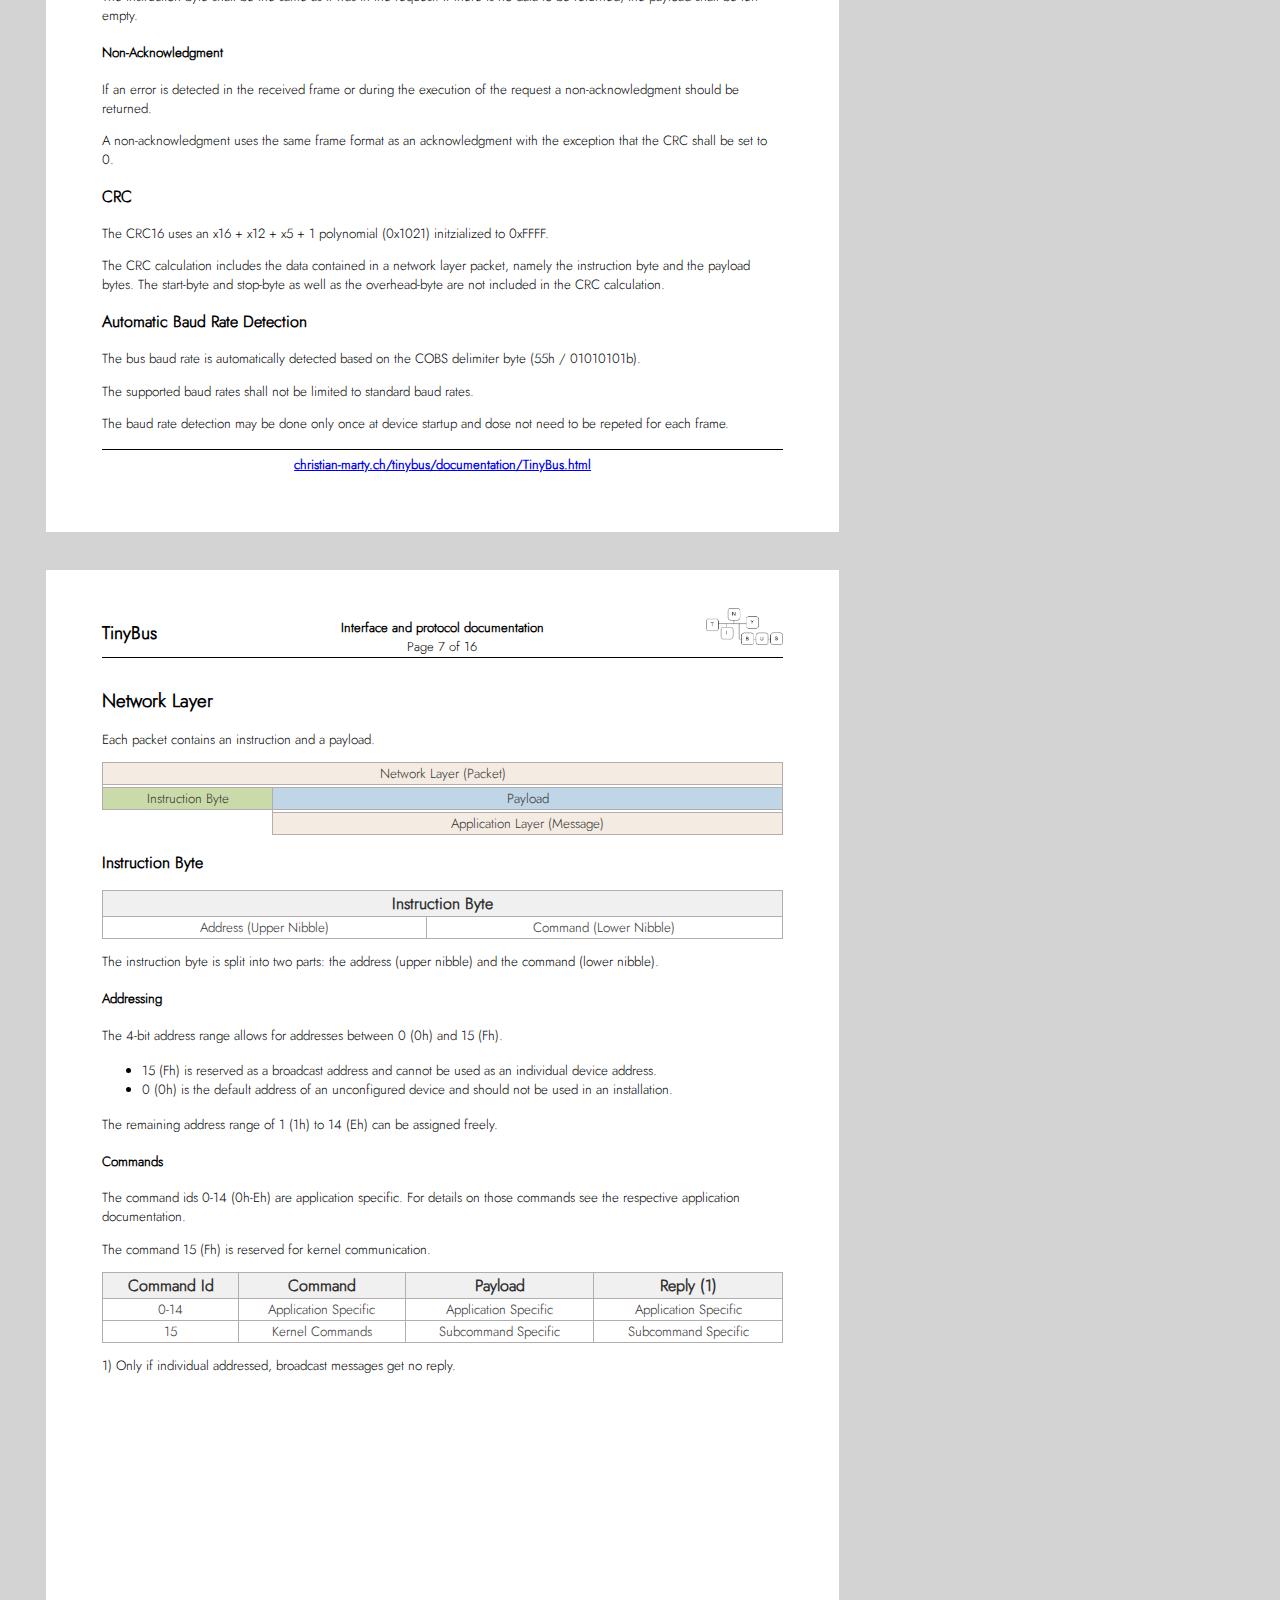
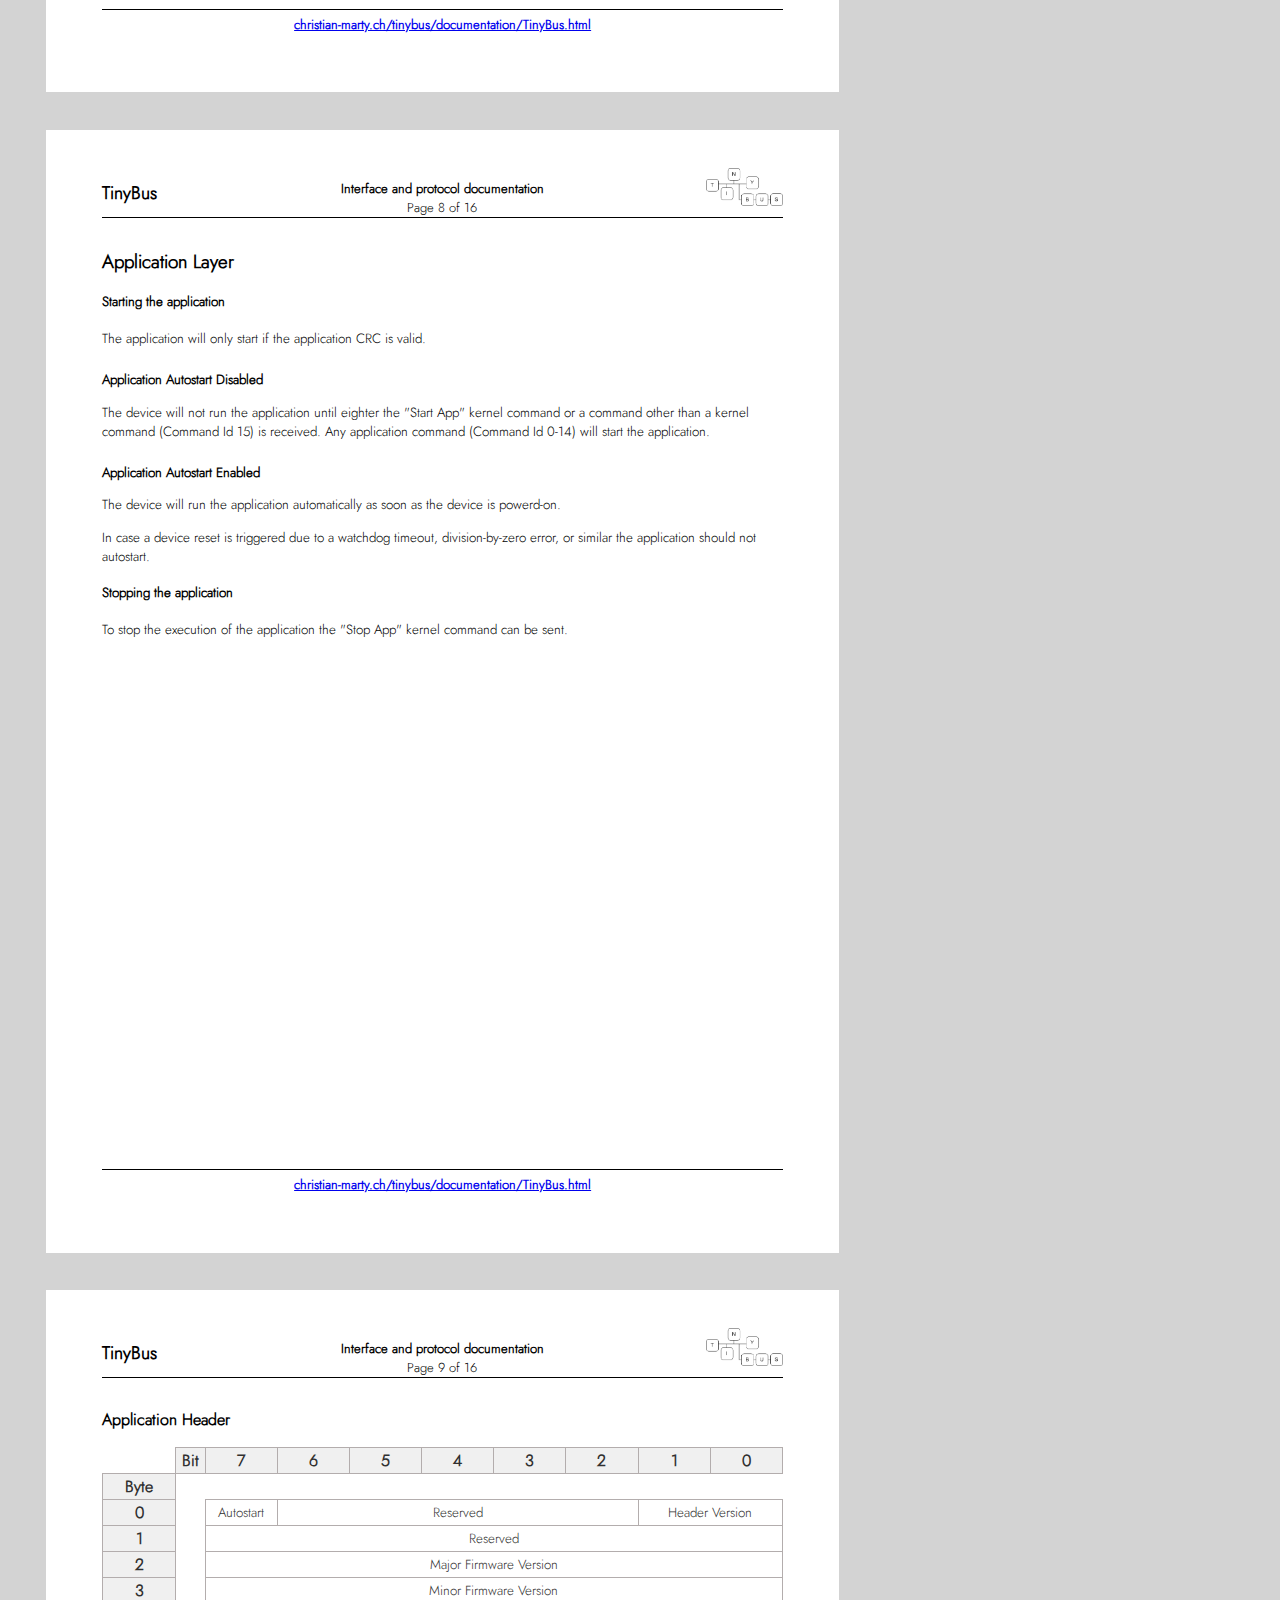
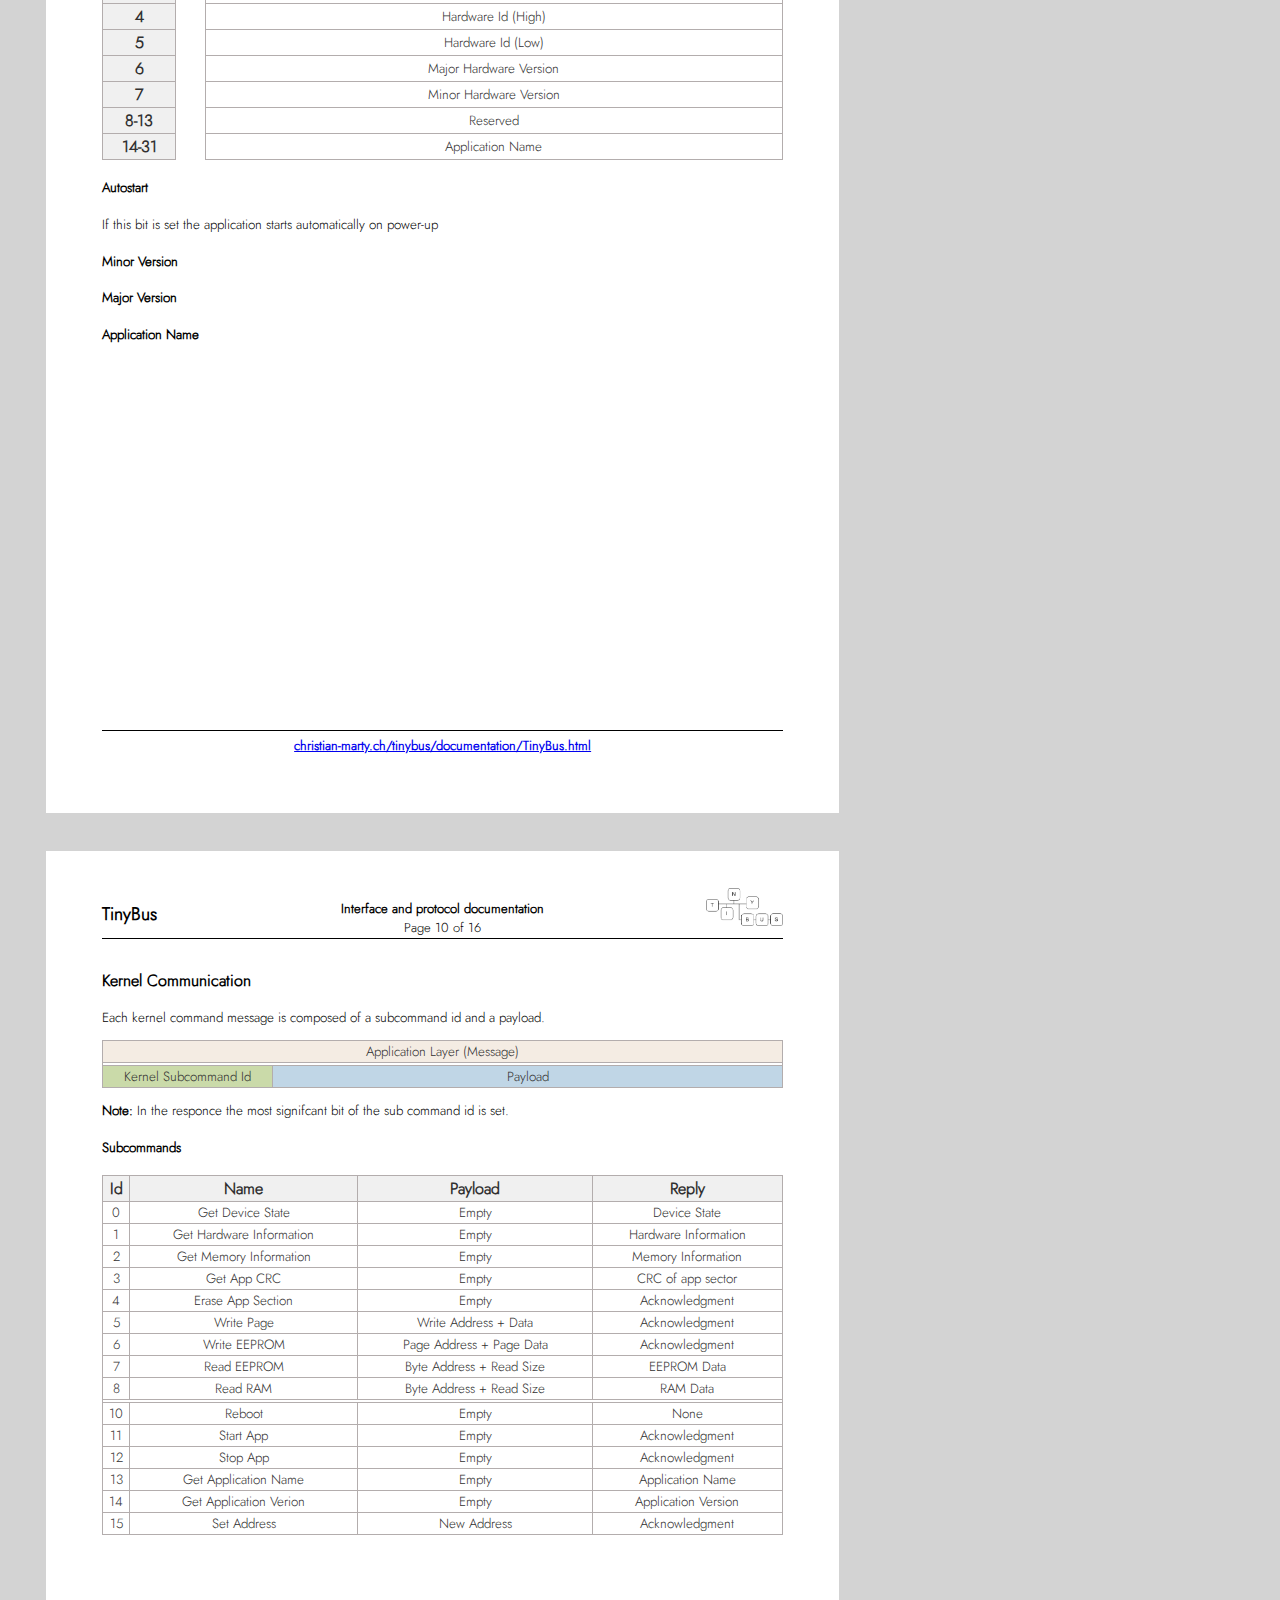
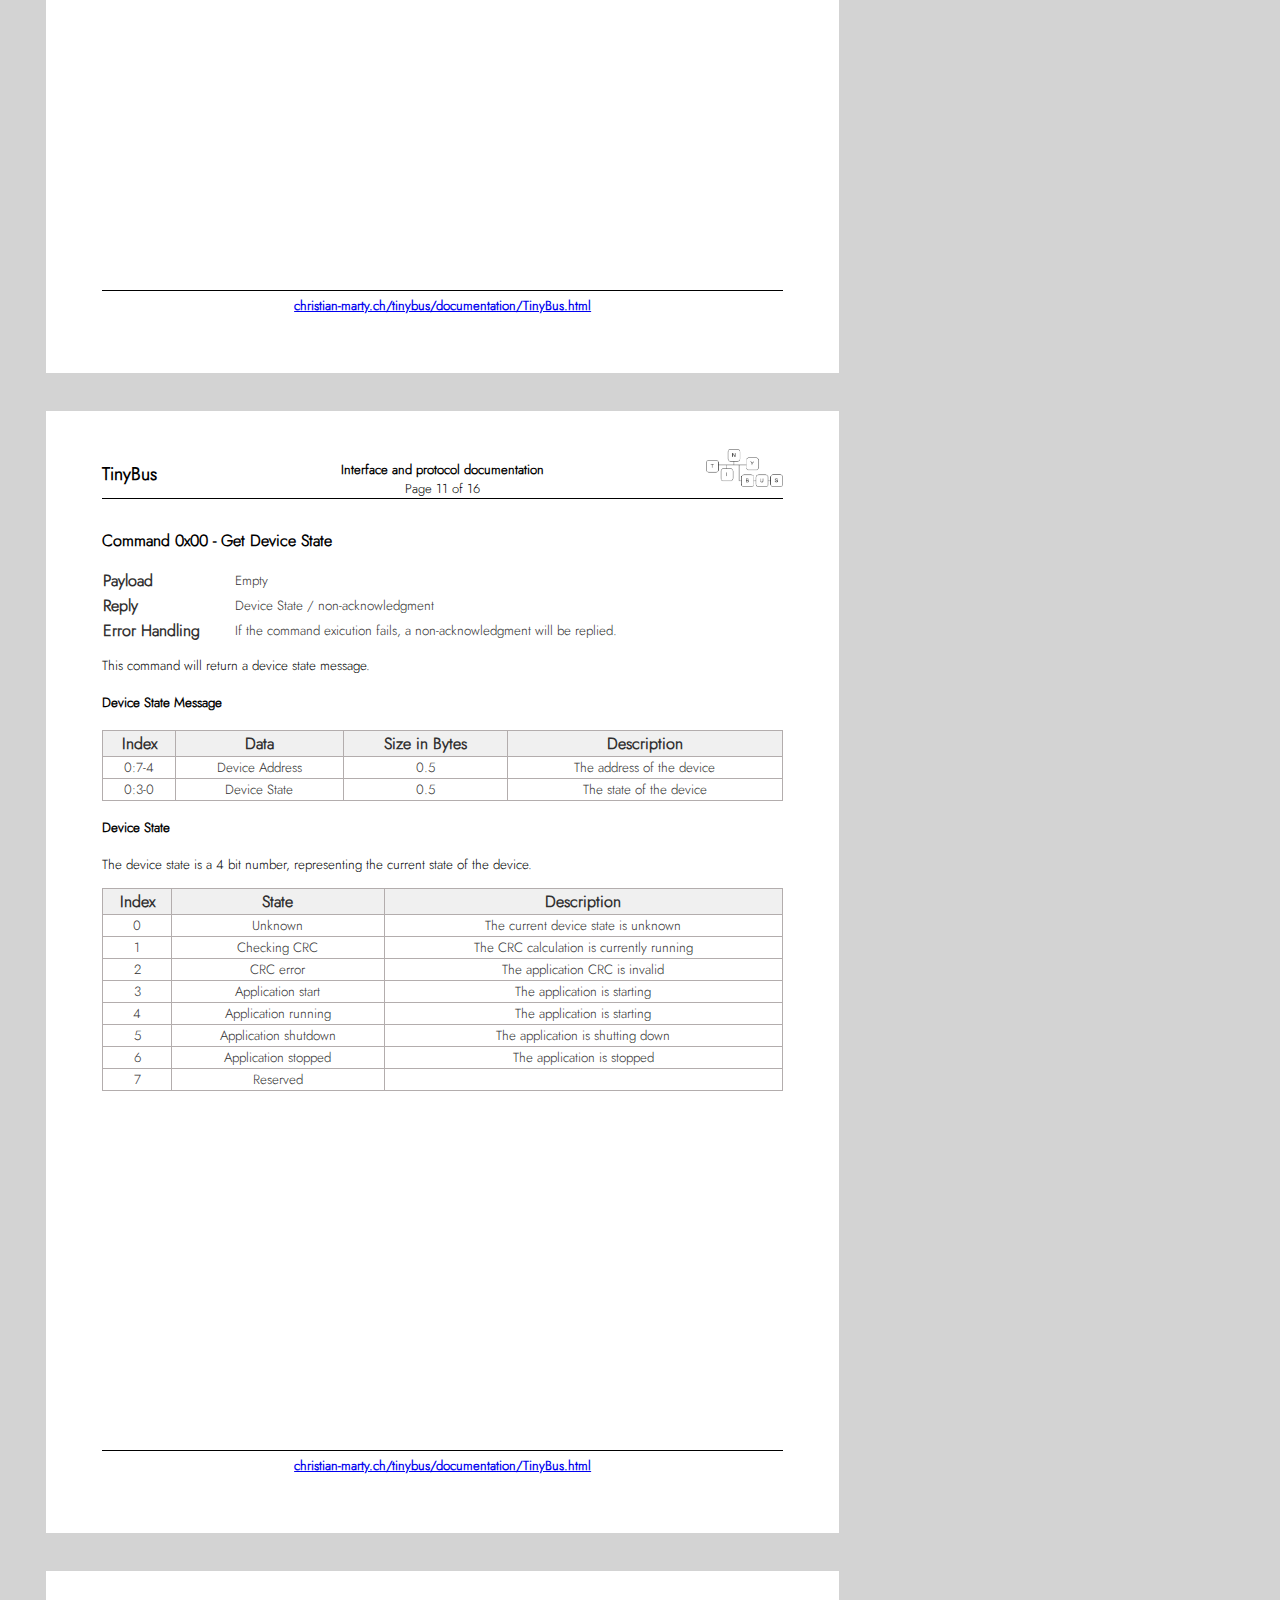
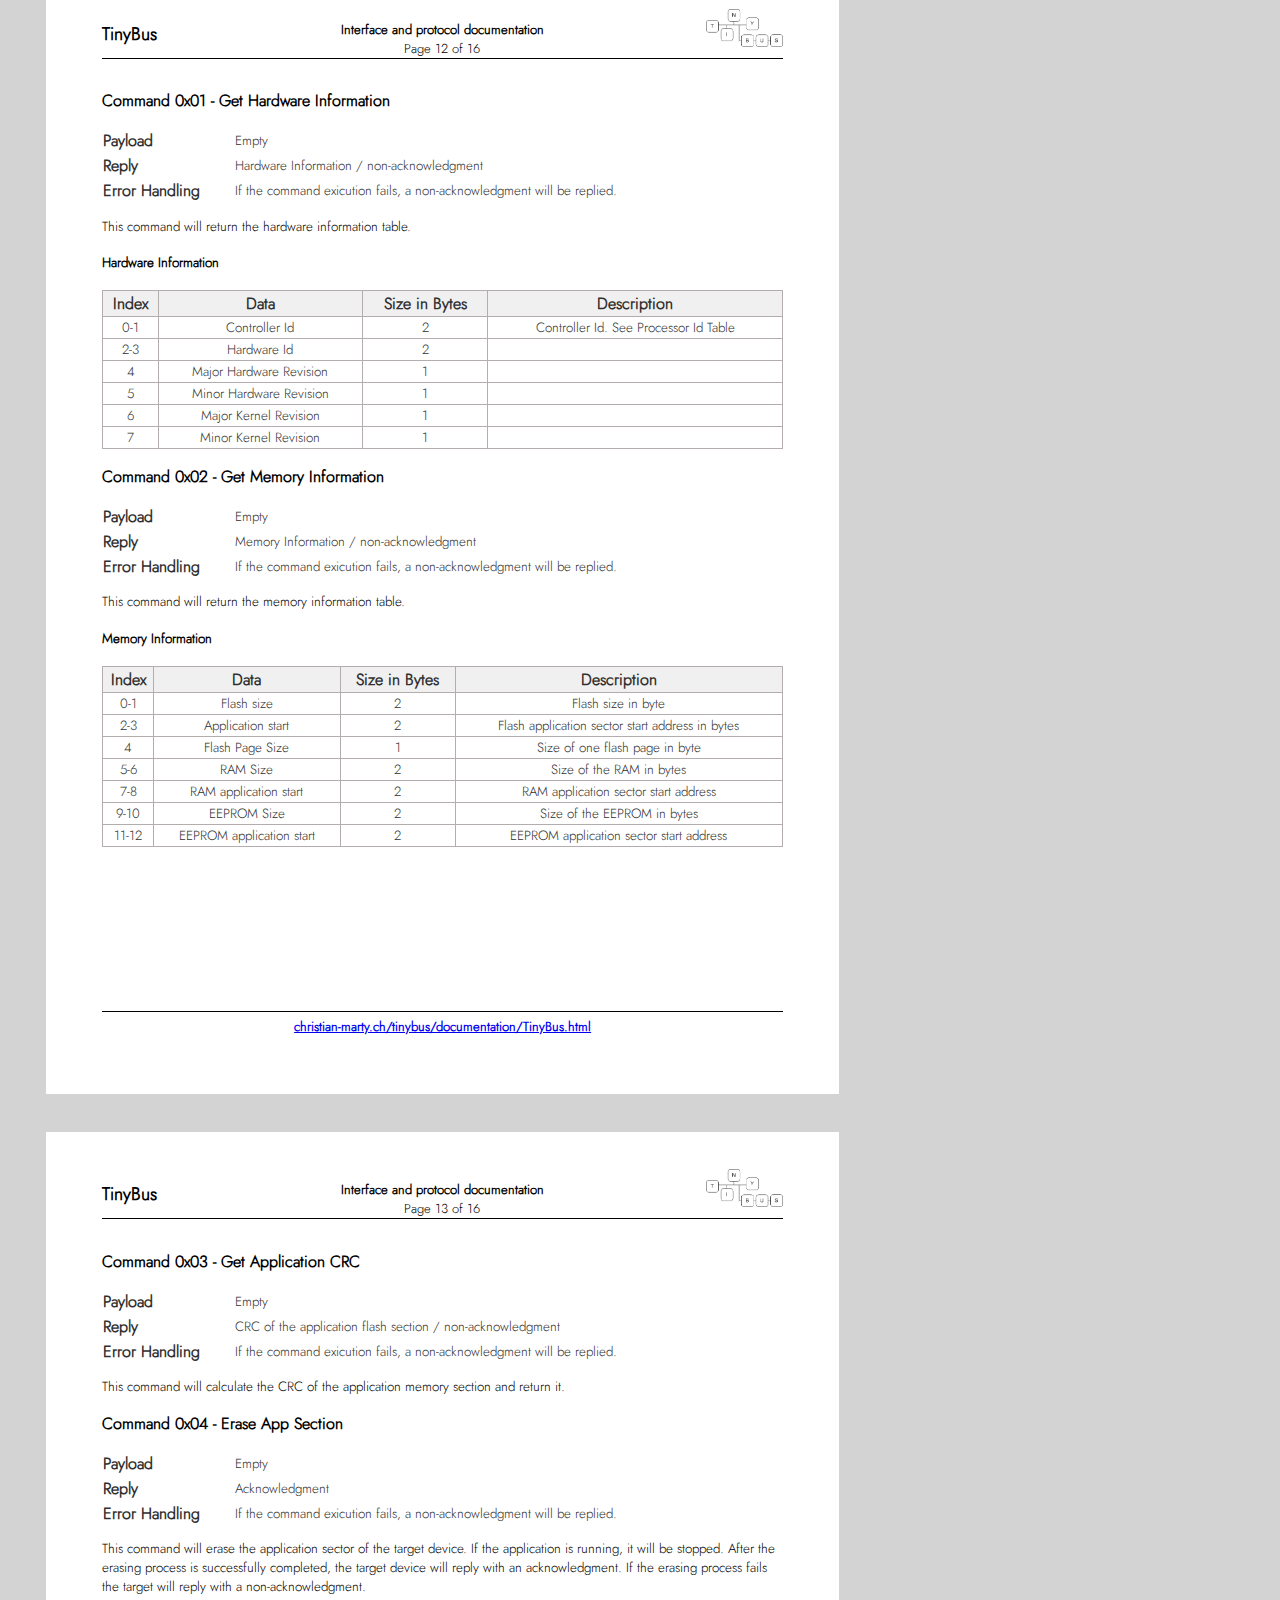
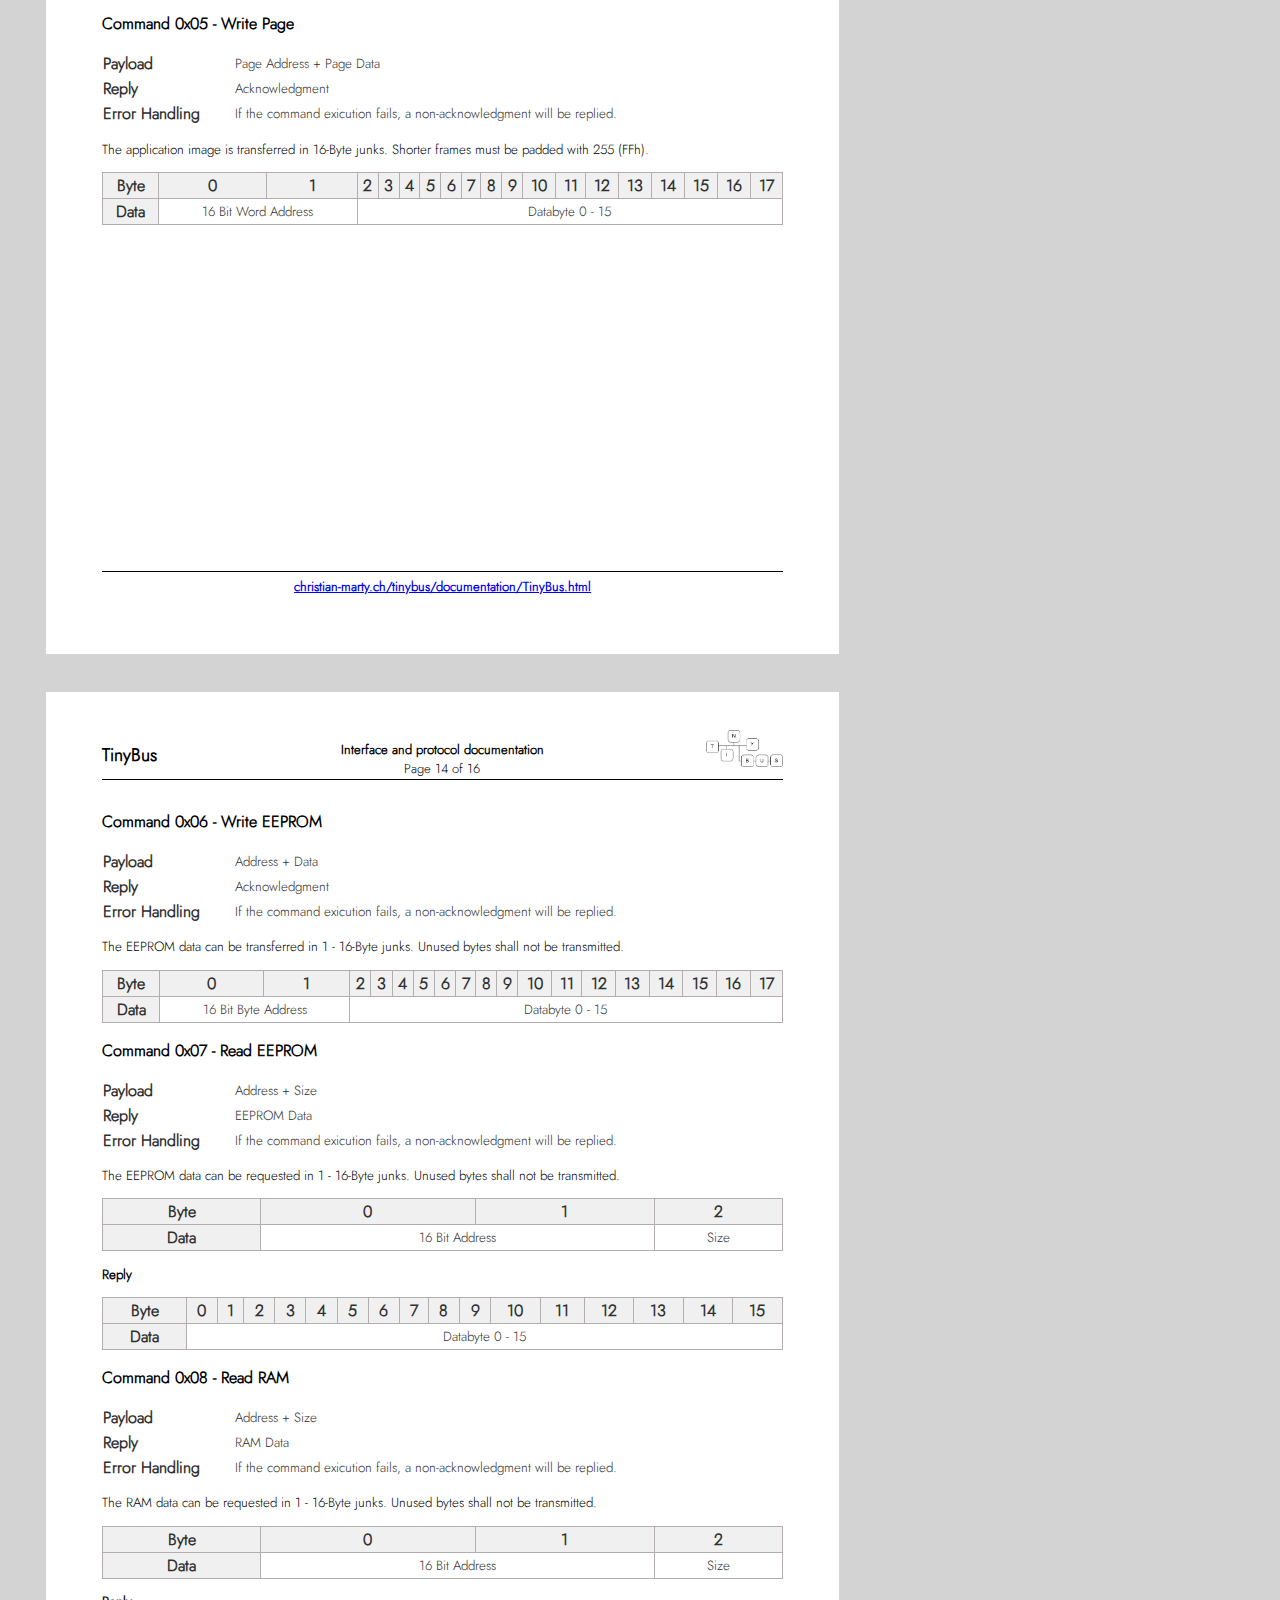
<file: documentation/TinyBus.html>
<!DOCTYPE html>
<html xmlns="http://www.w3.org/1999/xhtml">

<style>

@font-face {
    font-family: jost;
    src: url("jost.light.otf") format("opentype");
}

body {
    font-family: 'jost';
}

</style>

<head>
	<meta http-equiv="Content-Type" content="text/html; charset=utf-8" />
	<title>TinyBus</title>
	<link media="print" />
	<link rel="stylesheet" href="documentTemplate_A4.css">
	<link rel="stylesheet" href="pageLayout.css">
	<script src="page.js"></script>
</head>

<document-page barcode="Interface and protocol documentation">
    <p>The TinyBus is a galvanically isolated, half-duplex, request-response, master-slave, low-speed bus.</p>
    <p>It was primarily developed to enable easy and cheap, but reliable communication with small microcontrollers.</p>
            
    <h2>Key Features</h2>
    <ul>
        <li>Half-duplex, bi-directional</li>
        <li>Galvanic isolation</li>
        <li>Polarity agnostic</li>
        <li>Hot plug capabel</li>
        <li>Star, tree or bus topology</li>
        <li>Up to 14 devices per line</li>
        <li>Automatic baud rate detection</li>
    </ul>

    <h2>Motivation</h2>
    <p>TinyBus was developed to enable cheap and easy, galvanically isolated communication without a strict network topology.</p>

    <h2>Inspiration</h2>
    <p>TinyBus was partially inspired by the "Digital Addressable Lighting Interface" (DALI) and "Musical Instrument Digital Interface" (MIDI).
        However, neither the hardware nor software layer of TinyBus is compatible with DALI or MIDI.</p>

    <p>The name TinyBus was chosen because it is a bus and was developed for AVR ATtiny microcontrollers.</p>
</document-page>

<document-page>
    <h2>Terminology</h2>
    <table>
        <tr>
            <th>TinyBus</th>
            <td>This whole project including the hardware and software layer.</td>
        </tr>
        <tr>
            <th>TinyLoader</th>
            <td>The software part of this project</td>
        </tr>
        <tr>
            <th>Kernel</th>
            <td>Part of the firmware that boots the system, handles communication and runs the application.</td>
        </tr>

        <tr>
            <th>Application</th>
            <td>The user application.</td>
        </tr>
    
        <tr>
            <th>Master</th>
            <td>Dominant / authoritative entity on the bus.</td>
        </tr>

        <tr>
            <th>Slave</th>
            <td>Submissive entity on the bus.</td>
        </tr>

        <tr>
            <th>Node</th>
            <td>One entity on the bus.</td>
        </tr>
        <tr>
            <th>Frame </th>
            <td>Unit of data on the data link layer.</td>
        </tr>
        <tr>
            <th>Packet</th>
            <td>Unit of data on the network layer.</td>
        </tr>
        <tr>
            <th>Message</th>
            <td>Unit of data on the application layer.</td>
        </tr>
    </table>
    <h3>Requirement Levels</h3>
    <p>Requirement levels are denoted in accordance with RFC2119.</p>
    <h3>Numbering Format</h3>
    <p>Numbers are represented in decimal format. A complementary representation in an hexadecimal or binary form can be added next to the decimal representation. e.g. 85 (55h / 01010101b).</p>
</document-page>

<document-page>
    <h2>Topology</h2>
    <p>The TinyBus is a strictly master-slave, request-response based protocol.</p>
    <p>TinyBus is conceived to be single-master, however, multi-master operation is technically feasible.</p>

    <h3>Addressing</h3>
    <p>The TinyBus supports up to 14 individually addressable devices.</p>
    <p>Additanally, all nodes can be commanded simultaneously via a broadcast address.</p>
    
    <h3>Baud Rates</h3>
    <p>Each TinyBus node must support auto-baud detection. 
        Therefore, there is no strict specification for supported baud rates.</p>
    
    <p>However, the master node (which defines the baud rate on the bus) should preferably use standard baud rates.</p>
    <h4>Limitations</h4>
    <p>Empirical testing has shown that the highest realistically achievable standard baud rate is 14'400 baud</p>
    <p>This was tested over multiple meters of cabling in a tree topology.</p>
    
    <h3>Idle state, power conservation and node wake-up</h3>
    <p>In idle state, the bus is logical high. This allows a node to detect if it is currently connected to the bus and if the bus is active.</p>
    <p>If a node is disconnected or the bus becomes inactive, the node can enter standby or power down.</p>
    <h4>Wake-Up Signal</h4>
    <p>The "RX_RAW" signal (see Interface) can be used as wake-up signal.</p> 
    <p>The output of the optocoupler being open-collector and not reliant on any auxiliary voltage supply allows for a true zero standby power consumption design.</p>
</document-page>

<document-page>
    <h3>Interface</h3>
    <img src="interface.png" width="100%">
    <p>The above diagram shows the reference implementation of the interface of a TinyBus node.</p>
    <h4>Schematic Explanation</h4>
    <p><b>Note:</b> Some of the components serve multiple purposes and are therefore reverenced multiple times.</p>
    <h5>R1, R2, D1, C1 - Protection and filtering</h5>
    <p>D1 is a transient surge arrestors. It will clamp short voltage spikes above approximatly 25V and thereby protects the following circuit.</p>
    <p>R1, R2 and C1 form a low pass filter. It dampens the high-frequency content of the signal, thereby reducing conducted electromagnetic interference (EMI).</p>
    <h5>D2, D3 - Full Bridge Rectifier</h5>
    <p>D2 and D3 form a full bridge rectifier.  This enables the polarity agnosticity of the TinyBus interface.</p>
    <h5>T1, R1,R2, R4, R5, IC2 - Transmitter</h5>
    <p>T1 in combination with IC2 forms the transmitter part of the interface.</p>
    <p>R1 and R2 limit the maximum sink current of the transmitter.</p>
    <h5>R3, D2, D3, D4, IC1 - Receiver</h5>
    <p>D2, D3, D4 and the LED of IC1 have a combined forward voltage of approximately 7.7V. This value represents the threshold between a logical high and a low. R3 limits the forward current of IC1s LED to about 6mA.</p>
</document-page>

<document-page>
    <h3>Connectors and Pinout</h3>
    <p>TinyBus devices should use a 4P4C or 4P2C modular connector (commonly, but incorrectly, often referred to as RJ-10 connector).</p>
    <p>For a bus-powered device the 4P4C modular connector must be used. For a not bus-powered device the 4P2C modular connector should be used.</p>
    <p>This allows for easy identification of bus-powered and not bus-power devices by examining the connector.</p>
    <h4>Bus Power</h4>
    <p>Voltage: TBD</p>
    <p>Max Current TBD</p>
    <h4>Pinout</h4>
    <p>In case the 4P4C or 4P2C modular connector is used, the follwing pinout must be followed:</p>
    <table>
        <tr>
            <th>Pin</th>
            <th>Signal</th>
            <th>Description</th>
        </tr>
        <tr>
            <td>1</td>
            <td>V- / GND</td>
            <td>Optional, for bus powerd devices</td>
        </tr>
        <tr>
            <td>2</td>
            <td>Bus -</td>
            <td></td>
        </tr>
        <tr>
            <td>3</td>
            <td>Bus +</td>
            <td></td>
        </tr>
        <tr>
            <td>4</td>
            <td>V+</td>
            <td>Optional, for bus powered devices</td>
        </tr>
    </table>
</document-page>

<document-page>
    <h2>Data Link Layer</h2>

    <h3>Framing</h3>
    <p>Both, the request and response, use the same frame format.</p>
    <p>The framing is based on a modified version of the "Consistent Overhead Byte Stuffing" (COBS) algorithm. 
        To enable auto baudrate detection, insted of 0 (0h), 85 (55h / 01010101b) is used as delimiter.</p>
    <p>Each frame starts and ends with the delimiter byte.</p>
    <p>Per packet, a maximum payload size of 20 bytes shall not be exceeded. Therefore, the maximum total frame lenght is 26 bytes.</p>

    <table style="border: none;">
        <tr>
            <td class="annotation_data" colspan="7">Data Link Layer (Frame)</td>
        </tr>
        <tr>
            <td  colspan="7" ></td>
        </tr>
        <tr>
            <td class="dataframe_frame">Start Byte</br>(0x55)</td>
            <td class="dataframe_frame">Overhead Byte</td>
            <td class="dataframe_data">Instruction Byte</td>
            <td class="dataframe_data">Payload</td>
            <td class="dataframe_frame">CRC16</br>(High Byte)</td>
            <td class="dataframe_frame">CRC16</br>(Low Byte)</td>
            <td class="dataframe_frame">End Byte</br>(0x55)</td>
        </tr>
        <tr>
            <td style="border: none;" colspan="2" ></td>
            <td colspan="2" ></td>
        </tr>
        <tr>
            <td colspan="2" style="border: none;"></td>
            <td class="annotation_data" colspan="2">Network Layer (Packet)</td>
        </tr>
    </table>

    <h4>Acknowledgment</h4>
    <p>Each frame sent to a specific device must be acknowledged. Broadcast frames shall not be acknowledged.</p>
    <p>The acknowledgment frame is constructed the same way as a regular data frame.</p>
    <p>The instruction byte shall be the same as it was in the request. If there is no data to be returned, the payload shall be left empty.</p>
    <h4>Non-Acknowledgment</h4>
    <p>If an error is detected in the received frame or during the execution of the request a non-acknowledgment should be returned.</p>
    <p>A non-acknowledgment uses the same frame format as an acknowledgment with the exception that the CRC shall be set to 0.</p>
    
    <h3>CRC</h3>
    <p>The CRC16 uses an x16 + x12 + x5 + 1 polynomial (0x1021) initzialized to 0xFFFF.</p>

    <p>The CRC calculation includes the data contained in a network layer packet, namely the instruction byte and the payload bytes. 
        The start-byte and stop-byte as well as the overhead-byte are not included in the CRC calculation.</p>

    <h3>Automatic Baud Rate Detection</h3>
    <p>The bus baud rate is automatically detected based on the COBS delimiter byte (55h / 01010101b).</p>
    <p>The supported baud rates shall not be limited to standard baud rates.</p>
    <p>The baud rate detection may be done only once at device startup and dose not need to be repeted for each frame.</p>
</document-page>

<document-page>
    <h2>Network Layer</h2>
    <p>Each packet contains an instruction and a payload.</p>

    <table style="border: none;">
        <tr>
            <td class="annotation_data" colspan="2">Network Layer (Packet)</td>
        </tr>
        <tr>
            <td colspan="2" ></td>
        </tr>
        <tr>
            <td class="dataframe_frame" width="25%">Instruction Byte</td>
            <td class="dataframe_data">Payload</td>
        </tr>
        <tr>
            <td style="border: none;"></td>
            <td colspan="1" ></td>
        </tr>
        <tr >
            <td style="border: none;" ></td>
            <td class="annotation_data" colspan="1">Application Layer (Message)</td>
        </tr>
    </table>

    <h3>Instruction Byte</h3>
    <table>
        <tr>
            <th colspan="8">Instruction Byte</th>
        </tr>
        <tr>
            <td colspan="4">Address (Upper Nibble)</td>
            <td colspan="4">Command (Lower Nibble)</td>
        </tr>
    </table>
    <p>The instruction byte is split into two parts: the address (upper nibble) and the command (lower nibble).</p>

    <h4>Addressing</h4>
    <p>The 4-bit address range allows for addresses between 0 (0h) and 15 (Fh).</p>
    <ul>
        <li>15 (Fh) is reserved as a broadcast address and cannot be used as an individual device address.</li>
        <li>0 (0h) is the default address of an unconfigured device and should not be used in an installation.</li>
    </ul>
    <p>The remaining address range of 1 (1h) to 14 (Eh) can be assigned freely.</p>

    <h4>Commands</h4>

    <p>The command ids 0-14 (0h-Eh) are application specific. For details on those commands see the respective application documentation.</p>
    <p>The command 15 (Fh) is reserved for kernel communication.</p>

    <table>
        <tr>
            <th>Command Id</th>
            <th>Command</th>
            <th>Payload</th>
            <th>Reply (1)</th>
        </tr>
        <tr>
            <td>0-14</td>
            <td>Application Specific</td>
            <td>Application Specific</td>
            <td>Application Specific</td>
        </tr>
        <tr>
            <td>15</td>
            <td>Kernel Commands</td>
            <td>Subcommand Specific</td>
            <td>Subcommand Specific</td>
        </tr>
    </table>
    <p>1) Only if individual addressed, broadcast messages get no reply.</p>

</document-page>

<document-page>
    <h2>Application Layer</h2>

    <h4>Starting the application</h4>
    <p>The application will only start if the application CRC is valid.</p> 
    
    <h5>Application Autostart Disabled</h5>
    <p>The device will not run the application until eighter the "Start App" kernel command or a command other than a kernel command (Command Id 15) is received. 
        Any application command (Command Id 0-14) will start the application.</p>
    
    <h5>Application Autostart Enabled</h5>
    <p>The device will run the application automatically as soon as the device is powerd-on.</p>
    <p>In case a device reset is triggered due to a watchdog timeout, division-by-zero error, or similar the application should not autostart.</p>

    <h4>Stopping the application</h4>
    <p>To stop the execution of the application the "Stop App" kernel command can be sent.</p>
</document-page>

<document-page>
    <h3>Application Header</h3>

    <table style="table-layout : fixed; border: none;">
        <tr>
            <td style="border: none;"></td>
            <th style="width: 4%;">Bit</th>
            <th>7</th>
            <th>6</th>
            <th>5</th>
            <th>4</th>
            <th>3</th>
            <th>2</th>
            <th>1</th>
            <th>0</th>
        </tr>
        <tr>
            <th>Byte</th>
        </tr>
        <tr>
            <th>0</th>
            <td style="border: none;"></td>
            <td>Autostart</td>
            <td colspan="5">Reserved</td>
            <td colspan="2">Header Version</td>
        </tr>
        <tr>
            <th>1</th>
            <td style="border: none;"></td>
            <td colspan="8">Reserved</td>
        </tr>
        <tr>
            <th>2</th>
            <td style="border: none;"></td>
            <td colspan="8">Major Firmware Version</td>
        </tr>
        <tr>
            <th>3</th>
            <td style="border: none;"></td>
            <td colspan="8">Minor Firmware Version</td>
        </tr>
        <tr>
            <th>4</th>
            <td style="border: none;"></td>
            <td colspan="8">Hardware Id (High)</td>
        </tr>
        <tr>
            <th>5</th>
            <td style="border: none;"></td>
            <td colspan="8">Hardware Id (Low)</td>
        </tr>
        <tr>
            <th>6</th>
            <td style="border: none;"></td>
            <td colspan="8">Major Hardware Version</td>
        </tr>
        <tr>
            <th>7</th>
            <td style="border: none;"></td>
            <td colspan="8">Minor Hardware Version</td>
        </tr>
        <tr>
            <th>8-13</th>
            <td style="border: none;"></td>
            <td colspan="8">Reserved</td>
        </tr>
        <tr>
            <th>14-31</th>
            <td style="border: none;"></td>
            <td colspan="8">Application Name</td>
        </tr>
    </table>

    <p></p>
    <h4>Autostart</h4>
    <p>If this bit is set the application starts automatically on power-up</p>

    <h4>Minor Version</h4>
    <p></p>

    <h4>Major Version</h4>
    <p></p>

    <h4>Application Name</h4>
    <p></p>

</document-page>


<document-page>

    <h3>Kernel Communication</h3>
    <p>Each kernel command message is composed of a subcommand id and a payload.</p>
    <table>
        <tr>
            <td class="annotation_data" colspan="2">Application Layer (Message)</td>
        </tr>
        <tr>
            <td colspan="2" ></td>
        </tr>
        <tr>
            <td class="dataframe_frame" width="25%">Kernel Subcommand Id</td>
            <td class="dataframe_data">Payload</td>
        </tr>
    </table>

    <p><b>Note:</b> In the responce the most signifcant bit of the sub command id is set.</p>

    <h4>Subcommands</h4>
    <table>
        <tr>
            <th>Id</th>
            <th>Name</th>
            <th>Payload</th>
            <th>Reply</th>
        </tr>
        <tr>
            <td>0</td>
            <td>Get Device State</td>
            <td>Empty</td>
            <td>Device State</td>
        </tr>
        <tr>
            <td>1</td>
            <td>Get Hardware Information</td>
            <td>Empty</td>
            <td>Hardware Information</td>
        </tr>
        <tr>
            <td>2</td>
            <td>Get Memory Information</td>
            <td>Empty</td>
            <td>Memory Information</td>
        </tr>
        <tr>
            <td>3</td>
            <td>Get App CRC</td>
            <td>Empty</td>
            <td>CRC of app sector</td>
        </tr>
        <tr>
            <td>4</td>
            <td>Erase App Section</td>
            <td>Empty</td>
            <td>Acknowledgment</td>
        </tr>
        <tr>
            <td>5</td>
            <td>Write Page</td>
            <td>Write Address + Data</td>
            <td>Acknowledgment</td>
        </tr>
        <tr>
            <td>6</td>
            <td>Write EEPROM</td>
            <td>Page Address + Page Data</td>
            <td>Acknowledgment</td>
        </tr>
        <tr>
            <td>7</td>
            <td>Read EEPROM</td>
            <td>Byte Address + Read Size</td>
            <td>EEPROM Data</td>
        </tr>
        <tr>
            <td>8</td>
            <td>Read RAM</td>
            <td>Byte Address + Read Size</td>
            <td>RAM Data</td>
        </tr>
        <tr>
            <td colspan="4" ></td>
        </tr>
        <tr>
            <td>10</td>
            <td>Reboot</td>
            <td>Empty</td>
            <td>None</td>
        </tr>
        <tr>
            <td>11</td>
            <td>Start App</td>
            <td>Empty</td>
            <td>Acknowledgment</td>
        </tr>
        <tr>
            <td>12</td>
            <td>Stop App</td>
            <td>Empty</td>
            <td>Acknowledgment</td>
        </tr>
        <tr>
            <td>13</td>
            <td>Get Application Name</td>
            <td>Empty</td>
            <td>Application Name</td>
        </tr>
        <tr>
            <td>14</td>
            <td>Get Application Verion</td>
            <td>Empty</td>
            <td>Application Version</td>
        </tr>
        <tr>
            <td>15</td>
            <td>Set Address</td>
            <td>New Address</td>
            <td>Acknowledgment</td>
        </tr>
    </table>

</document-page>

<document-page>
    <h3>Command 0x00 - <span>Get Device State</h3>
    <table class='protocol'>
        <tr class='protocol'>
            <th class='protocol'>Payload</th>
            <td class='protocol'>Empty</td>
        </tr>
        <tr class='protocol'>
            <th class='protocol'>Reply</th>
            <td class='protocol'>Device State / non-acknowledgment</td>
        </tr>
        <tr class='protocol'>
            <th class='protocol'>Error Handling</th>
            <td class='protocol'>If the command exicution fails, a non-acknowledgment will be replied.</td>
        </tr>
    </table>
    <p>This command will return a device state message.</p>

    <h4>Device State Message</h4>

    <table>
        <tr>
            <th>Index</th>
            <th>Data</th>
            <th>Size in Bytes</th>
            <th>Description</th>
        </tr>
        <tr>
            <td>0:7-4</td>
            <td>Device Address</td>
            <td>0.5</td>
            <td>The address of the device</td>
        </tr>
        <tr>
            <td>0:3-0</td>
            <td>Device State</td>
            <td>0.5</td>
            <td>The state of the device</td>
        </tr>
    </table>

    <h4>Device State</h4>
    <p>The device state is a 4 bit number, representing the current state of the device.</p>
    <table>
        <tr>
            <th>Index</th>
            <th>State</th>
            <th>Description</th>
        </tr>
        <tr>
            <td>0</td>
            <td>Unknown</td>
            <td>The current device state is unknown</td>
        </tr>
        <tr>
            <td>1</td>
            <td>Checking CRC</td>
            <td>The CRC calculation is currently running</td>
        </tr>
        <tr>
            <td>2</td>
            <td>CRC error</td>
            <td>The application CRC is invalid</td>
        </tr>
        <tr>
            <td>3</td>
            <td>Application start</td>
            <td>The application is starting</td>
        </tr>
        <tr>
            <td>4</td>
            <td>Application running</td>
            <td>The application is starting</td>
        </tr>
        <tr>
            <td>5</td>
            <td>Application shutdown</td>
            <td>The application is shutting down</td>
        </tr>
        <tr>
            <td>6</td>
            <td>Application stopped</td>
            <td>The application is stopped</td>
        </tr>
        <tr>
            <td>7</td>
            <td>Reserved</td>
        </tr>
        
    </table>
</document-page>

<document-page>
    <h3>Command 0x01 - <span>Get Hardware Information</h3>
    <table class='protocol'>
        <tr class='protocol'>
            <th class='protocol'>Payload</th>
            <td class='protocol'>Empty</td>
        </tr>
        <tr class='protocol'>
            <th class='protocol'>Reply</th>
            <td class='protocol'>Hardware Information / non-acknowledgment</td>
        </tr>
        <tr class='protocol'>
            <th class='protocol'>Error Handling</th>
            <td class='protocol'>If the command exicution fails, a non-acknowledgment will be replied.</td>
        </tr>
    </table>
    <p>This command will return the hardware information table.</p>

    
    <h4>Hardware  Information</h4>
    <table>
        <tr>
            <th>Index</th>
            <th>Data</th>
            <th>Size in Bytes</th>
            <th>Description</th>
        </tr>

        <tr>
            <td>0-1</td>
            <td>Controller Id</td>
            <td>2</td>
            <td>Controller Id. See Processor Id Table</td>
        </tr>
        <tr>
            <td>2-3</td>
            <td>Hardware Id</td>
            <td>2</td>
            <td></td>
        </tr>
        <tr>
            <td>4</td>
            <td>Major Hardware Revision</td>
            <td>1</td>
            <td></td>
        </tr>
        <tr>
            <td>5</td>
            <td>Minor Hardware Revision</td>
            <td>1</td>
            <td></td>
        </tr>
        <tr>
            <td>6</td>
            <td>Major Kernel Revision</td>
            <td>1</td>
            <td></td>
        </tr>
        <tr>
            <td>7</td>
            <td>Minor Kernel Revision</td>
            <td>1</td>
            <td></td>
        </tr>
    </table>

    <h3>Command 0x02 - <span>Get Memory Information</h3>
        <table class='protocol'>
            <tr class='protocol'>
                <th class='protocol'>Payload</th>
                <td class='protocol'>Empty</td>
            </tr>
            <tr class='protocol'>
                <th class='protocol'>Reply</th>
                <td class='protocol'>Memory Information / non-acknowledgment</td>
            </tr>
            <tr class='protocol'>
                <th class='protocol'>Error Handling</th>
                <td class='protocol'>If the command exicution fails, a non-acknowledgment will be replied.</td>
            </tr>
        </table>
        <p>This command will return the memory information table.</p>
    
        <h4>Memory Information</h4>
        <table>
            <tr>
                <th>Index</th>
                <th>Data</th>
                <th>Size in Bytes</th>
                <th>Description</th>
            </tr>
            <tr>
                <td>0-1</td>
                <td>Flash size</td>
                <td>2</td>
                <td>Flash size in byte</td>
            </tr>
            <tr>
                <td>2-3</td>
                <td>Application start</td>
                <td>2</td>
                <td>Flash application sector start address in bytes</td>
            </tr>
            <tr>
                <td>4</td>
                <td>Flash Page Size</td>
                <td>1</td>
                <td>Size of one flash page in byte</td>
            </tr>
            <tr>
                <td>5-6</td>
                <td>RAM Size</td>
                <td>2</td>
                <td>Size of the RAM in bytes</td>
            </tr>
            <tr>
                <td>7-8</td>
                <td>RAM application start</td>
                <td>2</td>
                <td>RAM application sector start address</td>
            </tr>
            <tr>
                <td>9-10</td>
                <td>EEPROM Size</td>
                <td>2</td>
                <td>Size of the EEPROM in bytes</td>
            </tr>
            <tr>
                <td>11-12</td>
                <td>EEPROM application start</td>
                <td>2</td>
                <td>EEPROM application sector start address</td>
            </tr>
        </table>
</document-page>

<document-page>
    <h3>Command 0x03 - Get Application CRC</h3>
    <table class='protocol'>
        <tr class='protocol'>
            <th class='protocol'>Payload</th>
            <td class='protocol'>Empty</td>
        </tr>
        <tr class='protocol'>
            <th class='protocol'>Reply</th>
            <td class='protocol'>CRC of the application flash section / non-acknowledgment</td>
        </tr>
        <tr class='protocol'>
            <th class='protocol'>Error Handling</th>
            <td class='protocol'>If the command exicution fails, a non-acknowledgment will be replied.</td>
        </tr>
    </table>
    <p>This command will calculate the CRC of the application memory section and return it.</p>

    <h3>Command 0x04 - <span>Erase App Section</h3>
    <table class='protocol'>
        <tr class='protocol'>
            <th class='protocol'>Payload</th>
            <td class='protocol'>Empty</td>
        </tr>
        <tr class='protocol'>
            <th class='protocol'>Reply</th>
            <td class='protocol'>Acknowledgment</td>
        </tr>
        <tr class='protocol'>
            <th class='protocol'>Error Handling</th>
            <td class='protocol'>If the command exicution fails, a non-acknowledgment will be replied.</td>
        </tr>
    </table>
    <p>This command will erase the application sector of the target device. 
        If the application is running, it will be stopped. 
        After the erasing process is successfully completed, the target device will reply with an acknowledgment. 
        If the erasing process fails the target will reply with a non-acknowledgment.</p>

    <h3>Command 0x05 - Write Page</h3>
    <table class='protocol'>
        <tr class='protocol'>
            <th class='protocol'>Payload</th>
            <td class='protocol'>Page Address + Page Data</td>
        </tr>
        <tr class='protocol'>
            <th class='protocol'>Reply</th>
            <td class='protocol'>Acknowledgment</td>
        </tr>
        <tr class='protocol'>
            <th class='protocol'>Error Handling</th>
            <td class='protocol'>If the command exicution fails, a non-acknowledgment will be replied.</td>
        </tr>
    </table>
    <p>The application image is transferred in 16-Byte junks. Shorter frames must be padded with 255 (FFh).</p>
    <table>
        <tr>
            <th>Byte</th>
            <th>0</th>
            <th>1</th>
            <th>2</th>
            <th>3</th>
            <th>4</th>
            <th>5</th>
            <th>6</th>
            <th>7</th>
            <th>8</th>
            <th>9</th>
            <th>10</th>
            <th>11</th>
            <th>12</th>
            <th>13</th>
            <th>14</th>
            <th>15</th>
            <th>16</th>
            <th>17</th>
        </tr>
        <tr>
            <th>Data</th>
            <td colspan="2" >16 Bit Word Address</td>
            <td colspan="16" >Databyte 0 - 15</td>
        </tr>
    </table>
</document-page>

<document-page>
    <h3>Command 0x06 - Write EEPROM</h3>
    <table class='protocol'>
        <tr class='protocol'>
            <th class='protocol'>Payload</th>
            <td class='protocol'>Address + Data</td>
        </tr>
        <tr class='protocol'>
            <th class='protocol'>Reply</th>
            <td class='protocol'>Acknowledgment</td>
        </tr>
        <tr class='protocol'>
            <th class='protocol'>Error Handling</th>
            <td class='protocol'>If the command exicution fails, a non-acknowledgment will be replied.</td>
        </tr>
    </table>
    <p>The EEPROM data can be transferred in 1 - 16-Byte junks. Unused bytes shall not be transmitted.</p>
    <table>
        <tr>
            <th>Byte</th>
            <th>0</th>
            <th>1</th>
            <th>2</th>
            <th>3</th>
            <th>4</th>
            <th>5</th>
            <th>6</th>
            <th>7</th>
            <th>8</th>
            <th>9</th>
            <th>10</th>
            <th>11</th>
            <th>12</th>
            <th>13</th>
            <th>14</th>
            <th>15</th>
            <th>16</th>
            <th>17</th>
        </tr>
        <tr>
            <th>Data</th>
            <td colspan="2" >16 Bit Byte Address</td>
            <td colspan="16" >Databyte 0 - 15</td>
        </tr>
    </table>

    <h3>Command 0x07 - Read EEPROM</h3>
    <table class='protocol'>
        <tr class='protocol'>
            <th class='protocol'>Payload</th>
            <td class='protocol'>Address + Size</td>
        </tr>
        <tr class='protocol'>
            <th class='protocol'>Reply</th>
            <td class='protocol'>EEPROM Data</td>
        </tr>
        <tr class='protocol'>
            <th class='protocol'>Error Handling</th>
            <td class='protocol'>If the command exicution fails, a non-acknowledgment will be replied.</td>
        </tr>
    </table>
    <p>The EEPROM data can be requested in 1 - 16-Byte junks. Unused bytes shall not be transmitted.</p>
    <table>
        <tr>
            <th>Byte</th>
            <th>0</th>
            <th>1</th>
            <th>2</th>

        </tr>
        <tr>
            <th>Data</th>
            <td colspan="2">16 Bit Address</td>
            <td colspan="1">Size</td>
        </tr>
    </table>
    <p><b>Reply</b></p>
    <table>
        <tr>
            <th>Byte</th>
            <th>0</th>
            <th>1</th>
            <th>2</th>
            <th>3</th>
            <th>4</th>
            <th>5</th>
            <th>6</th>
            <th>7</th>
            <th>8</th>
            <th>9</th>
            <th>10</th>
            <th>11</th>
            <th>12</th>
            <th>13</th>
            <th>14</th>
            <th>15</th>
        </tr>
        <tr>
            <th>Data</th>
            <td colspan="16" >Databyte 0 - 15</td>
        </tr>
    </table>

    <h3>Command 0x08 - Read RAM</h3>
    <table class='protocol'>
        <tr class='protocol'>
            <th class='protocol'>Payload</th>
            <td class='protocol'>Address + Size</td>
        </tr>
        <tr class='protocol'>
            <th class='protocol'>Reply</th>
            <td class='protocol'>RAM Data</td>
        </tr>
        <tr class='protocol'>
            <th class='protocol'>Error Handling</th>
            <td class='protocol'>If the command exicution fails, a non-acknowledgment will be replied.</td>
        </tr>
    </table>
    <p>The RAM data can be requested in 1 - 16-Byte junks. Unused bytes shall not be transmitted.</p>
    <table>
        <tr>
            <th>Byte</th>
            <th>0</th>
            <th>1</th>
            <th>2</th>

        </tr>
        <tr>
            <th>Data</th>
            <td colspan="2">16 Bit Address</td>
            <td colspan="1">Size</td>
        </tr>
    </table>
    <p><b>Reply</b></p>
    <table>
        <tr>
            <th>Byte</th>
            <th>0</th>
            <th>1</th>
            <th>2</th>
            <th>3</th>
            <th>4</th>
            <th>5</th>
            <th>6</th>
            <th>7</th>
            <th>8</th>
            <th>9</th>
            <th>10</th>
            <th>11</th>
            <th>12</th>
            <th>13</th>
            <th>14</th>
            <th>15</th>
        </tr>
        <tr>
            <th>Data</th>
            <td colspan="16" >Databyte 0 - 15</td>
        </tr>
    </table>
</document-page>

<document-page>
    <h3>Command 0x0A - Reboot</h3>
    <table class='protocol'>
        <tr class='protocol'>
            <th class='protocol'>Payload</th>
            <td class='protocol'>Empty</td>
        </tr>
        <tr class='protocol'>
            <th class='protocol'>Reply</th>
            <td class='protocol'>None</td>
        </tr>
        <tr class='protocol'>
            <th class='protocol'>Error Handling</th>
            <td class='protocol'>If the command exicution fails, a non-acknowledgment will be replied.</td>
        </tr>
    </table>
    <p>This command will restart the device. This should be accomplished via a hardware reset of the device.
       If a hardware-reset can not be triggered via software, it is sufficient to jump to the boot vector of the device.</p>
    
    <p><strong>Note:</strong> The applications will not be shutdown! Peripherals may stay initialized.</p>

    <h3>Command 0x0B - Start App</h3>
    <table class='protocol'>
        <tr class='protocol'>
            <th class='protocol'>Payload</th>
            <td class='protocol'>Empty</td>
        </tr>
        <tr class='protocol'>
            <th class='protocol'>Reply</th>
            <td class='protocol'>Acknowledgment</td>
        </tr>
        <tr class='protocol'>
            <th class='protocol'>Error Handling</th>
            <td class='protocol'>If the command exicution fails, a non-acknowledgment will be replied.</td>
        </tr>
    </table>
    <p>This command will verify the CRC of the application and in case of a valid CRC start the application.</p>

    <h3>Command 0x0C - Stop App</h3>
    <table class='protocol'>
        <tr class='protocol'>
            <th class='protocol'>Payload</th>
            <td class='protocol'>Empty</td>
        </tr>
        <tr class='protocol'>
            <th class='protocol'>Reply</th>
            <td class='protocol'>Acknowledgment</td>
        </tr>
        <tr class='protocol'>
            <th class='protocol'>Error Handling</th>
            <td class='protocol'>If the command exicution fails, a non-acknowledgment will be replied.</td>
        </tr>
    </table>
    <p>This command will shutdown the application.</p>
</document-page>

<document-page>
    <h3>Command 0x0D - Get Application Name</h3>
    <table class='protocol'>
        <tr class='protocol'>
            <th class='protocol'>Payload</th>
            <td class='protocol'>Empty</td>
        </tr>
        <tr class='protocol'>
            <th class='protocol'>Reply</th>
            <td class='protocol'>Application Name</td>
        </tr>
        <tr class='protocol'>
            <th class='protocol'>Error Handling</th>
            <td class='protocol'>If the command exicution fails, a non-acknowledgment will be replied.</td>
        </tr>
    </table>
    <p>In case of a valid CRC, this command will return the application name. Otherwise, a non-acknowledgment is returned.</p>
    <p>The application name lenght can be between 1-18 bytes. Unused bytes are not transmitted.</p>
    <p><b>Reply</b></p>
    <table>
        <tr>
            <th>Byte</th>
            <th>0</th>
            <th>1</th>
            <th>2</th>
            <th>3</th>
            <th>4</th>
            <th>5</th>
            <th>6</th>
            <th>7</th>
            <th>8</th>
            <th>9</th>
            <th>10</th>
            <th>11</th>
            <th>12</th>
            <th>13</th>
            <th>14</th>
            <th>15</th>
            <th>16</th>
            <th>17</th>
        </tr>
        <tr>
            <th>Data</th>
            <td colspan="18" >Application Name</td>
        </tr>
    </table>

    <h3>Command 0x0E - Get Application Verion</h3>
    <table class='protocol'>
        <tr class='protocol'>
            <th class='protocol'>Payload</th>
            <td class='protocol'>Empty</td>
        </tr>
        <tr class='protocol'>
            <th class='protocol'>Reply</th>
            <td class='protocol'>Application Verion</td>
        </tr>
        <tr class='protocol'>
            <th class='protocol'>Error Handling</th>
            <td class='protocol'>If the command exicution fails, a non-acknowledgment will be replied.</td>
        </tr>
    </table>
    <p>In case of a valid CRC, this command will return the application version. Otherwise, a non-acknowledgment is returned.</p>

    <p><b>Reply</b></p>
    <table>
        <tr>
            <th>Byte</th>
            <th>0</th>
            <th>1</th>
        </tr>
        <tr>
            <th>Data</th>
            <td>Major Firmware Revision</td>
            <td>Minor Firmware Revision</td>
        </tr>
    </table>

    <h3>Command 0x0F - Set Address</h3>
    <table class='protocol'>
        <tr class='protocol'>
            <th class='protocol'>Payload</th>
            <td class='protocol'>New Address</td>
        </tr>
        <tr class='protocol'>
            <th class='protocol'>Reply</th>
            <td class='protocol'>Acknowledgment</td>
        </tr>
        <tr class='protocol'>
            <th class='protocol'>Error Handling</th>
            <td class='protocol'>If the command exicution fails, a non-acknowledgment will be replied.</td>
        </tr>
    </table>
    
    <p>This command changes the current device address to a new address. </p>
    <p>Valide addresses are 1-14 (01h - 0Eh)</p>
    <p><strong>Note: </strong>The address change will become effective after a device reboot.</p>

</document-page>
</file>
<file: documentation/global.css>
@font-face {
    font-family: jost;
    src: url("jost.light.otf") format("opentype");
}

@font-face {
    font-family: jost;
    font-weight: bold;
    src: url("jost.bold.otf") format("opentype");
}

body {
    font-family: 'jost';
}

h1 {
    font-size: 16pt;
    font-weight: bold;
}
h2  {
    font-size: 14pt;
    font-weight: bold;
}
h3  {
    font-size: 12pt;
    font-weight: bold;
}
h4  {
    font-size: 10pt;
    font-weight: bold;
}
h5  {
    font-size: 10pt;
    font-weight: bold;
    margin-bottom: 0px;
}
p  {
    font-size: 10pt;
    
}

li  {
    font-size: 10pt;
}

td.dataframe_frame {
	border:1px solid #b3adad;
	text-align:center;
	padding:1px;
	background:  #CADAA9;
	font-size: 10pt;
}

td.dataframe_data {
	border:1px solid #b3adad;
	text-align:center;
	padding:1px;
	background: #C0D6E6;
	font-size: 10pt;
}

td.annotation_data {
	border:1px solid #b3adad;
	text-align:center;
	padding:1px;
	background: #e6d4c073;
	font-size: 10pt;
}

table.protocol {
    border:0px;
    text-align:left;
}

th.protocol {
    width: 130px;
	border:0px;
    font-weight: bold;
    background-color: #FFFFFF;
}

td.protocol {
    text-align:left;
	border: 0px;
}

th.command_header {
	width: 75px;
}

table {
	border:1px solid #b3adad;
	border-collapse:collapse;
	padding:1px;
	width: 100%;;
}
table th {
	border:1px solid #b3adad;
	padding:1px;
	background: #f0f0f0;
	color: #313030;
	font-size: 12pt;
}
table td {
	border:1px solid #b3adad;
	text-align:center;
	padding:1px;
	background: #ffffff;
	color: #313030;
	font-size: 10pt;
}
</file>
<file: documentation/documentTemplate_A4.css>
:root {
	--global-A4-height: 297mm;
	--global-A4-width: 210mm;
	--global-A4-margin: 10mm;
	--global-A4-margin-side: 15mm;
}

@media print 
{
	@page
	{
		size: A4 portrait;
		margin: 0;
	}
	html {
		width: var(--global-A4-width);  
		height: var(--global-A4-height);        
	}
	
	div.page{
		margin: 0;
		border: initial;
		border-radius: initial;
		width: initial;
		min-height: initial;
		box-shadow: initial;
		background: initial;
		page-break-after: always;
	}
}

@media print and (color) {
   * {
      -webkit-print-color-adjust: exact;
      print-color-adjust: exact;
   }
}

@media not print 
{
	.wrapper {
		display: grid;
		 
		padding-top: 50px;
		padding-bottom: 1000px;
		margin-left: 20px;
		margin-right: 20px;
	
		grid-gap: 50px;
		justify-content: center;
		align-content: center;
		grid-template-columns: repeat(auto-fill, var(--global-A4-width));
	}
	
	body {
		background-color: LightGray;
	}
	
	div.page{
		margin: auto;
		
		width: var(--global-A4-width);  
		height: var(--global-A4-height);  
		border: none;
		margin-bottom: 10mm;
		margin-left: 10mm;
		float:left;
	} 
}

div.content{
	padding-left: var(--global-A4-margin-side);
	padding-right: var(--global-A4-margin-side);
	padding-top: var(--global-A4-margin);
	padding-bottom: var(--global-A4-margin);
	height: calc(var(--global-A4-height) - calc(2 * var(--global-A4-margin)));
	border: none;
	background-color: White;
	
	display: grid;
	grid-template-rows: 12mm auto 12mm;
}
</file>
<file: documentation/pageLayout.css>
h1.title{
	padding-top: 50px;
	padding-bottom: 50px;
	color: #032106;   
	text-align: center;
}

div.header{
	width:100%;
	height:13mm;
	border-bottom: 0.5mm solid black;
}

img.header{
	height:10mm;
	float: right;
}

h1.header{
	font-size: large;
}

div.header_left{
	display: inline;
	float: left;
	width: 33.3%;
}
div.header_right{
	display: inline;
	float: right;
	width: 33.3%;
}

div.header_center{
	display: inline;
	width: 33.3%;
	float: left;
}

h2.header_center{
	font-size: small;
	text-align: center;
	margin-bottom: 0;
}
p.header_center{
	margin-top: 0;
	font-size: small;
	text-align: center;
}

table.header{
	border: none;
	padding: 1mm;
}

td.header, th.header{
	border: none;
	font-size: x-small;
	padding: 0mm;
	padding-right: 2mm;
}

div.main{
	margin-top: 5mm;
	max-height: 220mm;
}

div.footer{
	width:100%;
	height:10mm;
	border-top: 0.5mm solid black; 
}

p.footer{
	text-align: center;
	margin: 5px;
	font-size: small;
}
</file>
